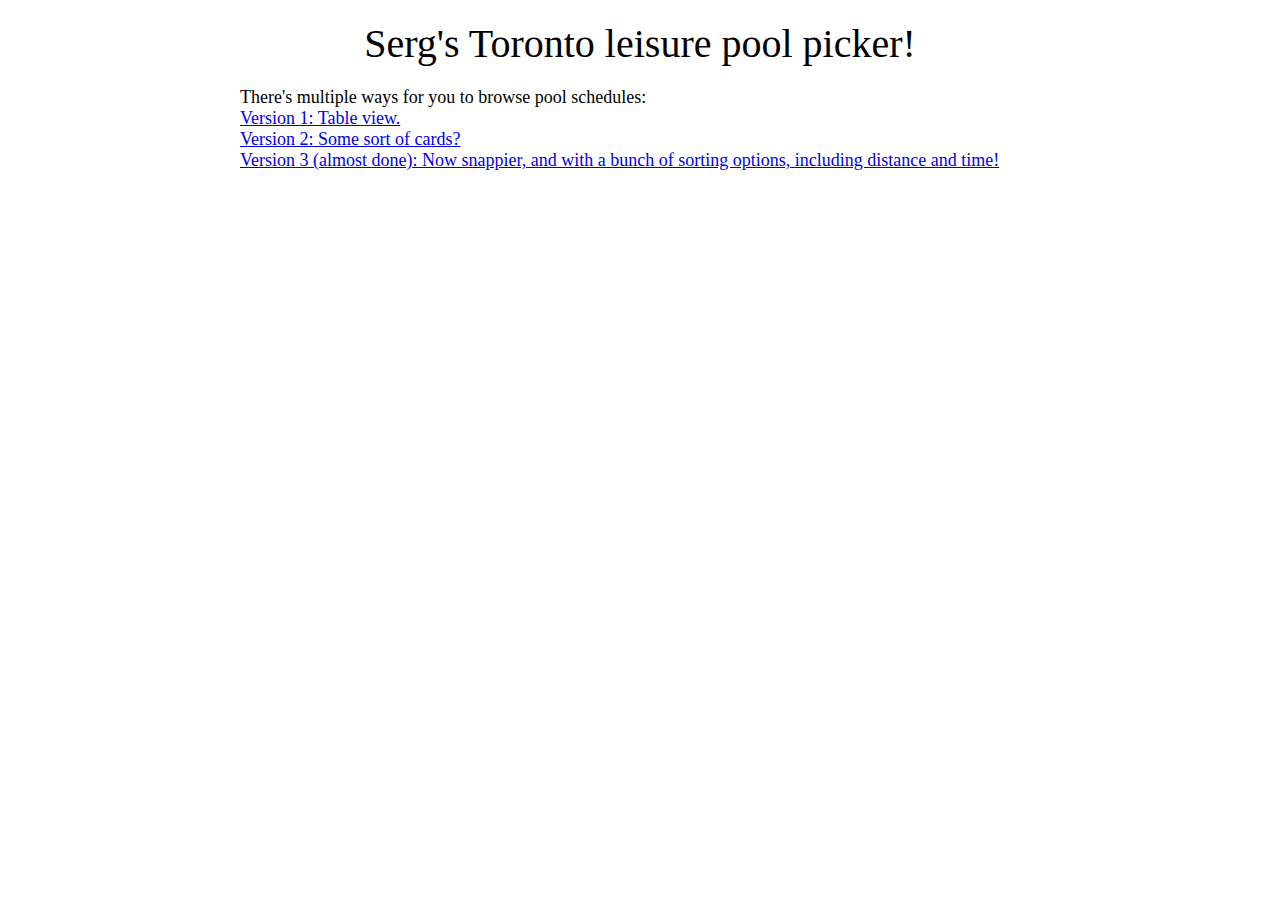
<file: index.html>
<!doctype html>
<html lang="en">
<head>
    <!-- Required meta tags -->
    <meta charset="utf-8">
    <meta name="viewport" content="width=device-width, initial-scale=1, shrink-to-fit=no">

    <link rel='stylesheet' type='text/css' href='index.css'>
<!--    <script src='index.js'></script>-->

    <title>Hello, world!</title>
</head>
<body>
<div class="container">
    <div class="title">
        Serg's Toronto leisure pool picker!
    </div>
    <div class="body">
        There's multiple ways for you to browse pool schedules:
        <div class="pool-ver"><a href="pool-browser/v1/pools-v1.html">Version 1: Table view.</a></div>
        <div class="pool-ver"><a href="pool-browser/v2/pools-v2.html">Version 2: Some sort of cards?</a></div>
        <div class="pool-ver"><a href="pool-browser/v3/pools-v3.html">Version 3 (almost done): Now snappier, and with a bunch of sorting options, including distance and time!</a></div>
    </div>
</div>
</body>
</html>

<!--
  TODO:
    - Bootstrap for prettiness?
    - Clusterize.js to display huge table w/o lag?
-->
</file>
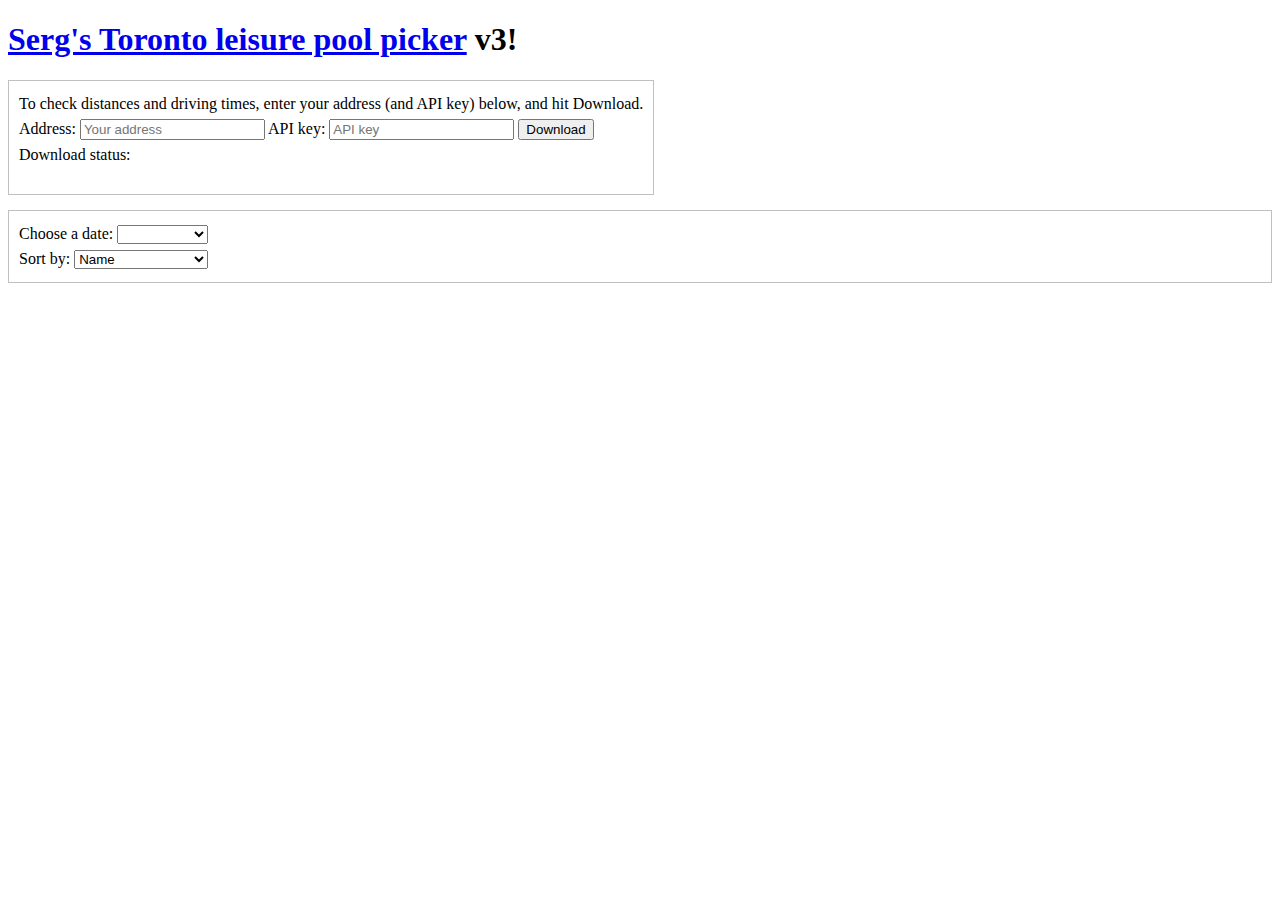
<file: pool-browser/v3/pools-v3.html>
<!doctype html>
<html lang="en">
<head>
    <!-- Required meta tags -->
    <meta charset="utf-8">
    <meta name="viewport" content="width=device-width, initial-scale=1, shrink-to-fit=no">

    <link rel='stylesheet' type='text/css' href='pools-v3.css'>

    <!-- Generate the pool info and store it as a global JS object. -->
    <script type="text/javascript">const pool_info = {"Albert Crosland Park": {"name": "Albert Crosland Park", "classified_name": "albert-crosland-park", "availabilities": {}, "address": "14 FULLER AVE", "type": "wading pool", "phone": null}, "Albion Pool and Health Club": {"name": "Albion Pool and Health Club", "classified_name": "albion-pool-and-health-club", "availabilities": {"2019-06-12": [{"start": 1200, "end": 1260}], "2019-07-07": [{"start": 840, "end": 895}], "2019-06-05": [{"start": 1200, "end": 1260}], "2019-06-17": [{"start": 1200, "end": 1260}], "2019-06-19": [{"start": 1200, "end": 1260}], "2019-06-07": [{"start": 1170, "end": 1230}], "2019-07-23": [{"start": 900, "end": 955}], "2019-06-03": [{"start": 1200, "end": 1260}], "2019-07-10": [{"start": 900, "end": 955}], "2019-06-23": [{"start": 840, "end": 900}], "2019-07-12": [{"start": 900, "end": 955}], "2019-07-08": [{"start": 900, "end": 955}], "2019-07-19": [{"start": 900, "end": 955}], "2019-06-30": [{"start": 840, "end": 900}], "2019-06-22": [{"start": 840, "end": 900}], "2019-07-02": [{"start": 900, "end": 955}], "2019-06-14": [{"start": 1170, "end": 1230}], "2019-06-08": [{"start": 840, "end": 900}], "2019-07-13": [{"start": 840, "end": 895}], "2019-06-29": [{"start": 840, "end": 900}], "2019-06-16": [{"start": 840, "end": 900}], "2019-07-05": [{"start": 900, "end": 955}], "2019-06-02": [{"start": 840, "end": 900}], "2019-07-27": [{"start": 840, "end": 895}], "2019-07-17": [{"start": 900, "end": 955}], "2019-07-18": [{"start": 900, "end": 955}], "2019-07-09": [{"start": 900, "end": 955}], "2019-07-15": [{"start": 900, "end": 955}], "2019-06-21": [{"start": 1170, "end": 1230}], "2019-07-21": [{"start": 840, "end": 895}], "2019-06-24": [{"start": 1200, "end": 1260}], "2019-07-25": [{"start": 900, "end": 955}], "2019-06-26": [{"start": 1200, "end": 1260}], "2019-07-04": [{"start": 900, "end": 955}], "2019-07-24": [{"start": 900, "end": 955}], "2019-07-06": [{"start": 840, "end": 895}], "2019-07-16": [{"start": 900, "end": 955}], "2019-07-11": [{"start": 900, "end": 955}], "2019-07-14": [{"start": 840, "end": 895}], "2019-07-03": [{"start": 900, "end": 955}], "2019-07-20": [{"start": 840, "end": 895}], "2019-07-26": [{"start": 900, "end": 955}], "2019-07-22": [{"start": 900, "end": 955}], "2019-06-28": [{"start": 1170, "end": 1230}], "2019-06-10": [{"start": 1200, "end": 1260}]}, "address": "1485 ALBION RD", "type": "indoor pool", "phone": "416 394-8676"}, "Alderwood Centre": {"name": "Alderwood Centre", "classified_name": "alderwood-centre", "availabilities": {"2019-06-12": [{"start": 1155, "end": 1210}], "2019-07-07": [{"start": 795, "end": 945}], "2019-06-05": [{"start": 1155, "end": 1210}], "2019-06-19": [{"start": 1155, "end": 1210}], "2019-06-13": [{"start": 720, "end": 805}], "2019-07-23": [{"start": 735, "end": 780}, {"start": 855, "end": 925}], "2019-06-27": [{"start": 720, "end": 805}], "2019-07-10": [{"start": 855, "end": 925}], "2019-07-12": [{"start": 900, "end": 955}, {"start": 1020, "end": 1125}], "2019-07-19": [{"start": 900, "end": 955}, {"start": 1020, "end": 1125}], "2019-07-08": [{"start": 855, "end": 925}], "2019-06-30": [{"start": 795, "end": 955}], "2019-06-22": [{"start": 870, "end": 955}], "2019-07-02": [{"start": 735, "end": 780}, {"start": 855, "end": 925}], "2019-06-04": [{"start": 720, "end": 775}], "2019-06-14": [{"start": 1080, "end": 1165}], "2019-06-08": [{"start": 870, "end": 955}], "2019-07-13": [{"start": 795, "end": 945}], "2019-06-06": [{"start": 720, "end": 805}], "2019-06-29": [{"start": 870, "end": 955}], "2019-06-16": [{"start": 795, "end": 955}], "2019-07-05": [{"start": 900, "end": 955}, {"start": 1020, "end": 1125}], "2019-06-15": [{"start": 870, "end": 955}], "2019-06-02": [{"start": 795, "end": 955}], "2019-07-27": [{"start": 795, "end": 945}], "2019-07-17": [{"start": 855, "end": 925}], "2019-07-18": [{"start": 735, "end": 780}, {"start": 855, "end": 925}], "2019-07-09": [{"start": 735, "end": 780}, {"start": 855, "end": 925}], "2019-07-15": [{"start": 855, "end": 925}], "2019-06-21": [{"start": 1080, "end": 1165}], "2019-07-21": [{"start": 795, "end": 945}], "2019-07-25": [{"start": 735, "end": 780}, {"start": 855, "end": 925}], "2019-06-26": [{"start": 1155, "end": 1210}], "2019-07-04": [{"start": 735, "end": 780}, {"start": 855, "end": 925}], "2019-07-24": [{"start": 855, "end": 925}], "2019-07-06": [{"start": 795, "end": 945}], "2019-07-16": [{"start": 735, "end": 780}, {"start": 855, "end": 925}], "2019-06-11": [{"start": 720, "end": 775}], "2019-07-11": [{"start": 735, "end": 780}, {"start": 855, "end": 925}], "2019-07-14": [{"start": 795, "end": 945}], "2019-07-03": [{"start": 855, "end": 925}], "2019-07-20": [{"start": 795, "end": 945}], "2019-07-26": [{"start": 900, "end": 955}, {"start": 1020, "end": 1125}], "2019-07-22": [{"start": 855, "end": 925}], "2019-06-20": [{"start": 720, "end": 805}], "2019-06-18": [{"start": 720, "end": 775}], "2019-06-25": [{"start": 720, "end": 775}], "2019-06-28": [{"start": 1080, "end": 1165}], "2019-06-07": [{"start": 1080, "end": 1165}]}, "address": "2 ORIANNA DR", "type": "indoor pool", "phone": "416 394-8738"}, "Alex Duff Memorial Pool": {"name": "Alex Duff Memorial Pool", "classified_name": "alex-duff-memorial-pool", "availabilities": {"2019-07-07": [{"start": 720, "end": 1200}], "2019-06-17": [{"start": 960, "end": 1200}], "2019-06-19": [{"start": 960, "end": 1200}], "2019-07-23": [{"start": 600, "end": 1200}], "2019-06-27": [{"start": 960, "end": 1200}], "2019-07-10": [{"start": 600, "end": 1200}], "2019-06-23": [{"start": 720, "end": 1200}], "2019-07-12": [{"start": 600, "end": 1200}], "2019-07-08": [{"start": 600, "end": 1200}], "2019-07-19": [{"start": 600, "end": 1200}], "2019-06-30": [{"start": 720, "end": 1200}], "2019-06-22": [{"start": 720, "end": 1200}], "2019-07-02": [{"start": 600, "end": 1200}], "2019-07-13": [{"start": 720, "end": 1200}], "2019-06-29": [{"start": 720, "end": 1200}], "2019-06-16": [{"start": 720, "end": 1200}], "2019-06-15": [{"start": 720, "end": 1200}], "2019-07-05": [{"start": 600, "end": 1200}], "2019-07-27": [{"start": 720, "end": 1200}], "2019-07-17": [{"start": 600, "end": 1200}], "2019-07-18": [{"start": 600, "end": 1200}], "2019-07-09": [{"start": 600, "end": 1200}], "2019-07-15": [{"start": 600, "end": 1200}], "2019-06-21": [{"start": 960, "end": 1200}], "2019-07-21": [{"start": 720, "end": 1200}], "2019-06-24": [{"start": 960, "end": 1200}], "2019-07-25": [{"start": 600, "end": 1200}], "2019-06-26": [{"start": 960, "end": 1200}], "2019-07-04": [{"start": 600, "end": 1200}], "2019-07-24": [{"start": 600, "end": 1200}], "2019-07-06": [{"start": 720, "end": 1200}], "2019-07-16": [{"start": 600, "end": 1200}], "2019-07-11": [{"start": 600, "end": 1200}], "2019-07-14": [{"start": 720, "end": 1200}], "2019-07-03": [{"start": 600, "end": 1200}], "2019-07-01": [{"start": 600, "end": 1200}], "2019-07-20": [{"start": 720, "end": 1200}], "2019-07-26": [{"start": 600, "end": 1200}], "2019-07-22": [{"start": 600, "end": 1200}], "2019-06-20": [{"start": 960, "end": 1200}], "2019-06-18": [{"start": 960, "end": 1200}], "2019-06-25": [{"start": 960, "end": 1200}], "2019-06-28": [{"start": 600, "end": 1200}]}, "address": "779 CRAWFORD ST", "type": "outdoor pool", "phone": "416 392-0910"}, "Alexandra Park": {"name": "Alexandra Park", "classified_name": "alexandra-park", "availabilities": {"2019-07-07": [{"start": 720, "end": 1200}], "2019-07-23": [{"start": 720, "end": 1200}], "2019-06-27": [{"start": 960, "end": 1200}], "2019-07-10": [{"start": 720, "end": 1200}], "2019-06-23": [{"start": 720, "end": 1200}], "2019-07-12": [{"start": 720, "end": 1200}], "2019-07-08": [{"start": 720, "end": 1200}], "2019-07-19": [{"start": 720, "end": 1200}], "2019-06-30": [{"start": 720, "end": 1200}], "2019-06-22": [{"start": 720, "end": 1200}], "2019-07-02": [{"start": 720, "end": 1200}], "2019-07-13": [{"start": 720, "end": 1200}], "2019-06-29": [{"start": 720, "end": 1200}], "2019-07-05": [{"start": 720, "end": 1200}], "2019-07-27": [{"start": 720, "end": 1200}], "2019-07-17": [{"start": 720, "end": 1200}], "2019-07-18": [{"start": 720, "end": 1200}], "2019-07-09": [{"start": 720, "end": 1200}], "2019-07-15": [{"start": 720, "end": 1200}], "2019-07-21": [{"start": 720, "end": 1200}], "2019-06-24": [{"start": 960, "end": 1200}], "2019-07-25": [{"start": 720, "end": 1200}], "2019-06-26": [{"start": 960, "end": 1200}], "2019-07-04": [{"start": 720, "end": 1200}], "2019-07-24": [{"start": 720, "end": 1200}], "2019-07-06": [{"start": 720, "end": 1200}], "2019-07-16": [{"start": 720, "end": 1200}], "2019-07-11": [{"start": 720, "end": 1200}], "2019-07-14": [{"start": 720, "end": 1200}], "2019-07-03": [{"start": 720, "end": 1200}], "2019-07-01": [{"start": 720, "end": 1200}], "2019-07-20": [{"start": 720, "end": 1200}], "2019-07-26": [{"start": 720, "end": 1200}], "2019-07-22": [{"start": 720, "end": 1200}], "2019-06-25": [{"start": 960, "end": 1200}], "2019-06-28": [{"start": 720, "end": 1200}]}, "address": "275 BATHURST ST", "type": "splash pad", "phone": null}, "Amesbury Sports Complex": {"name": "Amesbury Sports Complex", "classified_name": "amesbury-sports-complex", "availabilities": {"2019-07-07": [{"start": 840, "end": 975}, {"start": 1065, "end": 1135}], "2019-07-23": [{"start": 840, "end": 975}, {"start": 1065, "end": 1135}], "2019-06-27": [{"start": 1065, "end": 1135}], "2019-07-10": [{"start": 840, "end": 975}, {"start": 1065, "end": 1135}], "2019-06-23": [{"start": 840, "end": 975}, {"start": 1065, "end": 1135}], "2019-07-12": [{"start": 840, "end": 975}, {"start": 1065, "end": 1135}], "2019-07-08": [{"start": 840, "end": 975}, {"start": 1065, "end": 1135}], "2019-07-19": [{"start": 840, "end": 975}, {"start": 1065, "end": 1135}], "2019-06-30": [{"start": 840, "end": 975}, {"start": 1065, "end": 1135}], "2019-06-22": [{"start": 840, "end": 975}, {"start": 1065, "end": 1135}], "2019-07-02": [{"start": 840, "end": 975}, {"start": 1065, "end": 1135}], "2019-07-13": [{"start": 840, "end": 975}, {"start": 1065, "end": 1135}], "2019-06-29": [{"start": 840, "end": 975}, {"start": 1065, "end": 1135}], "2019-07-05": [{"start": 840, "end": 975}, {"start": 1065, "end": 1135}], "2019-07-27": [{"start": 840, "end": 975}, {"start": 1065, "end": 1135}], "2019-07-17": [{"start": 840, "end": 975}, {"start": 1065, "end": 1135}], "2019-07-18": [{"start": 840, "end": 975}, {"start": 1065, "end": 1135}], "2019-07-09": [{"start": 840, "end": 975}, {"start": 1065, "end": 1135}], "2019-07-15": [{"start": 840, "end": 975}, {"start": 1065, "end": 1135}], "2019-07-21": [{"start": 840, "end": 975}, {"start": 1065, "end": 1135}], "2019-06-24": [{"start": 1065, "end": 1135}], "2019-07-25": [{"start": 840, "end": 975}, {"start": 1065, "end": 1135}], "2019-06-26": [{"start": 1065, "end": 1135}], "2019-07-04": [{"start": 840, "end": 975}, {"start": 1065, "end": 1135}], "2019-07-24": [{"start": 840, "end": 975}, {"start": 1065, "end": 1135}], "2019-07-06": [{"start": 840, "end": 975}, {"start": 1065, "end": 1135}], "2019-07-16": [{"start": 840, "end": 975}, {"start": 1065, "end": 1135}], "2019-07-11": [{"start": 840, "end": 975}, {"start": 1065, "end": 1135}], "2019-07-14": [{"start": 840, "end": 975}, {"start": 1065, "end": 1135}], "2019-07-03": [{"start": 840, "end": 975}, {"start": 1065, "end": 1135}], "2019-07-01": [{"start": 840, "end": 975}, {"start": 1065, "end": 1135}], "2019-07-20": [{"start": 840, "end": 975}, {"start": 1065, "end": 1135}], "2019-07-26": [{"start": 840, "end": 975}, {"start": 1065, "end": 1135}], "2019-07-22": [{"start": 840, "end": 975}, {"start": 1065, "end": 1135}], "2019-06-25": [{"start": 1065, "end": 1135}], "2019-06-28": [{"start": 840, "end": 975}, {"start": 1065, "end": 1135}]}, "address": "155 CULFORD RD", "type": "outdoor pool", "phone": "416 395-0145"}, "Amos Waites Park Outdoor Pool": {"name": "Amos Waites Park Outdoor Pool", "classified_name": "amos-waites-park-outdoor-pool", "availabilities": {"2019-07-07": [{"start": 840, "end": 985}, {"start": 1140, "end": 1195}], "2019-07-23": [{"start": 840, "end": 985}, {"start": 1140, "end": 1195}], "2019-06-27": [{"start": 1140, "end": 1195}], "2019-07-10": [{"start": 840, "end": 985}, {"start": 1140, "end": 1195}], "2019-06-23": [{"start": 840, "end": 985}, {"start": 1140, "end": 1195}], "2019-07-12": [{"start": 840, "end": 985}, {"start": 1140, "end": 1195}], "2019-07-08": [{"start": 840, "end": 985}, {"start": 1140, "end": 1195}], "2019-07-19": [{"start": 840, "end": 985}, {"start": 1140, "end": 1195}], "2019-06-30": [{"start": 840, "end": 985}, {"start": 1140, "end": 1195}], "2019-06-22": [{"start": 840, "end": 955}, {"start": 1140, "end": 1195}], "2019-07-02": [{"start": 840, "end": 985}, {"start": 1140, "end": 1195}], "2019-07-13": [{"start": 840, "end": 955}, {"start": 1140, "end": 1195}], "2019-06-29": [{"start": 840, "end": 955}, {"start": 1140, "end": 1195}], "2019-07-05": [{"start": 840, "end": 985}, {"start": 1140, "end": 1195}], "2019-07-27": [{"start": 840, "end": 955}, {"start": 1140, "end": 1195}], "2019-07-17": [{"start": 840, "end": 985}, {"start": 1140, "end": 1195}], "2019-07-18": [{"start": 840, "end": 985}, {"start": 1140, "end": 1195}], "2019-07-09": [{"start": 840, "end": 985}, {"start": 1140, "end": 1195}], "2019-07-15": [{"start": 840, "end": 985}, {"start": 1140, "end": 1195}], "2019-07-21": [{"start": 840, "end": 985}, {"start": 1140, "end": 1195}], "2019-06-24": [{"start": 1140, "end": 1195}], "2019-07-25": [{"start": 840, "end": 985}, {"start": 1140, "end": 1195}], "2019-06-26": [{"start": 1140, "end": 1195}], "2019-07-04": [{"start": 840, "end": 985}, {"start": 1140, "end": 1195}], "2019-07-24": [{"start": 840, "end": 985}, {"start": 1140, "end": 1195}], "2019-07-06": [{"start": 840, "end": 955}, {"start": 1140, "end": 1195}], "2019-07-16": [{"start": 840, "end": 985}, {"start": 1140, "end": 1195}], "2019-07-11": [{"start": 840, "end": 985}, {"start": 1140, "end": 1195}], "2019-07-14": [{"start": 840, "end": 985}, {"start": 1140, "end": 1195}], "2019-07-03": [{"start": 840, "end": 985}, {"start": 1140, "end": 1195}], "2019-07-01": [{"start": 840, "end": 985}, {"start": 1140, "end": 1195}], "2019-07-20": [{"start": 840, "end": 955}, {"start": 1140, "end": 1195}], "2019-07-26": [{"start": 840, "end": 985}, {"start": 1140, "end": 1195}], "2019-07-22": [{"start": 840, "end": 985}, {"start": 1140, "end": 1195}], "2019-06-25": [{"start": 1140, "end": 1195}], "2019-06-28": [{"start": 840, "end": 985}, {"start": 1140, "end": 1195}]}, "address": "2441 LAKE SHORE BLVD W", "type": "outdoor pool", "phone": "416 394-8484"}, "Annette Community Recreation Centre": {"name": "Annette Community Recreation Centre", "classified_name": "annette-community-recreation-centre", "availabilities": {"2019-06-12": [{"start": 1155, "end": 1210}], "2019-07-07": [{"start": 795, "end": 895}], "2019-06-05": [{"start": 1155, "end": 1210}], "2019-06-19": [{"start": 1155, "end": 1210}], "2019-07-23": [{"start": 870, "end": 925}, {"start": 1140, "end": 1255}], "2019-07-10": [{"start": 870, "end": 925}], "2019-06-23": [{"start": 810, "end": 895}], "2019-07-12": [{"start": 870, "end": 935}], "2019-07-08": [{"start": 870, "end": 925}], "2019-07-19": [{"start": 870, "end": 935}], "2019-06-30": [{"start": 810, "end": 895}], "2019-06-22": [{"start": 810, "end": 895}], "2019-07-02": [{"start": 870, "end": 925}, {"start": 1140, "end": 1255}], "2019-06-14": [{"start": 1080, "end": 1195}], "2019-06-08": [{"start": 810, "end": 895}], "2019-07-13": [{"start": 795, "end": 895}], "2019-06-29": [{"start": 810, "end": 895}], "2019-06-09": [{"start": 810, "end": 895}], "2019-06-16": [{"start": 810, "end": 895}], "2019-06-15": [{"start": 810, "end": 895}], "2019-06-02": [{"start": 810, "end": 895}], "2019-07-05": [{"start": 870, "end": 935}], "2019-07-27": [{"start": 795, "end": 895}], "2019-07-17": [{"start": 870, "end": 925}], "2019-07-18": [{"start": 870, "end": 925}, {"start": 1140, "end": 1255}], "2019-07-09": [{"start": 870, "end": 925}, {"start": 1140, "end": 1255}], "2019-07-15": [{"start": 870, "end": 925}], "2019-06-21": [{"start": 1080, "end": 1195}], "2019-07-21": [{"start": 795, "end": 895}], "2019-07-25": [{"start": 870, "end": 925}, {"start": 1140, "end": 1255}], "2019-06-26": [{"start": 1155, "end": 1210}], "2019-07-04": [{"start": 870, "end": 925}, {"start": 1140, "end": 1255}], "2019-07-24": [{"start": 870, "end": 925}], "2019-07-06": [{"start": 795, "end": 895}], "2019-07-16": [{"start": 870, "end": 925}, {"start": 1140, "end": 1255}], "2019-07-11": [{"start": 870, "end": 925}, {"start": 1140, "end": 1255}], "2019-07-14": [{"start": 795, "end": 895}], "2019-07-03": [{"start": 870, "end": 925}], "2019-07-20": [{"start": 795, "end": 895}], "2019-07-26": [{"start": 870, "end": 935}], "2019-07-22": [{"start": 870, "end": 925}], "2019-06-07": [{"start": 1080, "end": 1195}]}, "address": "333 ANNETTE ST", "type": "indoor pool", "phone": "416 392-0736"}, "Antibes Community Centre": {"name": "Antibes Community Centre", "classified_name": "antibes-community-centre", "availabilities": {"2019-06-12": [{"start": 1140, "end": 1215}], "2019-07-07": [{"start": 870, "end": 960}], "2019-06-05": [{"start": 1140, "end": 1215}], "2019-06-19": [{"start": 1140, "end": 1215}], "2019-07-23": [{"start": 870, "end": 960}, {"start": 1170, "end": 1230}], "2019-07-10": [{"start": 870, "end": 960}, {"start": 1170, "end": 1230}], "2019-07-12": [{"start": 870, "end": 960}, {"start": 1170, "end": 1230}], "2019-07-19": [{"start": 870, "end": 960}, {"start": 1170, "end": 1230}], "2019-07-08": [{"start": 870, "end": 960}, {"start": 1170, "end": 1230}], "2019-07-02": [{"start": 870, "end": 960}, {"start": 1170, "end": 1230}], "2019-06-14": [{"start": 1095, "end": 1195}], "2019-06-08": [{"start": 870, "end": 955}], "2019-07-13": [{"start": 870, "end": 960}], "2019-06-09": [{"start": 870, "end": 955}], "2019-06-16": [{"start": 870, "end": 955}], "2019-06-15": [{"start": 870, "end": 955}], "2019-06-02": [{"start": 870, "end": 955}], "2019-07-05": [{"start": 870, "end": 960}, {"start": 1170, "end": 1230}], "2019-07-27": [{"start": 870, "end": 960}], "2019-07-17": [{"start": 870, "end": 960}, {"start": 1170, "end": 1230}], "2019-07-18": [{"start": 870, "end": 960}, {"start": 1170, "end": 1230}], "2019-07-09": [{"start": 870, "end": 960}, {"start": 1170, "end": 1230}], "2019-07-15": [{"start": 870, "end": 960}, {"start": 1170, "end": 1230}], "2019-07-21": [{"start": 870, "end": 960}], "2019-07-25": [{"start": 870, "end": 960}, {"start": 1170, "end": 1230}], "2019-07-04": [{"start": 870, "end": 960}, {"start": 1170, "end": 1230}], "2019-07-24": [{"start": 870, "end": 960}, {"start": 1170, "end": 1230}], "2019-07-06": [{"start": 870, "end": 960}], "2019-07-16": [{"start": 870, "end": 960}, {"start": 1170, "end": 1230}], "2019-07-11": [{"start": 870, "end": 960}, {"start": 1170, "end": 1230}], "2019-07-14": [{"start": 870, "end": 960}], "2019-07-03": [{"start": 870, "end": 960}, {"start": 1170, "end": 1230}], "2019-07-20": [{"start": 870, "end": 960}], "2019-07-26": [{"start": 870, "end": 960}, {"start": 1170, "end": 1230}], "2019-07-22": [{"start": 870, "end": 960}, {"start": 1170, "end": 1230}], "2019-06-07": [{"start": 1095, "end": 1195}]}, "address": "140 ANTIBES DR", "type": "indoor pool", "phone": "416 395-0096"}, "Art Eggleton Park": {"name": "Art Eggleton Park", "classified_name": "art-eggleton-park", "availabilities": {}, "address": "323 HARBORD ST", "type": "wading pool", "phone": null}, "Beaches Recreation Centre": {"name": "Beaches Recreation Centre", "classified_name": "beaches-recreation-centre", "availabilities": {"2019-07-23": [{"start": 750, "end": 840}], "2019-07-10": [{"start": 750, "end": 840}], "2019-07-12": [{"start": 750, "end": 840}], "2019-06-23": [{"start": 840, "end": 930}], "2019-07-08": [{"start": 750, "end": 840}], "2019-07-19": [{"start": 750, "end": 840}], "2019-06-30": [{"start": 840, "end": 930}], "2019-06-22": [{"start": 840, "end": 930}], "2019-07-02": [{"start": 750, "end": 840}], "2019-06-08": [{"start": 840, "end": 930}], "2019-06-29": [{"start": 840, "end": 930}], "2019-06-09": [{"start": 840, "end": 930}], "2019-06-16": [{"start": 840, "end": 930}], "2019-07-05": [{"start": 750, "end": 840}], "2019-06-15": [{"start": 840, "end": 930}], "2019-06-02": [{"start": 840, "end": 930}], "2019-07-17": [{"start": 750, "end": 840}], "2019-07-18": [{"start": 750, "end": 840}, {"start": 1080, "end": 1230}], "2019-07-09": [{"start": 750, "end": 840}], "2019-07-15": [{"start": 750, "end": 840}], "2019-07-25": [{"start": 750, "end": 840}, {"start": 1080, "end": 1230}], "2019-07-04": [{"start": 750, "end": 840}, {"start": 1080, "end": 1230}], "2019-07-24": [{"start": 750, "end": 840}], "2019-07-16": [{"start": 750, "end": 840}], "2019-07-11": [{"start": 750, "end": 840}, {"start": 1080, "end": 1230}], "2019-07-03": [{"start": 750, "end": 840}], "2019-07-26": [{"start": 750, "end": 840}], "2019-07-22": [{"start": 750, "end": 840}]}, "address": "6 WILLIAMSON RD", "type": "indoor pool", "phone": "416 392-0740"}, "Bedford Park Community Centre": {"name": "Bedford Park Community Centre", "classified_name": "bedford-park-community-centre", "availabilities": {"2019-07-23": [{"start": 780, "end": 960}], "2019-07-10": [{"start": 780, "end": 960}], "2019-07-19": [{"start": 780, "end": 960}], "2019-07-12": [{"start": 780, "end": 960}], "2019-07-08": [{"start": 780, "end": 960}], "2019-07-02": [{"start": 780, "end": 960}], "2019-07-13": [{"start": 780, "end": 960}], "2019-07-05": [{"start": 780, "end": 960}], "2019-07-27": [{"start": 780, "end": 960}], "2019-07-17": [{"start": 780, "end": 960}], "2019-07-18": [{"start": 780, "end": 960}], "2019-07-09": [{"start": 780, "end": 960}], "2019-07-15": [{"start": 780, "end": 960}], "2019-07-25": [{"start": 780, "end": 960}], "2019-07-04": [{"start": 780, "end": 960}], "2019-07-24": [{"start": 780, "end": 960}], "2019-07-06": [{"start": 780, "end": 960}], "2019-07-16": [{"start": 780, "end": 960}], "2019-07-11": [{"start": 780, "end": 960}], "2019-07-03": [{"start": 780, "end": 960}], "2019-07-20": [{"start": 780, "end": 960}], "2019-07-26": [{"start": 780, "end": 960}], "2019-07-22": [{"start": 780, "end": 960}]}, "address": "81 RANLEIGH AVE", "type": "indoor pool", "phone": "416 392-0618"}, "Beresford Park": {"name": "Beresford Park", "classified_name": "beresford-park", "availabilities": {}, "address": "400 BERESFORD AVE", "type": "wading pool", "phone": null}, "Birch Park": {"name": "Birch Park", "classified_name": "birch-park", "availabilities": {}, "address": "75 ARCADIAN CIR", "type": "wading pool", "phone": null}, "Birchmount Community Centre": {"name": "Birchmount Community Centre", "classified_name": "birchmount-community-centre", "availabilities": {"2019-07-07": [{"start": 870, "end": 1200}], "2019-07-23": [{"start": 855, "end": 975}], "2019-06-03": [{"start": 1155, "end": 1230}], "2019-06-27": [{"start": 855, "end": 975}], "2019-07-10": [{"start": 900, "end": 1110}], "2019-07-12": [{"start": 900, "end": 1170}], "2019-07-19": [{"start": 900, "end": 1170}], "2019-07-08": [{"start": 900, "end": 1170}], "2019-06-30": [{"start": 870, "end": 1200}], "2019-07-02": [{"start": 855, "end": 975}], "2019-07-13": [{"start": 870, "end": 1140}], "2019-06-29": [{"start": 870, "end": 1140}], "2019-07-05": [{"start": 900, "end": 1170}], "2019-06-02": [{"start": 1020, "end": 1170}], "2019-07-27": [{"start": 870, "end": 1140}], "2019-07-17": [{"start": 900, "end": 1110}], "2019-07-18": [{"start": 855, "end": 975}], "2019-07-09": [{"start": 855, "end": 975}], "2019-07-15": [{"start": 900, "end": 1170}], "2019-07-21": [{"start": 870, "end": 1200}], "2019-06-24": [{"start": 900, "end": 1170}], "2019-07-25": [{"start": 855, "end": 975}], "2019-06-26": [{"start": 900, "end": 1110}], "2019-07-04": [{"start": 855, "end": 975}], "2019-07-24": [{"start": 900, "end": 1110}], "2019-07-06": [{"start": 870, "end": 1140}], "2019-07-16": [{"start": 855, "end": 975}], "2019-07-11": [{"start": 855, "end": 975}], "2019-07-14": [{"start": 870, "end": 1200}], "2019-07-03": [{"start": 900, "end": 1110}], "2019-07-20": [{"start": 870, "end": 1140}], "2019-07-26": [{"start": 900, "end": 1170}], "2019-07-22": [{"start": 900, "end": 1170}], "2019-06-25": [{"start": 855, "end": 975}], "2019-06-28": [{"start": 900, "end": 1170}], "2019-06-07": [{"start": 1050, "end": 1230}]}, "address": "93 BIRCHMOUNT RD", "type": "indoor pool", "phone": "416 396-4311"}, "Blantyre Park": {"name": "Blantyre Park", "classified_name": "blantyre-park", "availabilities": {"2019-07-07": [{"start": 750, "end": 1200}], "2019-07-23": [{"start": 750, "end": 1200}], "2019-06-27": [{"start": 1020, "end": 1200}], "2019-07-10": [{"start": 750, "end": 1200}], "2019-06-23": [{"start": 750, "end": 1200}], "2019-07-12": [{"start": 750, "end": 1200}], "2019-07-08": [{"start": 750, "end": 1200}], "2019-07-19": [{"start": 750, "end": 1200}], "2019-06-30": [{"start": 750, "end": 1200}], "2019-06-22": [{"start": 750, "end": 1200}], "2019-07-02": [{"start": 750, "end": 1200}], "2019-07-13": [{"start": 750, "end": 1200}], "2019-06-29": [{"start": 750, "end": 1200}], "2019-07-05": [{"start": 750, "end": 1200}], "2019-07-27": [{"start": 750, "end": 1200}], "2019-07-17": [{"start": 750, "end": 1200}], "2019-07-18": [{"start": 750, "end": 1200}], "2019-07-09": [{"start": 750, "end": 1200}], "2019-07-15": [{"start": 750, "end": 1200}], "2019-07-21": [{"start": 750, "end": 1200}], "2019-06-24": [{"start": 1020, "end": 1200}], "2019-07-25": [{"start": 750, "end": 1200}], "2019-06-26": [{"start": 1020, "end": 1200}], "2019-07-04": [{"start": 750, "end": 1200}], "2019-07-24": [{"start": 750, "end": 1200}], "2019-07-06": [{"start": 750, "end": 1200}], "2019-07-16": [{"start": 750, "end": 1200}], "2019-07-11": [{"start": 750, "end": 1200}], "2019-07-14": [{"start": 750, "end": 1200}], "2019-07-03": [{"start": 750, "end": 1200}], "2019-07-01": [{"start": 750, "end": 1200}], "2019-07-20": [{"start": 750, "end": 1200}], "2019-07-26": [{"start": 750, "end": 1200}], "2019-07-22": [{"start": 750, "end": 1200}], "2019-06-25": [{"start": 1020, "end": 1200}], "2019-06-28": [{"start": 750, "end": 1200}]}, "address": "180 FALLINGBROOK RD", "type": "outdoor pool", "phone": "416-396-4126"}, "Broadlands Community Centre": {"name": "Broadlands Community Centre", "classified_name": "broadlands-community-centre", "availabilities": {"2019-07-07": [{"start": 720, "end": 955}, {"start": 1020, "end": 1165}], "2019-07-23": [{"start": 720, "end": 955}, {"start": 1020, "end": 1165}], "2019-06-27": [{"start": 720, "end": 955}, {"start": 1020, "end": 1165}], "2019-07-10": [{"start": 720, "end": 955}, {"start": 1020, "end": 1165}], "2019-06-23": [{"start": 720, "end": 955}, {"start": 1020, "end": 1165}], "2019-07-12": [{"start": 720, "end": 955}, {"start": 1020, "end": 1165}], "2019-07-08": [{"start": 720, "end": 955}, {"start": 1020, "end": 1165}], "2019-07-19": [{"start": 720, "end": 955}, {"start": 1020, "end": 1165}], "2019-06-30": [{"start": 720, "end": 955}, {"start": 1020, "end": 1165}], "2019-06-22": [{"start": 720, "end": 955}, {"start": 1020, "end": 1165}], "2019-07-02": [{"start": 720, "end": 955}, {"start": 1020, "end": 1165}], "2019-07-13": [{"start": 720, "end": 955}, {"start": 1020, "end": 1165}], "2019-06-29": [{"start": 720, "end": 955}, {"start": 1020, "end": 1165}], "2019-07-05": [{"start": 720, "end": 955}, {"start": 1020, "end": 1165}], "2019-07-27": [{"start": 720, "end": 955}, {"start": 1020, "end": 1165}], "2019-07-17": [{"start": 720, "end": 955}, {"start": 1020, "end": 1165}], "2019-07-18": [{"start": 720, "end": 955}, {"start": 1020, "end": 1165}], "2019-07-09": [{"start": 720, "end": 955}, {"start": 1020, "end": 1165}], "2019-07-15": [{"start": 720, "end": 955}, {"start": 1020, "end": 1165}], "2019-07-21": [{"start": 720, "end": 955}, {"start": 1020, "end": 1165}], "2019-06-24": [{"start": 720, "end": 955}, {"start": 1020, "end": 1165}], "2019-07-25": [{"start": 720, "end": 955}, {"start": 1020, "end": 1165}], "2019-06-26": [{"start": 720, "end": 955}, {"start": 1020, "end": 1165}], "2019-07-04": [{"start": 720, "end": 955}, {"start": 1020, "end": 1165}], "2019-07-24": [{"start": 720, "end": 955}, {"start": 1020, "end": 1165}], "2019-07-06": [{"start": 720, "end": 955}, {"start": 1020, "end": 1165}], "2019-07-16": [{"start": 720, "end": 955}, {"start": 1020, "end": 1165}], "2019-07-11": [{"start": 720, "end": 955}, {"start": 1020, "end": 1165}], "2019-07-14": [{"start": 720, "end": 955}, {"start": 1020, "end": 1165}], "2019-07-03": [{"start": 720, "end": 955}, {"start": 1020, "end": 1165}], "2019-07-20": [{"start": 720, "end": 955}, {"start": 1020, "end": 1165}], "2019-07-26": [{"start": 720, "end": 955}, {"start": 1020, "end": 1165}], "2019-07-22": [{"start": 720, "end": 955}, {"start": 1020, "end": 1165}], "2019-06-25": [{"start": 720, "end": 955}, {"start": 1020, "end": 1165}], "2019-06-28": [{"start": 720, "end": 955}, {"start": 1020, "end": 1165}]}, "address": "19 CASTLEGROVE BLVD", "type": "outdoor pool", "phone": "416 395-7966"}, "Budapest Park": {"name": "Budapest Park", "classified_name": "budapest-park", "availabilities": {}, "address": "1575 LAKE SHORE BLVD W", "type": "wading pool", "phone": null}, "Campbell Avenue Playground": {"name": "Campbell Avenue Playground", "classified_name": "campbell-avenue-playground", "availabilities": {}, "address": "225 CAMPBELL AVE", "type": "wading pool", "phone": null}, "Cedarbrae Collegiate Institute": {"name": "Cedarbrae Collegiate Institute", "classified_name": "cedarbrae-collegiate-institute", "availabilities": {"2019-07-17": [{"start": 870, "end": 960}], "2019-07-18": [{"start": 870, "end": 960}], "2019-07-16": [{"start": 810, "end": 960}], "2019-07-09": [{"start": 810, "end": 960}], "2019-07-02": [{"start": 810, "end": 960}], "2019-07-11": [{"start": 870, "end": 960}], "2019-07-03": [{"start": 870, "end": 960}], "2019-07-15": [{"start": 870, "end": 960}], "2019-07-23": [{"start": 810, "end": 960}], "2019-07-10": [{"start": 870, "end": 960}], "2019-07-22": [{"start": 870, "end": 960}], "2019-07-25": [{"start": 870, "end": 960}], "2019-07-08": [{"start": 870, "end": 960}], "2019-07-04": [{"start": 870, "end": 960}], "2019-07-24": [{"start": 870, "end": 960}]}, "address": "550 MARKHAM RD", "type": "indoor pool", "phone": "416 396-4006"}, "Centennial Park - Etobicoke": {"name": "Centennial Park - Etobicoke", "classified_name": "centennial-park---etobicoke", "availabilities": {}, "address": "256 CENTENNIAL PARK RD", "type": "wading pool", "phone": null}, "Centennial Recreation Centre - Scarborough": {"name": "Centennial Recreation Centre - Scarborough", "classified_name": "centennial-recreation-centre---scarborough", "availabilities": {"2019-06-12": [{"start": 825, "end": 885}], "2019-07-07": [{"start": 1080, "end": 1200}], "2019-06-05": [{"start": 825, "end": 885}], "2019-06-17": [{"start": 825, "end": 885}], "2019-06-19": [{"start": 825, "end": 885}], "2019-06-13": [{"start": 825, "end": 885}], "2019-07-23": [{"start": 885, "end": 1020}, {"start": 1080, "end": 1200}], "2019-06-03": [{"start": 825, "end": 885}], "2019-06-27": [{"start": 825, "end": 885}], "2019-07-10": [{"start": 885, "end": 1020}, {"start": 1080, "end": 1200}], "2019-06-23": [{"start": 1080, "end": 1200}], "2019-07-12": [{"start": 885, "end": 1020}, {"start": 1080, "end": 1200}], "2019-07-08": [{"start": 750, "end": 810}, {"start": 885, "end": 1020}], "2019-07-19": [{"start": 885, "end": 1020}, {"start": 1080, "end": 1200}], "2019-06-30": [{"start": 1080, "end": 1200}], "2019-06-22": [{"start": 840, "end": 960}, {"start": 1080, "end": 1200}], "2019-07-02": [{"start": 885, "end": 1020}, {"start": 1080, "end": 1200}], "2019-06-04": [{"start": 825, "end": 885}], "2019-06-14": [{"start": 825, "end": 885}, {"start": 1140, "end": 1260}], "2019-06-08": [{"start": 840, "end": 960}, {"start": 1080, "end": 1200}], "2019-07-13": [{"start": 840, "end": 1020}, {"start": 1080, "end": 1200}], "2019-06-06": [{"start": 825, "end": 885}], "2019-06-29": [{"start": 840, "end": 960}, {"start": 1080, "end": 1200}], "2019-06-09": [{"start": 1080, "end": 1200}], "2019-06-16": [{"start": 1080, "end": 1200}], "2019-07-05": [{"start": 885, "end": 1020}, {"start": 1080, "end": 1200}], "2019-06-15": [{"start": 840, "end": 960}, {"start": 1080, "end": 1200}], "2019-06-02": [{"start": 1080, "end": 1200}], "2019-07-27": [{"start": 840, "end": 1020}, {"start": 1080, "end": 1200}], "2019-07-17": [{"start": 885, "end": 1020}, {"start": 1080, "end": 1200}], "2019-07-18": [{"start": 750, "end": 810}, {"start": 885, "end": 1020}, {"start": 1080, "end": 1200}], "2019-07-09": [{"start": 885, "end": 1020}, {"start": 1080, "end": 1200}], "2019-07-15": [{"start": 750, "end": 810}, {"start": 885, "end": 1020}], "2019-06-21": [{"start": 825, "end": 885}, {"start": 1140, "end": 1260}], "2019-07-21": [{"start": 1080, "end": 1200}], "2019-06-24": [{"start": 825, "end": 885}], "2019-07-25": [{"start": 750, "end": 810}, {"start": 885, "end": 1020}, {"start": 1080, "end": 1200}], "2019-06-25": [{"start": 825, "end": 885}], "2019-06-26": [{"start": 825, "end": 885}], "2019-07-04": [{"start": 750, "end": 810}, {"start": 885, "end": 1020}, {"start": 1080, "end": 1200}], "2019-07-24": [{"start": 885, "end": 1020}, {"start": 1080, "end": 1200}], "2019-07-06": [{"start": 840, "end": 1020}, {"start": 1080, "end": 1200}], "2019-07-16": [{"start": 885, "end": 1020}, {"start": 1080, "end": 1200}], "2019-06-11": [{"start": 825, "end": 885}], "2019-07-11": [{"start": 750, "end": 810}, {"start": 885, "end": 1020}, {"start": 1080, "end": 1200}], "2019-07-14": [{"start": 1080, "end": 1200}], "2019-07-03": [{"start": 885, "end": 1020}, {"start": 1080, "end": 1200}], "2019-07-20": [{"start": 840, "end": 1020}, {"start": 1080, "end": 1200}], "2019-07-26": [{"start": 885, "end": 1020}, {"start": 1080, "end": 1200}], "2019-07-22": [{"start": 750, "end": 810}, {"start": 885, "end": 1020}], "2019-06-20": [{"start": 825, "end": 885}], "2019-06-18": [{"start": 825, "end": 885}], "2019-06-10": [{"start": 825, "end": 885}], "2019-06-28": [{"start": 825, "end": 885}, {"start": 1140, "end": 1260}], "2019-06-07": [{"start": 825, "end": 885}, {"start": 1140, "end": 1260}]}, "address": "1967 ELLESMERE RD", "type": "indoor pool", "phone": "416 396-4057"}, "Charles G. Williams Park": {"name": "Charles G. Williams Park", "classified_name": "charles-g-williams-park", "availabilities": {}, "address": "75 WABASH AVE", "type": "wading pool", "phone": null}, "Christie Pits Park": {"name": "Christie Pits Park", "classified_name": "christie-pits-park", "availabilities": {}, "address": "750 BLOOR ST W", "type": "wading pool", "phone": null}, "Close Avenue Parkette": {"name": "Close Avenue Parkette", "classified_name": "close-avenue-parkette", "availabilities": {}, "address": "116 CLOSE AVE", "type": "wading pool", "phone": null}, "Columbus Parkette": {"name": "Columbus Parkette", "classified_name": "columbus-parkette", "availabilities": {}, "address": "1985 DUNDAS ST W", "type": "wading pool", "phone": null}, "Cummer Park Community Centre": {"name": "Cummer Park Community Centre", "classified_name": "cummer-park-community-centre", "availabilities": {"2019-07-07": [{"start": 840, "end": 955}], "2019-07-23": [{"start": 810, "end": 925}], "2019-07-10": [{"start": 810, "end": 925}], "2019-07-12": [{"start": 810, "end": 925}, {"start": 1170, "end": 1255}], "2019-07-19": [{"start": 810, "end": 925}, {"start": 1170, "end": 1255}], "2019-07-08": [{"start": 810, "end": 925}], "2019-07-02": [{"start": 810, "end": 925}], "2019-06-14": [{"start": 1170, "end": 1255}], "2019-06-08": [{"start": 840, "end": 955}], "2019-07-13": [{"start": 840, "end": 955}], "2019-06-16": [{"start": 840, "end": 955}], "2019-06-15": [{"start": 840, "end": 955}], "2019-06-02": [{"start": 840, "end": 955}], "2019-07-05": [{"start": 810, "end": 925}, {"start": 1170, "end": 1255}], "2019-07-27": [{"start": 840, "end": 955}], "2019-07-17": [{"start": 810, "end": 925}], "2019-07-18": [{"start": 810, "end": 925}], "2019-07-09": [{"start": 810, "end": 925}], "2019-07-15": [{"start": 810, "end": 925}], "2019-06-21": [{"start": 1170, "end": 1255}], "2019-07-21": [{"start": 840, "end": 955}], "2019-07-25": [{"start": 810, "end": 925}], "2019-07-04": [{"start": 810, "end": 925}], "2019-07-24": [{"start": 810, "end": 925}], "2019-07-06": [{"start": 840, "end": 955}], "2019-07-16": [{"start": 810, "end": 925}], "2019-07-11": [{"start": 810, "end": 925}], "2019-07-14": [{"start": 840, "end": 955}], "2019-07-03": [{"start": 810, "end": 925}], "2019-07-20": [{"start": 840, "end": 955}], "2019-07-26": [{"start": 810, "end": 925}, {"start": 1170, "end": 1255}], "2019-07-22": [{"start": 810, "end": 925}], "2019-06-07": [{"start": 1170, "end": 1255}]}, "address": "6000 LESLIE ST", "type": "indoor pool", "phone": "416 395-7803"}, "CW Jefferys Collegiate Institute": {"name": "CW Jefferys Collegiate Institute", "classified_name": "cw-jefferys-collegiate-institute", "availabilities": {"2019-07-17": [{"start": 900, "end": 955}], "2019-07-18": [{"start": 900, "end": 955}], "2019-07-16": [{"start": 900, "end": 955}], "2019-07-09": [{"start": 900, "end": 955}], "2019-07-02": [{"start": 900, "end": 955}], "2019-07-11": [{"start": 900, "end": 955}], "2019-07-03": [{"start": 900, "end": 955}], "2019-07-15": [{"start": 900, "end": 955}], "2019-07-23": [{"start": 900, "end": 955}], "2019-07-10": [{"start": 900, "end": 955}], "2019-07-22": [{"start": 900, "end": 955}], "2019-07-25": [{"start": 900, "end": 955}], "2019-07-08": [{"start": 900, "end": 955}], "2019-07-04": [{"start": 900, "end": 955}], "2019-07-24": [{"start": 900, "end": 955}]}, "address": "340 SENTINEL RD", "type": "indoor pool", "phone": "416 395-7879"}, "David Crombie Park": {"name": "David Crombie Park", "classified_name": "david-crombie-park", "availabilities": {}, "address": "131 THE ESPLANADE", "type": "wading pool", "phone": null}, "Dennis R. Timbrell Resource Centre": {"name": "Dennis R. Timbrell Resource Centre", "classified_name": "dennis-r-timbrell-resource-centre", "availabilities": {"2019-07-07": [{"start": 810, "end": 930}], "2019-07-23": [{"start": 810, "end": 990}], "2019-07-10": [{"start": 810, "end": 990}], "2019-07-12": [{"start": 810, "end": 990}], "2019-07-19": [{"start": 810, "end": 990}], "2019-07-08": [{"start": 810, "end": 990}], "2019-07-02": [{"start": 810, "end": 990}], "2019-06-08": [{"start": 750, "end": 835}], "2019-07-13": [{"start": 810, "end": 930}], "2019-06-09": [{"start": 750, "end": 835}], "2019-06-16": [{"start": 750, "end": 835}], "2019-06-15": [{"start": 750, "end": 835}], "2019-06-02": [{"start": 750, "end": 835}], "2019-07-05": [{"start": 810, "end": 990}], "2019-07-27": [{"start": 810, "end": 930}], "2019-07-17": [{"start": 810, "end": 990}], "2019-07-18": [{"start": 810, "end": 990}], "2019-07-09": [{"start": 810, "end": 990}], "2019-07-15": [{"start": 810, "end": 990}], "2019-07-21": [{"start": 810, "end": 930}], "2019-07-25": [{"start": 810, "end": 990}], "2019-07-04": [{"start": 810, "end": 990}], "2019-07-24": [{"start": 810, "end": 990}], "2019-07-06": [{"start": 810, "end": 930}], "2019-07-16": [{"start": 810, "end": 990}], "2019-07-11": [{"start": 810, "end": 990}], "2019-07-14": [{"start": 810, "end": 930}], "2019-07-03": [{"start": 810, "end": 990}], "2019-07-20": [{"start": 810, "end": 930}], "2019-07-26": [{"start": 810, "end": 990}], "2019-07-22": [{"start": 810, "end": 990}]}, "address": "29 ST DENNIS DR", "type": "indoor pool", "phone": "416 395-7972"}, "Domenico Di Luca Community Recreation Centre": {"name": "Domenico Di Luca Community Recreation Centre", "classified_name": "domenico-di-luca-community-recreation-centre", "availabilities": {"2019-07-07": [{"start": 840, "end": 945}, {"start": 1020, "end": 1135}], "2019-07-23": [{"start": 840, "end": 945}, {"start": 1020, "end": 1135}], "2019-06-27": [{"start": 840, "end": 945}, {"start": 1020, "end": 1135}], "2019-07-10": [{"start": 840, "end": 945}, {"start": 1020, "end": 1135}], "2019-06-23": [{"start": 840, "end": 945}, {"start": 1020, "end": 1135}], "2019-07-12": [{"start": 840, "end": 945}, {"start": 1020, "end": 1135}], "2019-07-08": [{"start": 840, "end": 945}, {"start": 1020, "end": 1135}], "2019-07-19": [{"start": 840, "end": 945}, {"start": 1020, "end": 1135}], "2019-06-30": [{"start": 840, "end": 945}, {"start": 1020, "end": 1135}], "2019-06-22": [{"start": 840, "end": 945}, {"start": 1020, "end": 1135}], "2019-07-02": [{"start": 840, "end": 945}, {"start": 1020, "end": 1135}], "2019-07-13": [{"start": 840, "end": 945}, {"start": 1020, "end": 1135}], "2019-06-29": [{"start": 840, "end": 945}, {"start": 1020, "end": 1135}], "2019-07-05": [{"start": 840, "end": 945}, {"start": 1020, "end": 1135}], "2019-07-27": [{"start": 840, "end": 945}, {"start": 1020, "end": 1135}], "2019-07-17": [{"start": 840, "end": 945}, {"start": 1020, "end": 1135}], "2019-07-18": [{"start": 840, "end": 945}, {"start": 1020, "end": 1135}], "2019-07-09": [{"start": 840, "end": 945}, {"start": 1020, "end": 1135}], "2019-07-15": [{"start": 840, "end": 945}, {"start": 1020, "end": 1135}], "2019-07-21": [{"start": 840, "end": 945}, {"start": 1020, "end": 1135}], "2019-06-24": [{"start": 840, "end": 945}, {"start": 1020, "end": 1135}], "2019-07-25": [{"start": 840, "end": 945}, {"start": 1020, "end": 1135}], "2019-06-26": [{"start": 840, "end": 945}, {"start": 1020, "end": 1135}], "2019-07-04": [{"start": 840, "end": 945}, {"start": 1020, "end": 1135}], "2019-07-24": [{"start": 840, "end": 945}, {"start": 1020, "end": 1135}], "2019-07-06": [{"start": 840, "end": 945}, {"start": 1020, "end": 1135}], "2019-07-16": [{"start": 840, "end": 945}, {"start": 1020, "end": 1135}], "2019-07-11": [{"start": 840, "end": 945}, {"start": 1020, "end": 1135}], "2019-07-14": [{"start": 840, "end": 945}, {"start": 1020, "end": 1135}], "2019-07-03": [{"start": 840, "end": 945}, {"start": 1020, "end": 1135}], "2019-07-01": [{"start": 840, "end": 945}, {"start": 1020, "end": 1135}], "2019-07-20": [{"start": 840, "end": 945}, {"start": 1020, "end": 1135}], "2019-07-26": [{"start": 840, "end": 945}, {"start": 1020, "end": 1135}], "2019-07-22": [{"start": 840, "end": 945}, {"start": 1020, "end": 1135}], "2019-06-25": [{"start": 840, "end": 945}, {"start": 1020, "end": 1135}], "2019-06-28": [{"start": 840, "end": 945}, {"start": 1020, "end": 1135}]}, "address": "25 STANLEY RD", "type": "outdoor pool", "phone": "416 395-6673"}, "Don Russell Memorial Park": {"name": "Don Russell Memorial Park", "classified_name": "don-russell-memorial-park", "availabilities": {}, "address": "290 BIRMINGHAM ST", "type": "wading pool", "phone": null}, "Donald D. Summerville Olympic Pools": {"name": "Donald D. Summerville Olympic Pools", "classified_name": "donald-d-summerville-olympic-pools", "availabilities": {"2019-07-07": [{"start": 600, "end": 960}, {"start": 1020, "end": 1200}], "2019-06-17": [{"start": 960, "end": 1200}], "2019-06-19": [{"start": 960, "end": 1200}], "2019-07-23": [{"start": 600, "end": 960}, {"start": 1020, "end": 1200}], "2019-06-27": [{"start": 960, "end": 1200}], "2019-07-10": [{"start": 600, "end": 960}, {"start": 1020, "end": 1200}], "2019-06-23": [{"start": 600, "end": 960}, {"start": 1020, "end": 1200}], "2019-07-12": [{"start": 600, "end": 960}, {"start": 1020, "end": 1200}], "2019-07-08": [{"start": 600, "end": 960}, {"start": 1020, "end": 1200}], "2019-07-19": [{"start": 600, "end": 960}, {"start": 1020, "end": 1200}], "2019-06-30": [{"start": 600, "end": 960}, {"start": 1020, "end": 1200}], "2019-06-22": [{"start": 600, "end": 960}, {"start": 1020, "end": 1200}], "2019-07-02": [{"start": 600, "end": 960}, {"start": 1020, "end": 1200}], "2019-07-13": [{"start": 600, "end": 960}, {"start": 1020, "end": 1200}], "2019-06-29": [{"start": 600, "end": 960}, {"start": 1020, "end": 1200}], "2019-06-16": [{"start": 600, "end": 960}, {"start": 1020, "end": 1200}], "2019-06-15": [{"start": 600, "end": 960}, {"start": 1020, "end": 1200}], "2019-07-05": [{"start": 600, "end": 960}, {"start": 1020, "end": 1200}], "2019-07-27": [{"start": 600, "end": 960}, {"start": 1020, "end": 1200}], "2019-07-17": [{"start": 600, "end": 960}, {"start": 1020, "end": 1200}], "2019-07-18": [{"start": 600, "end": 960}, {"start": 1020, "end": 1200}], "2019-07-09": [{"start": 600, "end": 960}, {"start": 1020, "end": 1200}], "2019-07-15": [{"start": 600, "end": 960}, {"start": 1020, "end": 1200}], "2019-06-21": [{"start": 960, "end": 1200}], "2019-07-21": [{"start": 600, "end": 960}, {"start": 1020, "end": 1200}], "2019-06-24": [{"start": 960, "end": 1200}], "2019-07-25": [{"start": 600, "end": 960}, {"start": 1020, "end": 1200}], "2019-06-26": [{"start": 960, "end": 1200}], "2019-07-04": [{"start": 600, "end": 960}, {"start": 1020, "end": 1200}], "2019-07-24": [{"start": 600, "end": 960}, {"start": 1020, "end": 1200}], "2019-07-06": [{"start": 600, "end": 960}, {"start": 1020, "end": 1200}], "2019-07-16": [{"start": 600, "end": 960}, {"start": 1020, "end": 1200}], "2019-07-11": [{"start": 600, "end": 960}, {"start": 1020, "end": 1200}], "2019-07-14": [{"start": 600, "end": 960}, {"start": 1020, "end": 1200}], "2019-07-03": [{"start": 600, "end": 960}, {"start": 1020, "end": 1200}], "2019-07-01": [{"start": 600, "end": 960}, {"start": 1020, "end": 1200}], "2019-07-20": [{"start": 600, "end": 960}, {"start": 1020, "end": 1200}], "2019-07-26": [{"start": 600, "end": 960}, {"start": 1020, "end": 1200}], "2019-07-22": [{"start": 600, "end": 960}, {"start": 1020, "end": 1200}], "2019-06-20": [{"start": 960, "end": 1200}], "2019-06-18": [{"start": 960, "end": 1200}], "2019-06-25": [{"start": 960, "end": 1200}], "2019-06-28": [{"start": 600, "end": 960}, {"start": 1020, "end": 1200}]}, "address": "1867 LAKE SHORE BLVD E", "type": "outdoor pool", "phone": "416 392-7688"}, "Douglas Snow Aquatic Centre": {"name": "Douglas Snow Aquatic Centre", "classified_name": "douglas-snow-aquatic-centre", "availabilities": {"2019-07-07": [{"start": 810, "end": 930}], "2019-07-23": [{"start": 840, "end": 930}], "2019-07-10": [{"start": 840, "end": 930}], "2019-07-12": [{"start": 840, "end": 930}, {"start": 1145, "end": 1260}], "2019-07-19": [{"start": 840, "end": 930}, {"start": 1145, "end": 1260}], "2019-07-08": [{"start": 840, "end": 930}], "2019-07-02": [{"start": 840, "end": 930}], "2019-06-14": [{"start": 1145, "end": 1260}], "2019-07-13": [{"start": 810, "end": 930}], "2019-06-16": [{"start": 840, "end": 960}], "2019-06-15": [{"start": 840, "end": 960}], "2019-06-02": [{"start": 840, "end": 960}], "2019-07-05": [{"start": 840, "end": 930}, {"start": 1145, "end": 1260}], "2019-07-27": [{"start": 810, "end": 930}], "2019-07-17": [{"start": 840, "end": 930}], "2019-07-18": [{"start": 840, "end": 930}], "2019-07-09": [{"start": 840, "end": 930}], "2019-07-15": [{"start": 840, "end": 930}], "2019-07-21": [{"start": 810, "end": 930}], "2019-07-25": [{"start": 840, "end": 930}], "2019-07-04": [{"start": 840, "end": 930}], "2019-07-24": [{"start": 840, "end": 930}], "2019-07-06": [{"start": 810, "end": 930}], "2019-07-16": [{"start": 840, "end": 930}], "2019-07-11": [{"start": 840, "end": 930}], "2019-07-14": [{"start": 810, "end": 930}], "2019-07-03": [{"start": 840, "end": 930}], "2019-07-20": [{"start": 810, "end": 930}], "2019-07-26": [{"start": 840, "end": 930}, {"start": 1145, "end": 1260}], "2019-07-22": [{"start": 840, "end": 930}], "2019-06-07": [{"start": 1145, "end": 1260}]}, "address": "5100 YONGE ST", "type": "indoor pool", "phone": "416 395-7585"}, "Dovercourt Park": {"name": "Dovercourt Park", "classified_name": "dovercourt-park", "availabilities": {}, "address": "155 BARTLETT AVE", "type": "wading pool", "phone": null}, "Driftwood Community Recreation Centre": {"name": "Driftwood Community Recreation Centre", "classified_name": "driftwood-community-recreation-centre", "availabilities": {"2019-07-07": [{"start": 750, "end": 985}, {"start": 1020, "end": 1165}], "2019-07-23": [{"start": 750, "end": 985}, {"start": 1020, "end": 1165}], "2019-06-27": [{"start": 960, "end": 1165}], "2019-07-10": [{"start": 750, "end": 985}, {"start": 1020, "end": 1165}], "2019-06-23": [{"start": 750, "end": 985}, {"start": 1020, "end": 1165}], "2019-07-12": [{"start": 750, "end": 985}, {"start": 1020, "end": 1165}], "2019-07-08": [{"start": 750, "end": 985}, {"start": 1020, "end": 1165}], "2019-07-19": [{"start": 750, "end": 985}, {"start": 1020, "end": 1165}], "2019-06-30": [{"start": 750, "end": 985}, {"start": 1020, "end": 1165}], "2019-06-22": [{"start": 750, "end": 985}, {"start": 1020, "end": 1165}], "2019-07-02": [{"start": 750, "end": 985}, {"start": 1020, "end": 1165}], "2019-07-13": [{"start": 750, "end": 985}, {"start": 1020, "end": 1165}], "2019-06-29": [{"start": 750, "end": 985}, {"start": 1020, "end": 1165}], "2019-07-05": [{"start": 750, "end": 985}, {"start": 1020, "end": 1165}], "2019-07-27": [{"start": 750, "end": 985}, {"start": 1020, "end": 1165}], "2019-07-17": [{"start": 750, "end": 985}, {"start": 1020, "end": 1165}], "2019-07-18": [{"start": 750, "end": 985}, {"start": 1020, "end": 1165}], "2019-07-09": [{"start": 750, "end": 985}, {"start": 1020, "end": 1165}], "2019-07-15": [{"start": 750, "end": 985}, {"start": 1020, "end": 1165}], "2019-07-21": [{"start": 750, "end": 985}, {"start": 1020, "end": 1165}], "2019-06-24": [{"start": 960, "end": 1165}], "2019-07-25": [{"start": 750, "end": 985}, {"start": 1020, "end": 1165}], "2019-06-26": [{"start": 960, "end": 1165}], "2019-07-04": [{"start": 750, "end": 985}, {"start": 1020, "end": 1165}], "2019-07-24": [{"start": 750, "end": 985}, {"start": 1020, "end": 1165}], "2019-07-06": [{"start": 750, "end": 985}, {"start": 1020, "end": 1165}], "2019-07-16": [{"start": 750, "end": 985}, {"start": 1020, "end": 1165}], "2019-07-11": [{"start": 750, "end": 985}, {"start": 1020, "end": 1165}], "2019-07-14": [{"start": 750, "end": 985}, {"start": 1020, "end": 1165}], "2019-07-03": [{"start": 750, "end": 985}, {"start": 1020, "end": 1165}], "2019-07-20": [{"start": 750, "end": 985}, {"start": 1020, "end": 1165}], "2019-07-26": [{"start": 750, "end": 985}, {"start": 1020, "end": 1165}], "2019-07-22": [{"start": 750, "end": 985}, {"start": 1020, "end": 1165}], "2019-06-25": [{"start": 960, "end": 1165}], "2019-06-28": [{"start": 750, "end": 985}, {"start": 1020, "end": 1165}]}, "address": "4401 JANE ST", "type": "outdoor pool", "phone": "416 395-7944"}, "Dufferin Grove Park": {"name": "Dufferin Grove Park", "classified_name": "dufferin-grove-park", "availabilities": {}, "address": "875 DUFFERIN ST", "type": "wading pool", "phone": null}, "Earl Beatty Community Centre": {"name": "Earl Beatty Community Centre", "classified_name": "earl-beatty-community-centre", "availabilities": {"2019-06-13": [{"start": 1110, "end": 1170}], "2019-07-23": [{"start": 870, "end": 975}], "2019-06-27": [{"start": 1110, "end": 1170}], "2019-07-10": [{"start": 870, "end": 975}], "2019-07-08": [{"start": 870, "end": 975}], "2019-07-02": [{"start": 870, "end": 975}], "2019-07-13": [{"start": 840, "end": 915}], "2019-06-06": [{"start": 1110, "end": 1170}], "2019-07-27": [{"start": 840, "end": 915}], "2019-07-17": [{"start": 870, "end": 975}], "2019-07-18": [{"start": 870, "end": 975}], "2019-07-09": [{"start": 870, "end": 975}], "2019-07-15": [{"start": 870, "end": 975}], "2019-07-25": [{"start": 870, "end": 975}], "2019-07-04": [{"start": 870, "end": 975}], "2019-07-24": [{"start": 870, "end": 975}], "2019-07-06": [{"start": 840, "end": 915}], "2019-07-16": [{"start": 870, "end": 975}], "2019-07-11": [{"start": 870, "end": 975}], "2019-07-03": [{"start": 870, "end": 975}], "2019-07-20": [{"start": 840, "end": 915}], "2019-07-22": [{"start": 870, "end": 975}], "2019-06-20": [{"start": 1110, "end": 1170}]}, "address": "455 GLEBEHOLME BLVD", "type": "indoor pool", "phone": "416 392-0752"}, "Earlscourt Park": {"name": "Earlscourt Park", "classified_name": "earlscourt-park", "availabilities": {}, "address": "1200 LANSDOWNE AVE", "type": "wading pool", "phone": null}, "East York Community Centre": {"name": "East York Community Centre", "classified_name": "east-york-community-centre", "availabilities": {"2019-07-07": [{"start": 855, "end": 930}], "2019-06-17": [{"start": 1110, "end": 1170}], "2019-06-13": [{"start": 1110, "end": 1200}], "2019-07-23": [{"start": 795, "end": 855}, {"start": 855, "end": 930}], "2019-06-03": [{"start": 1110, "end": 1170}], "2019-06-27": [{"start": 1110, "end": 1200}], "2019-06-23": [{"start": 855, "end": 930}], "2019-07-12": [{"start": 1110, "end": 1170}], "2019-07-08": [{"start": 855, "end": 930}, {"start": 1110, "end": 1170}], "2019-07-19": [{"start": 1110, "end": 1170}], "2019-06-22": [{"start": 795, "end": 930}], "2019-07-02": [{"start": 795, "end": 855}, {"start": 855, "end": 930}], "2019-06-08": [{"start": 795, "end": 930}], "2019-07-13": [{"start": 795, "end": 930}], "2019-06-06": [{"start": 1110, "end": 1200}], "2019-06-29": [{"start": 795, "end": 930}], "2019-06-09": [{"start": 855, "end": 930}], "2019-06-16": [{"start": 855, "end": 930}], "2019-06-15": [{"start": 795, "end": 930}], "2019-06-02": [{"start": 855, "end": 930}], "2019-07-05": [{"start": 1110, "end": 1170}], "2019-07-27": [{"start": 795, "end": 930}], "2019-07-18": [{"start": 795, "end": 855}, {"start": 855, "end": 930}, {"start": 1110, "end": 1200}], "2019-07-09": [{"start": 795, "end": 855}, {"start": 855, "end": 930}], "2019-07-15": [{"start": 855, "end": 930}, {"start": 1110, "end": 1170}], "2019-07-21": [{"start": 855, "end": 930}], "2019-06-24": [{"start": 1110, "end": 1170}], "2019-07-25": [{"start": 795, "end": 855}, {"start": 855, "end": 930}, {"start": 1110, "end": 1200}], "2019-07-04": [{"start": 795, "end": 855}, {"start": 855, "end": 930}, {"start": 1110, "end": 1200}], "2019-07-06": [{"start": 795, "end": 930}], "2019-07-16": [{"start": 795, "end": 855}, {"start": 855, "end": 930}], "2019-07-11": [{"start": 795, "end": 855}, {"start": 855, "end": 930}, {"start": 1110, "end": 1200}], "2019-07-14": [{"start": 855, "end": 930}], "2019-07-20": [{"start": 795, "end": 930}], "2019-07-26": [{"start": 1110, "end": 1170}], "2019-07-22": [{"start": 855, "end": 930}, {"start": 1110, "end": 1170}], "2019-06-20": [{"start": 1110, "end": 1200}], "2019-06-10": [{"start": 1110, "end": 1170}]}, "address": "1081 1/2 PAPE AVE", "type": "indoor pool", "phone": "416 396-2880"}, "Eglinton Park": {"name": "Eglinton Park", "classified_name": "eglinton-park", "availabilities": {}, "address": "200 EGLINTON AVE W", "type": "wading pool", "phone": null}, "Eringate Park Outdoor Pool": {"name": "Eringate Park Outdoor Pool", "classified_name": "eringate-park-outdoor-pool", "availabilities": {"2019-07-07": [{"start": 840, "end": 985}, {"start": 1140, "end": 1195}], "2019-07-23": [{"start": 840, "end": 955}, {"start": 1140, "end": 1195}], "2019-06-27": [{"start": 1140, "end": 1195}], "2019-07-10": [{"start": 840, "end": 955}, {"start": 1140, "end": 1195}], "2019-06-23": [{"start": 840, "end": 985}, {"start": 1140, "end": 1195}], "2019-07-12": [{"start": 840, "end": 985}, {"start": 1140, "end": 1195}], "2019-07-08": [{"start": 840, "end": 955}, {"start": 1140, "end": 1195}], "2019-07-19": [{"start": 840, "end": 985}, {"start": 1140, "end": 1195}], "2019-06-30": [{"start": 840, "end": 985}, {"start": 1140, "end": 1195}], "2019-06-22": [{"start": 840, "end": 955}, {"start": 1140, "end": 1195}], "2019-07-02": [{"start": 840, "end": 955}, {"start": 1140, "end": 1195}], "2019-07-13": [{"start": 840, "end": 955}, {"start": 1140, "end": 1195}], "2019-06-29": [{"start": 840, "end": 955}, {"start": 1140, "end": 1195}], "2019-07-05": [{"start": 840, "end": 985}, {"start": 1140, "end": 1195}], "2019-07-27": [{"start": 840, "end": 955}, {"start": 1140, "end": 1195}], "2019-07-17": [{"start": 840, "end": 955}, {"start": 1140, "end": 1195}], "2019-07-18": [{"start": 840, "end": 955}, {"start": 1140, "end": 1195}], "2019-07-09": [{"start": 840, "end": 955}, {"start": 1140, "end": 1195}], "2019-07-15": [{"start": 840, "end": 955}, {"start": 1140, "end": 1195}], "2019-07-21": [{"start": 840, "end": 985}, {"start": 1140, "end": 1195}], "2019-06-24": [{"start": 1140, "end": 1195}], "2019-07-25": [{"start": 840, "end": 955}, {"start": 1140, "end": 1195}], "2019-06-26": [{"start": 1140, "end": 1195}], "2019-07-04": [{"start": 840, "end": 955}, {"start": 1140, "end": 1195}], "2019-07-24": [{"start": 840, "end": 955}, {"start": 1140, "end": 1195}], "2019-07-06": [{"start": 840, "end": 955}, {"start": 1140, "end": 1195}], "2019-07-16": [{"start": 840, "end": 955}, {"start": 1140, "end": 1195}], "2019-07-11": [{"start": 840, "end": 955}, {"start": 1140, "end": 1195}], "2019-07-14": [{"start": 840, "end": 985}, {"start": 1140, "end": 1195}], "2019-07-03": [{"start": 840, "end": 955}, {"start": 1140, "end": 1195}], "2019-07-01": [{"start": 840, "end": 955}, {"start": 1140, "end": 1195}], "2019-07-20": [{"start": 840, "end": 955}, {"start": 1140, "end": 1195}], "2019-07-26": [{"start": 840, "end": 985}, {"start": 1140, "end": 1195}], "2019-07-22": [{"start": 840, "end": 955}, {"start": 1140, "end": 1195}], "2019-06-25": [{"start": 1140, "end": 1195}], "2019-06-28": [{"start": 840, "end": 985}, {"start": 1140, "end": 1195}]}, "address": "121 WELLESWORTH DR", "type": "outdoor pool", "phone": "416 394-8485"}, "Etobicoke Olympium": {"name": "Etobicoke Olympium", "classified_name": "etobicoke-olympium", "availabilities": {"2019-07-07": [{"start": 780, "end": 955}], "2019-07-23": [{"start": 840, "end": 955}, {"start": 1170, "end": 1230}], "2019-07-10": [{"start": 840, "end": 955}, {"start": 1170, "end": 1230}], "2019-06-23": [{"start": 840, "end": 895}], "2019-07-12": [{"start": 840, "end": 955}, {"start": 1170, "end": 1230}], "2019-07-08": [{"start": 840, "end": 955}, {"start": 1170, "end": 1230}], "2019-07-19": [{"start": 840, "end": 955}, {"start": 1170, "end": 1230}], "2019-06-30": [{"start": 840, "end": 895}], "2019-06-22": [{"start": 900, "end": 955}], "2019-07-02": [{"start": 840, "end": 955}, {"start": 1170, "end": 1230}], "2019-06-14": [{"start": 1200, "end": 1255}], "2019-06-08": [{"start": 900, "end": 955}], "2019-07-13": [{"start": 840, "end": 955}], "2019-06-29": [{"start": 900, "end": 955}], "2019-06-09": [{"start": 840, "end": 895}], "2019-06-16": [{"start": 840, "end": 895}], "2019-07-05": [{"start": 840, "end": 955}, {"start": 1170, "end": 1230}], "2019-06-15": [{"start": 900, "end": 955}], "2019-07-27": [{"start": 840, "end": 955}], "2019-07-17": [{"start": 840, "end": 955}, {"start": 1170, "end": 1230}], "2019-07-18": [{"start": 840, "end": 955}, {"start": 1170, "end": 1230}], "2019-07-09": [{"start": 840, "end": 955}, {"start": 1170, "end": 1230}], "2019-07-15": [{"start": 840, "end": 955}, {"start": 1170, "end": 1230}], "2019-06-21": [{"start": 1200, "end": 1255}], "2019-07-21": [{"start": 780, "end": 955}], "2019-07-25": [{"start": 840, "end": 955}, {"start": 1170, "end": 1230}], "2019-07-04": [{"start": 840, "end": 955}, {"start": 1170, "end": 1230}], "2019-07-24": [{"start": 840, "end": 955}, {"start": 1170, "end": 1230}], "2019-07-06": [{"start": 840, "end": 955}], "2019-07-16": [{"start": 840, "end": 955}, {"start": 1170, "end": 1230}], "2019-07-11": [{"start": 840, "end": 955}, {"start": 1170, "end": 1230}], "2019-07-14": [{"start": 780, "end": 955}], "2019-07-03": [{"start": 840, "end": 955}, {"start": 1170, "end": 1230}], "2019-07-20": [{"start": 840, "end": 955}], "2019-07-26": [{"start": 840, "end": 955}, {"start": 1170, "end": 1230}], "2019-07-22": [{"start": 840, "end": 955}, {"start": 1170, "end": 1230}], "2019-06-28": [{"start": 1200, "end": 1255}], "2019-06-07": [{"start": 1200, "end": 1255}]}, "address": "590 RATHBURN RD", "type": "indoor pool", "phone": "416 394-8111"}, "Fairbank Memorial Park": {"name": "Fairbank Memorial Park", "classified_name": "fairbank-memorial-park", "availabilities": {"2019-07-07": [{"start": 720, "end": 1165}], "2019-07-23": [{"start": 720, "end": 1165}], "2019-06-27": [{"start": 960, "end": 1165}], "2019-07-10": [{"start": 720, "end": 1165}], "2019-06-23": [{"start": 960, "end": 1165}], "2019-07-12": [{"start": 720, "end": 1165}], "2019-07-08": [{"start": 720, "end": 1165}], "2019-07-19": [{"start": 720, "end": 1165}], "2019-06-30": [{"start": 720, "end": 1165}], "2019-06-22": [{"start": 960, "end": 1165}], "2019-07-02": [{"start": 720, "end": 1165}], "2019-07-13": [{"start": 720, "end": 1165}], "2019-06-29": [{"start": 720, "end": 1165}], "2019-07-05": [{"start": 720, "end": 1165}], "2019-07-27": [{"start": 720, "end": 1165}], "2019-07-17": [{"start": 720, "end": 1165}], "2019-07-18": [{"start": 720, "end": 1165}], "2019-07-09": [{"start": 720, "end": 1165}], "2019-07-15": [{"start": 720, "end": 1165}], "2019-07-21": [{"start": 720, "end": 1165}], "2019-06-24": [{"start": 960, "end": 1165}], "2019-07-25": [{"start": 720, "end": 1165}], "2019-06-26": [{"start": 960, "end": 1165}], "2019-07-04": [{"start": 720, "end": 1165}], "2019-07-24": [{"start": 720, "end": 1165}], "2019-07-06": [{"start": 720, "end": 1165}], "2019-07-16": [{"start": 720, "end": 1165}], "2019-07-11": [{"start": 720, "end": 1165}], "2019-07-14": [{"start": 720, "end": 1165}], "2019-07-03": [{"start": 720, "end": 1165}], "2019-07-01": [{"start": 720, "end": 1165}], "2019-07-20": [{"start": 720, "end": 1165}], "2019-07-26": [{"start": 720, "end": 1165}], "2019-07-22": [{"start": 720, "end": 1165}], "2019-06-25": [{"start": 960, "end": 1165}], "2019-06-28": [{"start": 720, "end": 1165}]}, "address": "2213 DUFFERIN ST", "type": "outdoor pool", "phone": "416-394-2742"}, "Fairhaven Park": {"name": "Fairhaven Park", "classified_name": "fairhaven-park", "availabilities": {}, "address": "100 GOLFWOOD HTS", "type": "wading pool", "phone": null}, "Fairhaven Park Outdoor Pool": {"name": "Fairhaven Park Outdoor Pool", "classified_name": "fairhaven-park-outdoor-pool", "availabilities": {"2019-07-07": [{"start": 795, "end": 945}, {"start": 1080, "end": 1135}], "2019-07-23": [{"start": 795, "end": 945}, {"start": 1080, "end": 1135}], "2019-07-10": [{"start": 795, "end": 945}, {"start": 1080, "end": 1135}], "2019-07-12": [{"start": 795, "end": 945}, {"start": 1080, "end": 1135}], "2019-06-23": [{"start": 795, "end": 945}, {"start": 1080, "end": 1135}], "2019-07-08": [{"start": 795, "end": 945}, {"start": 1080, "end": 1135}], "2019-07-19": [{"start": 795, "end": 945}, {"start": 1080, "end": 1135}], "2019-06-30": [{"start": 795, "end": 945}, {"start": 1080, "end": 1135}], "2019-06-22": [{"start": 795, "end": 945}, {"start": 1080, "end": 1135}], "2019-07-02": [{"start": 795, "end": 945}, {"start": 1080, "end": 1135}], "2019-07-13": [{"start": 795, "end": 945}, {"start": 1080, "end": 1135}], "2019-06-29": [{"start": 795, "end": 945}, {"start": 1080, "end": 1135}], "2019-07-05": [{"start": 795, "end": 945}, {"start": 1080, "end": 1135}], "2019-07-27": [{"start": 795, "end": 945}, {"start": 1080, "end": 1135}], "2019-07-17": [{"start": 795, "end": 945}, {"start": 1080, "end": 1135}], "2019-07-18": [{"start": 795, "end": 945}, {"start": 1080, "end": 1135}], "2019-07-09": [{"start": 795, "end": 945}, {"start": 1080, "end": 1135}], "2019-07-15": [{"start": 795, "end": 945}, {"start": 1080, "end": 1135}], "2019-07-21": [{"start": 795, "end": 945}, {"start": 1080, "end": 1135}], "2019-07-25": [{"start": 795, "end": 945}, {"start": 1080, "end": 1135}], "2019-07-04": [{"start": 795, "end": 945}, {"start": 1080, "end": 1135}], "2019-07-24": [{"start": 795, "end": 945}, {"start": 1080, "end": 1135}], "2019-07-06": [{"start": 795, "end": 945}, {"start": 1080, "end": 1135}], "2019-07-16": [{"start": 795, "end": 945}, {"start": 1080, "end": 1135}], "2019-07-11": [{"start": 795, "end": 945}, {"start": 1080, "end": 1135}], "2019-07-14": [{"start": 795, "end": 945}, {"start": 1080, "end": 1135}], "2019-07-03": [{"start": 795, "end": 945}, {"start": 1080, "end": 1135}], "2019-07-01": [{"start": 795, "end": 945}, {"start": 1080, "end": 1135}], "2019-07-20": [{"start": 795, "end": 945}, {"start": 1080, "end": 1135}], "2019-07-26": [{"start": 795, "end": 945}, {"start": 1080, "end": 1135}], "2019-07-22": [{"start": 795, "end": 945}, {"start": 1080, "end": 1135}]}, "address": "100 GOLFWOOD HTS", "type": "outdoor pool", "phone": "416 394-8486"}, "Fairmount Park Community Centre": {"name": "Fairmount Park Community Centre", "classified_name": "fairmount-park-community-centre", "availabilities": {"2019-07-17": [{"start": 1050, "end": 1110}], "2019-07-15": [{"start": 1050, "end": 1110}], "2019-07-03": [{"start": 1050, "end": 1110}], "2019-07-10": [{"start": 1050, "end": 1110}], "2019-07-22": [{"start": 1050, "end": 1110}], "2019-07-08": [{"start": 1050, "end": 1110}], "2019-07-24": [{"start": 1050, "end": 1110}]}, "address": "1757 GERRARD ST E", "type": "indoor pool", "phone": "416 392-7060"}, "Frankland Community Centre": {"name": "Frankland Community Centre", "classified_name": "frankland-community-centre", "availabilities": {"2019-07-10": [{"start": 720, "end": 900}], "2019-07-17": [{"start": 720, "end": 900}], "2019-07-03": [{"start": 720, "end": 900}], "2019-07-24": [{"start": 720, "end": 900}]}, "address": "816 LOGAN AVE", "type": "indoor pool", "phone": "416 392-0749"}, "Fred Hamilton Playground": {"name": "Fred Hamilton Playground", "classified_name": "fred-hamilton-playground", "availabilities": {}, "address": "155 ROXTON RD", "type": "wading pool", "phone": null}, "Geary Avenue Parkette": {"name": "Geary Avenue Parkette", "classified_name": "geary-avenue-parkette", "availabilities": {}, "address": "15 GEARY AVE", "type": "wading pool", "phone": null}, "General Mercer School - Wading Pool": {"name": "General Mercer School - Wading Pool", "classified_name": "general-mercer-school---wading-pool", "availabilities": {}, "address": "30 TURNBERRY AVE", "type": "wading pool", "phone": null}, "Gihon Spring Park Outdoor Pool": {"name": "Gihon Spring Park Outdoor Pool", "classified_name": "gihon-spring-park-outdoor-pool", "availabilities": {"2019-07-07": [{"start": 870, "end": 1125}], "2019-07-23": [{"start": 870, "end": 1125}], "2019-06-27": [{"start": 870, "end": 1125}], "2019-07-10": [{"start": 870, "end": 1125}], "2019-06-23": [{"start": 870, "end": 1125}], "2019-07-12": [{"start": 870, "end": 1125}], "2019-07-08": [{"start": 870, "end": 1125}], "2019-07-19": [{"start": 870, "end": 1125}], "2019-06-30": [{"start": 870, "end": 1125}], "2019-06-22": [{"start": 870, "end": 1125}], "2019-07-02": [{"start": 870, "end": 1125}], "2019-07-13": [{"start": 870, "end": 1125}], "2019-06-29": [{"start": 870, "end": 1125}], "2019-07-05": [{"start": 870, "end": 1125}], "2019-07-27": [{"start": 870, "end": 1125}], "2019-07-17": [{"start": 870, "end": 1125}], "2019-07-18": [{"start": 870, "end": 1125}], "2019-07-09": [{"start": 870, "end": 1125}], "2019-07-15": [{"start": 870, "end": 1125}], "2019-07-21": [{"start": 870, "end": 1125}], "2019-06-24": [{"start": 870, "end": 1125}], "2019-07-25": [{"start": 870, "end": 1125}], "2019-06-26": [{"start": 870, "end": 1125}], "2019-07-04": [{"start": 870, "end": 1125}], "2019-07-24": [{"start": 870, "end": 1125}], "2019-07-06": [{"start": 870, "end": 1125}], "2019-07-16": [{"start": 870, "end": 1125}], "2019-07-11": [{"start": 870, "end": 1125}], "2019-07-14": [{"start": 870, "end": 1125}], "2019-07-03": [{"start": 870, "end": 1125}], "2019-07-01": [{"start": 870, "end": 1125}], "2019-07-20": [{"start": 870, "end": 1125}], "2019-07-26": [{"start": 870, "end": 1125}], "2019-07-22": [{"start": 870, "end": 1125}], "2019-06-25": [{"start": 870, "end": 1125}], "2019-06-28": [{"start": 870, "end": 1125}]}, "address": "75 GIHON SPRING DR", "type": "outdoor pool", "phone": "416 394-8488"}, "Giovanni Caboto Rink, Pool and Tennis Courts": {"name": "Giovanni Caboto Rink, Pool and Tennis Courts", "classified_name": "giovanni-caboto-rink-pool-and-tennis-courts", "availabilities": {"2019-07-07": [{"start": 705, "end": 1170}], "2019-07-23": [{"start": 705, "end": 1170}], "2019-06-27": [{"start": 1020, "end": 1170}], "2019-07-10": [{"start": 705, "end": 1170}], "2019-06-23": [{"start": 705, "end": 1170}], "2019-07-12": [{"start": 705, "end": 1170}], "2019-07-08": [{"start": 705, "end": 1170}], "2019-07-19": [{"start": 705, "end": 1170}], "2019-06-30": [{"start": 705, "end": 1170}], "2019-06-22": [{"start": 705, "end": 1170}], "2019-07-02": [{"start": 705, "end": 1170}], "2019-07-13": [{"start": 705, "end": 1170}], "2019-06-29": [{"start": 705, "end": 1170}], "2019-07-05": [{"start": 705, "end": 1170}], "2019-07-27": [{"start": 705, "end": 1170}], "2019-07-17": [{"start": 705, "end": 1170}], "2019-07-18": [{"start": 705, "end": 1170}], "2019-07-09": [{"start": 705, "end": 1170}], "2019-07-15": [{"start": 705, "end": 1170}], "2019-07-21": [{"start": 705, "end": 1170}], "2019-06-24": [{"start": 1020, "end": 1170}], "2019-07-25": [{"start": 705, "end": 1170}], "2019-06-26": [{"start": 1020, "end": 1170}], "2019-07-04": [{"start": 705, "end": 1170}], "2019-07-24": [{"start": 705, "end": 1170}], "2019-07-06": [{"start": 705, "end": 1170}], "2019-07-16": [{"start": 705, "end": 1170}], "2019-07-11": [{"start": 705, "end": 1170}], "2019-07-14": [{"start": 705, "end": 1170}], "2019-07-03": [{"start": 705, "end": 1170}], "2019-07-01": [{"start": 705, "end": 1170}], "2019-07-20": [{"start": 705, "end": 1170}], "2019-07-26": [{"start": 705, "end": 1170}], "2019-07-22": [{"start": 705, "end": 1170}], "2019-06-25": [{"start": 1020, "end": 1170}], "2019-06-28": [{"start": 705, "end": 1170}]}, "address": "1367 ST CLAIR AVE W", "type": "outdoor pool", "phone": "416 392-7762"}, "Glen Long Community Centre": {"name": "Glen Long Community Centre", "classified_name": "glen-long-community-centre", "availabilities": {"2019-07-07": [{"start": 780, "end": 1165}], "2019-07-23": [{"start": 720, "end": 1165}], "2019-06-27": [{"start": 960, "end": 1165}], "2019-07-10": [{"start": 720, "end": 1165}], "2019-06-23": [{"start": 780, "end": 1165}], "2019-07-12": [{"start": 720, "end": 1165}], "2019-07-08": [{"start": 720, "end": 1165}], "2019-07-19": [{"start": 720, "end": 1165}], "2019-06-30": [{"start": 780, "end": 1165}], "2019-06-22": [{"start": 780, "end": 1165}], "2019-07-02": [{"start": 720, "end": 1165}], "2019-07-13": [{"start": 780, "end": 1165}], "2019-06-29": [{"start": 780, "end": 1165}], "2019-07-05": [{"start": 720, "end": 1165}], "2019-07-27": [{"start": 780, "end": 1165}], "2019-07-17": [{"start": 720, "end": 1165}], "2019-07-18": [{"start": 720, "end": 1165}], "2019-07-09": [{"start": 720, "end": 1165}], "2019-07-15": [{"start": 720, "end": 1165}], "2019-07-21": [{"start": 780, "end": 1165}], "2019-06-24": [{"start": 960, "end": 1165}], "2019-07-25": [{"start": 720, "end": 1165}], "2019-06-26": [{"start": 960, "end": 1165}], "2019-07-04": [{"start": 720, "end": 1165}], "2019-07-24": [{"start": 720, "end": 1165}], "2019-07-06": [{"start": 780, "end": 1165}], "2019-07-16": [{"start": 720, "end": 1165}], "2019-07-11": [{"start": 720, "end": 1165}], "2019-07-14": [{"start": 780, "end": 1165}], "2019-07-03": [{"start": 720, "end": 1165}], "2019-07-20": [{"start": 780, "end": 1165}], "2019-07-26": [{"start": 720, "end": 1165}], "2019-07-22": [{"start": 720, "end": 1165}], "2019-06-25": [{"start": 960, "end": 1165}], "2019-06-28": [{"start": 720, "end": 1165}]}, "address": "35 GLEN LONG AVE", "type": "outdoor pool", "phone": "416 395-7961"}, "Glen Park": {"name": "Glen Park", "classified_name": "glen-park", "availabilities": {}, "address": "44 A EASTGLEN CRES", "type": "wading pool", "phone": null}, "Gord and Irene Risk Community Centre": {"name": "Gord and Irene Risk Community Centre", "classified_name": "gord-and-irene-risk-community-centre", "availabilities": {"2019-07-07": [{"start": 825, "end": 955}, {"start": 1065, "end": 1135}], "2019-07-23": [{"start": 825, "end": 955}, {"start": 1065, "end": 1135}], "2019-06-27": [{"start": 825, "end": 955}, {"start": 1065, "end": 1135}], "2019-07-10": [{"start": 825, "end": 955}, {"start": 1065, "end": 1135}], "2019-06-23": [{"start": 825, "end": 955}, {"start": 1065, "end": 1135}], "2019-07-12": [{"start": 825, "end": 955}, {"start": 1065, "end": 1135}], "2019-07-08": [{"start": 825, "end": 955}, {"start": 1065, "end": 1135}], "2019-07-19": [{"start": 825, "end": 955}, {"start": 1065, "end": 1135}], "2019-06-30": [{"start": 825, "end": 955}, {"start": 1065, "end": 1135}], "2019-06-22": [{"start": 825, "end": 955}, {"start": 1065, "end": 1135}], "2019-07-02": [{"start": 825, "end": 955}, {"start": 1065, "end": 1135}], "2019-07-13": [{"start": 825, "end": 955}, {"start": 1065, "end": 1135}], "2019-06-29": [{"start": 825, "end": 955}, {"start": 1065, "end": 1135}], "2019-07-05": [{"start": 825, "end": 955}, {"start": 1065, "end": 1135}], "2019-07-27": [{"start": 825, "end": 955}, {"start": 1065, "end": 1135}], "2019-07-17": [{"start": 825, "end": 955}, {"start": 1065, "end": 1135}], "2019-07-18": [{"start": 825, "end": 955}, {"start": 1065, "end": 1135}], "2019-07-09": [{"start": 825, "end": 955}, {"start": 1065, "end": 1135}], "2019-07-15": [{"start": 825, "end": 955}, {"start": 1065, "end": 1135}], "2019-07-21": [{"start": 825, "end": 955}, {"start": 1065, "end": 1135}], "2019-06-24": [{"start": 825, "end": 955}, {"start": 1065, "end": 1135}], "2019-07-25": [{"start": 825, "end": 955}, {"start": 1065, "end": 1135}], "2019-06-26": [{"start": 825, "end": 955}, {"start": 1065, "end": 1135}], "2019-07-04": [{"start": 825, "end": 955}, {"start": 1065, "end": 1135}], "2019-07-24": [{"start": 825, "end": 955}, {"start": 1065, "end": 1135}], "2019-07-06": [{"start": 825, "end": 955}, {"start": 1065, "end": 1135}], "2019-07-16": [{"start": 825, "end": 955}, {"start": 1065, "end": 1135}], "2019-07-11": [{"start": 825, "end": 955}, {"start": 1065, "end": 1135}], "2019-07-14": [{"start": 825, "end": 955}, {"start": 1065, "end": 1135}], "2019-07-03": [{"start": 825, "end": 955}, {"start": 1065, "end": 1135}], "2019-07-01": [{"start": 825, "end": 955}, {"start": 1065, "end": 1135}], "2019-07-20": [{"start": 825, "end": 955}, {"start": 1065, "end": 1135}], "2019-07-26": [{"start": 825, "end": 955}, {"start": 1065, "end": 1135}], "2019-07-22": [{"start": 825, "end": 955}, {"start": 1065, "end": 1135}], "2019-06-25": [{"start": 825, "end": 955}, {"start": 1065, "end": 1135}], "2019-06-28": [{"start": 825, "end": 955}, {"start": 1065, "end": 1135}]}, "address": "2650 FINCH AVE W", "type": "outdoor pool", "phone": "416 395-0355"}, "Grandravine Community Recreation Centre": {"name": "Grandravine Community Recreation Centre", "classified_name": "grandravine-community-recreation-centre", "availabilities": {"2019-07-07": [{"start": 720, "end": 955}, {"start": 990, "end": 1075}], "2019-06-17": [{"start": 720, "end": 955}, {"start": 990, "end": 1135}], "2019-06-19": [{"start": 720, "end": 955}, {"start": 990, "end": 1135}], "2019-07-23": [{"start": 720, "end": 955}, {"start": 990, "end": 1135}], "2019-06-27": [{"start": 720, "end": 955}, {"start": 990, "end": 1135}], "2019-07-10": [{"start": 720, "end": 955}, {"start": 990, "end": 1135}], "2019-06-23": [{"start": 720, "end": 955}, {"start": 990, "end": 1075}], "2019-07-12": [{"start": 720, "end": 955}, {"start": 990, "end": 1135}], "2019-07-08": [{"start": 720, "end": 955}, {"start": 990, "end": 1135}], "2019-07-19": [{"start": 720, "end": 955}, {"start": 990, "end": 1135}], "2019-06-30": [{"start": 720, "end": 955}, {"start": 990, "end": 1075}], "2019-06-22": [{"start": 720, "end": 955}, {"start": 990, "end": 1075}], "2019-07-02": [{"start": 720, "end": 955}, {"start": 990, "end": 1135}], "2019-07-13": [{"start": 720, "end": 955}, {"start": 990, "end": 1075}], "2019-06-29": [{"start": 720, "end": 955}, {"start": 990, "end": 1075}], "2019-06-16": [{"start": 720, "end": 955}, {"start": 990, "end": 1075}], "2019-06-15": [{"start": 720, "end": 955}, {"start": 990, "end": 1075}], "2019-07-05": [{"start": 720, "end": 955}, {"start": 990, "end": 1135}], "2019-07-27": [{"start": 720, "end": 955}, {"start": 990, "end": 1075}], "2019-07-17": [{"start": 720, "end": 955}, {"start": 990, "end": 1135}], "2019-07-18": [{"start": 720, "end": 955}, {"start": 990, "end": 1135}], "2019-07-09": [{"start": 720, "end": 955}, {"start": 990, "end": 1135}], "2019-07-15": [{"start": 720, "end": 955}, {"start": 990, "end": 1135}], "2019-06-21": [{"start": 720, "end": 955}, {"start": 990, "end": 1135}], "2019-07-21": [{"start": 720, "end": 955}, {"start": 990, "end": 1075}], "2019-06-24": [{"start": 720, "end": 955}, {"start": 990, "end": 1135}], "2019-07-25": [{"start": 720, "end": 955}, {"start": 990, "end": 1135}], "2019-06-26": [{"start": 720, "end": 955}, {"start": 990, "end": 1135}], "2019-07-04": [{"start": 720, "end": 955}, {"start": 990, "end": 1135}], "2019-07-24": [{"start": 720, "end": 955}, {"start": 990, "end": 1135}], "2019-07-06": [{"start": 720, "end": 955}, {"start": 990, "end": 1075}], "2019-07-16": [{"start": 720, "end": 955}, {"start": 990, "end": 1135}], "2019-07-11": [{"start": 720, "end": 955}, {"start": 990, "end": 1135}], "2019-07-14": [{"start": 720, "end": 955}, {"start": 990, "end": 1075}], "2019-07-03": [{"start": 720, "end": 955}, {"start": 990, "end": 1135}], "2019-07-20": [{"start": 720, "end": 955}, {"start": 990, "end": 1075}], "2019-07-26": [{"start": 720, "end": 955}, {"start": 990, "end": 1135}], "2019-07-22": [{"start": 720, "end": 955}, {"start": 990, "end": 1135}], "2019-06-20": [{"start": 720, "end": 955}, {"start": 990, "end": 1135}], "2019-06-18": [{"start": 720, "end": 955}, {"start": 990, "end": 1135}], "2019-06-25": [{"start": 720, "end": 955}, {"start": 990, "end": 1135}], "2019-06-28": [{"start": 720, "end": 955}, {"start": 990, "end": 1135}]}, "address": "23 GRANDRAVINE DR", "type": "outdoor pool", "phone": "416 395-6171"}, "Greenwood Park": {"name": "Greenwood Park", "classified_name": "greenwood-park", "availabilities": {"2019-07-07": [{"start": 720, "end": 1200}], "2019-07-23": [{"start": 720, "end": 1200}], "2019-06-27": [{"start": 960, "end": 1200}], "2019-07-10": [{"start": 720, "end": 1200}], "2019-06-23": [{"start": 720, "end": 1200}], "2019-07-12": [{"start": 720, "end": 1200}], "2019-07-08": [{"start": 720, "end": 1200}], "2019-07-19": [{"start": 720, "end": 1200}], "2019-06-30": [{"start": 720, "end": 1200}], "2019-06-22": [{"start": 720, "end": 1200}], "2019-07-02": [{"start": 720, "end": 1200}], "2019-07-13": [{"start": 720, "end": 1200}], "2019-06-29": [{"start": 720, "end": 1200}], "2019-07-05": [{"start": 720, "end": 1200}], "2019-07-27": [{"start": 720, "end": 1200}], "2019-07-17": [{"start": 720, "end": 1200}], "2019-07-18": [{"start": 720, "end": 1200}], "2019-07-09": [{"start": 720, "end": 1200}], "2019-07-15": [{"start": 720, "end": 1200}], "2019-07-21": [{"start": 720, "end": 1200}], "2019-06-24": [{"start": 960, "end": 1200}], "2019-07-25": [{"start": 720, "end": 1200}], "2019-06-26": [{"start": 960, "end": 1200}], "2019-07-04": [{"start": 720, "end": 1200}], "2019-07-24": [{"start": 720, "end": 1200}], "2019-07-06": [{"start": 720, "end": 1200}], "2019-07-16": [{"start": 720, "end": 1200}], "2019-07-11": [{"start": 720, "end": 1200}], "2019-07-14": [{"start": 720, "end": 1200}], "2019-07-03": [{"start": 720, "end": 1200}], "2019-07-01": [{"start": 720, "end": 1200}], "2019-07-20": [{"start": 720, "end": 1200}], "2019-07-26": [{"start": 720, "end": 1200}], "2019-07-22": [{"start": 720, "end": 1200}], "2019-06-25": [{"start": 960, "end": 1200}], "2019-06-28": [{"start": 720, "end": 1200}]}, "address": "150 GREENWOOD AVE", "type": "splash pad", "phone": null}, "Gus Ryder Pool and Health Club": {"name": "Gus Ryder Pool and Health Club", "classified_name": "gus-ryder-pool-and-health-club", "availabilities": {"2019-07-23": [{"start": 900, "end": 975}], "2019-07-10": [{"start": 900, "end": 975}], "2019-06-23": [{"start": 780, "end": 865}], "2019-07-12": [{"start": 900, "end": 975}, {"start": 1140, "end": 1200}], "2019-07-08": [{"start": 900, "end": 975}], "2019-07-19": [{"start": 900, "end": 975}, {"start": 1140, "end": 1200}], "2019-06-30": [{"start": 780, "end": 865}], "2019-06-22": [{"start": 840, "end": 925}], "2019-07-02": [{"start": 900, "end": 975}], "2019-06-14": [{"start": 1215, "end": 1255}], "2019-06-08": [{"start": 840, "end": 925}], "2019-06-29": [{"start": 840, "end": 925}], "2019-06-09": [{"start": 780, "end": 865}], "2019-06-16": [{"start": 780, "end": 865}], "2019-07-05": [{"start": 900, "end": 975}, {"start": 1140, "end": 1200}], "2019-06-15": [{"start": 840, "end": 925}], "2019-06-02": [{"start": 780, "end": 865}], "2019-07-17": [{"start": 900, "end": 975}], "2019-07-18": [{"start": 900, "end": 975}], "2019-07-09": [{"start": 900, "end": 975}], "2019-07-15": [{"start": 900, "end": 975}], "2019-06-21": [{"start": 1215, "end": 1255}], "2019-07-25": [{"start": 900, "end": 975}], "2019-07-04": [{"start": 900, "end": 975}], "2019-07-24": [{"start": 900, "end": 975}], "2019-07-16": [{"start": 900, "end": 975}], "2019-07-11": [{"start": 900, "end": 975}], "2019-07-03": [{"start": 900, "end": 975}], "2019-07-26": [{"start": 900, "end": 975}, {"start": 1140, "end": 1200}], "2019-07-22": [{"start": 900, "end": 975}], "2019-06-07": [{"start": 1215, "end": 1255}]}, "address": "1 FAUSTINA DR", "type": "indoor pool", "phone": "416 394-8726"}, "Halbert Park": {"name": "Halbert Park", "classified_name": "halbert-park", "availabilities": {"2019-07-07": [{"start": 750, "end": 1200}], "2019-07-23": [{"start": 750, "end": 1200}], "2019-06-27": [{"start": 1020, "end": 1200}], "2019-07-10": [{"start": 750, "end": 1200}], "2019-06-23": [{"start": 750, "end": 1200}], "2019-07-12": [{"start": 750, "end": 1200}], "2019-07-08": [{"start": 750, "end": 1200}], "2019-07-19": [{"start": 750, "end": 1200}], "2019-06-30": [{"start": 750, "end": 1200}], "2019-06-22": [{"start": 750, "end": 1200}], "2019-07-02": [{"start": 750, "end": 1200}], "2019-07-13": [{"start": 750, "end": 1200}], "2019-06-29": [{"start": 750, "end": 1200}], "2019-07-05": [{"start": 750, "end": 1200}], "2019-07-27": [{"start": 750, "end": 1200}], "2019-07-17": [{"start": 750, "end": 1200}], "2019-07-18": [{"start": 750, "end": 1200}], "2019-07-09": [{"start": 750, "end": 1200}], "2019-07-15": [{"start": 750, "end": 1200}], "2019-07-21": [{"start": 750, "end": 1200}], "2019-06-24": [{"start": 1020, "end": 1200}], "2019-07-25": [{"start": 750, "end": 1200}], "2019-06-26": [{"start": 1020, "end": 1200}], "2019-07-04": [{"start": 750, "end": 1200}], "2019-07-24": [{"start": 750, "end": 1200}], "2019-07-06": [{"start": 750, "end": 1200}], "2019-07-16": [{"start": 750, "end": 1200}], "2019-07-11": [{"start": 750, "end": 1200}], "2019-07-14": [{"start": 750, "end": 1200}], "2019-07-03": [{"start": 750, "end": 1200}], "2019-07-01": [{"start": 750, "end": 1200}], "2019-07-20": [{"start": 750, "end": 1200}], "2019-07-26": [{"start": 750, "end": 1200}], "2019-07-22": [{"start": 750, "end": 1200}], "2019-06-25": [{"start": 1020, "end": 1200}], "2019-06-28": [{"start": 750, "end": 1200}]}, "address": "24 ROCKWOOD DR", "type": "wading pool", "phone": null}, "Harrison Pool": {"name": "Harrison Pool", "classified_name": "harrison-pool", "availabilities": {"2019-06-22": [{"start": 720, "end": 870}], "2019-07-14": [{"start": 720, "end": 960}], "2019-07-27": [{"start": 720, "end": 870}], "2019-06-29": [{"start": 720, "end": 870}], "2019-06-08": [{"start": 720, "end": 870}], "2019-07-20": [{"start": 720, "end": 870}], "2019-07-21": [{"start": 720, "end": 960}], "2019-06-23": [{"start": 720, "end": 960}], "2019-06-09": [{"start": 720, "end": 960}], "2019-06-16": [{"start": 720, "end": 960}], "2019-06-15": [{"start": 720, "end": 870}], "2019-06-02": [{"start": 720, "end": 960}], "2019-06-30": [{"start": 720, "end": 960}]}, "address": "15 STEPHANIE ST", "type": "indoor pool", "phone": "416 392-7984"}, "Healey Willan Park": {"name": "Healey Willan Park", "classified_name": "healey-willan-park", "availabilities": {}, "address": "504 EUCLID AVE", "type": "wading pool", "phone": null}, "Heron Park Community Centre": {"name": "Heron Park Community Centre", "classified_name": "heron-park-community-centre", "availabilities": {"2019-07-07": [{"start": 780, "end": 1140}], "2019-06-17": [{"start": 1020, "end": 1140}], "2019-06-19": [{"start": 1020, "end": 1140}], "2019-07-23": [{"start": 870, "end": 1140}], "2019-06-27": [{"start": 1020, "end": 1140}], "2019-07-10": [{"start": 870, "end": 1140}], "2019-06-23": [{"start": 780, "end": 1140}], "2019-07-12": [{"start": 870, "end": 1140}], "2019-07-08": [{"start": 870, "end": 1140}], "2019-07-19": [{"start": 870, "end": 1140}], "2019-06-30": [{"start": 780, "end": 1140}], "2019-06-22": [{"start": 780, "end": 1140}], "2019-07-02": [{"start": 870, "end": 1140}], "2019-07-13": [{"start": 780, "end": 1140}], "2019-06-29": [{"start": 780, "end": 1140}], "2019-06-16": [{"start": 780, "end": 1140}], "2019-06-15": [{"start": 780, "end": 1140}], "2019-07-05": [{"start": 870, "end": 1140}], "2019-07-27": [{"start": 780, "end": 1140}], "2019-07-17": [{"start": 870, "end": 1140}], "2019-07-18": [{"start": 870, "end": 1140}], "2019-07-09": [{"start": 870, "end": 1140}], "2019-07-15": [{"start": 870, "end": 1140}], "2019-06-21": [{"start": 1020, "end": 1140}], "2019-07-21": [{"start": 780, "end": 1140}], "2019-06-24": [{"start": 1020, "end": 1140}], "2019-07-25": [{"start": 870, "end": 1140}], "2019-06-26": [{"start": 1020, "end": 1140}], "2019-07-04": [{"start": 870, "end": 1140}], "2019-07-24": [{"start": 870, "end": 1140}], "2019-07-06": [{"start": 780, "end": 1140}], "2019-07-16": [{"start": 870, "end": 1140}], "2019-07-11": [{"start": 870, "end": 1140}], "2019-07-14": [{"start": 780, "end": 1140}], "2019-07-03": [{"start": 870, "end": 1140}], "2019-07-20": [{"start": 780, "end": 1140}], "2019-07-26": [{"start": 870, "end": 1140}], "2019-07-22": [{"start": 870, "end": 1140}], "2019-06-20": [{"start": 1020, "end": 1140}], "2019-06-18": [{"start": 1020, "end": 1140}], "2019-06-25": [{"start": 1020, "end": 1140}], "2019-06-28": [{"start": 870, "end": 1140}]}, "address": "292 MANSE RD", "type": "outdoor pool", "phone": "416 396-4035"}, "High Park": {"name": "High Park", "classified_name": "high-park", "availabilities": {"2019-07-07": [{"start": 720, "end": 960}, {"start": 1020, "end": 1135}], "2019-07-23": [{"start": 720, "end": 960}, {"start": 1020, "end": 1135}], "2019-06-27": [{"start": 1020, "end": 1135}], "2019-07-10": [{"start": 720, "end": 960}, {"start": 1020, "end": 1135}], "2019-06-23": [{"start": 720, "end": 960}, {"start": 1020, "end": 1135}], "2019-07-12": [{"start": 720, "end": 960}, {"start": 1020, "end": 1135}], "2019-07-08": [{"start": 720, "end": 960}, {"start": 1020, "end": 1135}], "2019-07-19": [{"start": 720, "end": 960}, {"start": 1020, "end": 1135}], "2019-06-30": [{"start": 720, "end": 960}, {"start": 1020, "end": 1135}], "2019-06-22": [{"start": 720, "end": 960}, {"start": 1020, "end": 1135}], "2019-07-02": [{"start": 720, "end": 960}, {"start": 1020, "end": 1135}], "2019-07-13": [{"start": 720, "end": 960}, {"start": 1020, "end": 1135}], "2019-06-29": [{"start": 720, "end": 960}, {"start": 1020, "end": 1135}], "2019-07-05": [{"start": 720, "end": 960}, {"start": 1020, "end": 1135}], "2019-07-27": [{"start": 720, "end": 960}, {"start": 1020, "end": 1135}], "2019-07-17": [{"start": 720, "end": 960}, {"start": 1020, "end": 1135}], "2019-07-18": [{"start": 720, "end": 960}, {"start": 1020, "end": 1135}], "2019-07-09": [{"start": 720, "end": 960}, {"start": 1020, "end": 1135}], "2019-07-15": [{"start": 720, "end": 960}, {"start": 1020, "end": 1135}], "2019-07-21": [{"start": 720, "end": 960}, {"start": 1020, "end": 1135}], "2019-06-24": [{"start": 1020, "end": 1135}], "2019-07-25": [{"start": 720, "end": 960}, {"start": 1020, "end": 1135}], "2019-06-26": [{"start": 1020, "end": 1135}], "2019-07-04": [{"start": 720, "end": 960}, {"start": 1020, "end": 1135}], "2019-07-24": [{"start": 720, "end": 960}, {"start": 1020, "end": 1135}], "2019-07-06": [{"start": 720, "end": 960}, {"start": 1020, "end": 1135}], "2019-07-16": [{"start": 720, "end": 960}, {"start": 1020, "end": 1135}], "2019-07-11": [{"start": 720, "end": 960}, {"start": 1020, "end": 1135}], "2019-07-14": [{"start": 720, "end": 960}, {"start": 1020, "end": 1135}], "2019-07-03": [{"start": 720, "end": 960}, {"start": 1020, "end": 1135}], "2019-07-01": [{"start": 720, "end": 960}, {"start": 1020, "end": 1135}], "2019-07-20": [{"start": 720, "end": 960}, {"start": 1020, "end": 1135}], "2019-07-26": [{"start": 720, "end": 960}, {"start": 1020, "end": 1135}], "2019-07-22": [{"start": 720, "end": 960}, {"start": 1020, "end": 1135}], "2019-06-25": [{"start": 1020, "end": 1135}], "2019-06-28": [{"start": 720, "end": 960}, {"start": 1020, "end": 1135}]}, "address": "1873 BLOOR ST W", "type": "wading pool", "phone": null}, "Highview Park": {"name": "Highview Park", "classified_name": "highview-park", "availabilities": {}, "address": "150 HIGHVIEW AVE", "type": "wading pool", "phone": null}, "Hillcrest Community Centre": {"name": "Hillcrest Community Centre", "classified_name": "hillcrest-community-centre", "availabilities": {"2019-07-07": [{"start": 795, "end": 900}], "2019-07-23": [{"start": 780, "end": 870}, {"start": 1080, "end": 1200}], "2019-07-10": [{"start": 780, "end": 870}, {"start": 1080, "end": 1140}], "2019-07-19": [{"start": 780, "end": 870}], "2019-07-12": [{"start": 780, "end": 870}], "2019-07-08": [{"start": 780, "end": 870}, {"start": 1080, "end": 1200}], "2019-07-02": [{"start": 780, "end": 870}, {"start": 1080, "end": 1200}], "2019-07-13": [{"start": 795, "end": 900}], "2019-07-05": [{"start": 780, "end": 870}], "2019-07-27": [{"start": 795, "end": 900}], "2019-07-17": [{"start": 780, "end": 870}, {"start": 1080, "end": 1140}], "2019-07-18": [{"start": 780, "end": 870}, {"start": 1080, "end": 1200}], "2019-07-09": [{"start": 780, "end": 870}, {"start": 1080, "end": 1200}], "2019-07-15": [{"start": 780, "end": 870}, {"start": 1080, "end": 1200}], "2019-07-21": [{"start": 795, "end": 900}], "2019-07-25": [{"start": 780, "end": 870}, {"start": 1080, "end": 1200}], "2019-07-04": [{"start": 780, "end": 870}, {"start": 1080, "end": 1200}], "2019-07-24": [{"start": 780, "end": 870}, {"start": 1080, "end": 1140}], "2019-07-06": [{"start": 795, "end": 900}], "2019-07-16": [{"start": 780, "end": 870}, {"start": 1080, "end": 1200}], "2019-07-11": [{"start": 780, "end": 870}, {"start": 1080, "end": 1200}], "2019-07-14": [{"start": 795, "end": 900}], "2019-07-03": [{"start": 780, "end": 870}, {"start": 1080, "end": 1140}], "2019-07-20": [{"start": 795, "end": 900}], "2019-07-26": [{"start": 780, "end": 870}], "2019-07-22": [{"start": 780, "end": 870}, {"start": 1080, "end": 1200}]}, "address": "1339 BATHURST ST", "type": "indoor pool", "phone": "416 392-0746"}, "Hillcrest Park": {"name": "Hillcrest Park", "classified_name": "hillcrest-park", "availabilities": {}, "address": "950 DAVENPORT RD", "type": "wading pool", "phone": null}, "Humber Community Pool": {"name": "Humber Community Pool", "classified_name": "humber-community-pool", "availabilities": {"2019-06-12": [{"start": 1140, "end": 1195}], "2019-07-07": [{"start": 840, "end": 895}], "2019-06-05": [{"start": 1140, "end": 1195}], "2019-06-19": [{"start": 1140, "end": 1195}], "2019-07-10": [{"start": 900, "end": 955}, {"start": 1200, "end": 1255}], "2019-06-23": [{"start": 840, "end": 895}], "2019-07-12": [{"start": 900, "end": 955}], "2019-07-08": [{"start": 900, "end": 955}, {"start": 1200, "end": 1255}], "2019-07-19": [{"start": 900, "end": 955}], "2019-06-30": [{"start": 840, "end": 895}], "2019-06-22": [{"start": 840, "end": 895}], "2019-06-08": [{"start": 840, "end": 895}], "2019-07-13": [{"start": 840, "end": 895}], "2019-06-29": [{"start": 840, "end": 895}], "2019-06-09": [{"start": 840, "end": 895}], "2019-06-16": [{"start": 840, "end": 895}], "2019-07-05": [{"start": 900, "end": 955}], "2019-06-15": [{"start": 840, "end": 895}], "2019-06-02": [{"start": 840, "end": 895}], "2019-07-27": [{"start": 840, "end": 895}], "2019-07-17": [{"start": 900, "end": 955}, {"start": 1200, "end": 1255}], "2019-07-15": [{"start": 900, "end": 955}, {"start": 1200, "end": 1255}], "2019-07-21": [{"start": 840, "end": 895}], "2019-06-26": [{"start": 1140, "end": 1195}], "2019-07-24": [{"start": 900, "end": 955}, {"start": 1200, "end": 1255}], "2019-07-06": [{"start": 840, "end": 895}], "2019-07-14": [{"start": 840, "end": 895}], "2019-07-03": [{"start": 900, "end": 955}, {"start": 1200, "end": 1255}], "2019-07-20": [{"start": 840, "end": 895}], "2019-07-26": [{"start": 900, "end": 955}], "2019-07-22": [{"start": 900, "end": 955}, {"start": 1200, "end": 1255}]}, "address": "205 HUMBER COLLEGE BLVD", "type": "indoor pool", "phone": "416 394-6050"}, "Irving W. Chapley Community Centre": {"name": "Irving W. Chapley Community Centre", "classified_name": "irving-w-chapley-community-centre", "availabilities": {"2019-07-07": [{"start": 720, "end": 955}, {"start": 1020, "end": 1165}], "2019-07-23": [{"start": 720, "end": 955}, {"start": 1020, "end": 1165}], "2019-06-27": [{"start": 720, "end": 955}, {"start": 1020, "end": 1165}], "2019-07-10": [{"start": 720, "end": 955}, {"start": 1020, "end": 1075}], "2019-06-23": [{"start": 720, "end": 955}, {"start": 1020, "end": 1165}], "2019-07-12": [{"start": 720, "end": 955}, {"start": 1020, "end": 1165}], "2019-07-08": [{"start": 720, "end": 955}, {"start": 1020, "end": 1075}], "2019-07-19": [{"start": 720, "end": 955}, {"start": 1020, "end": 1165}], "2019-06-30": [{"start": 720, "end": 955}, {"start": 1020, "end": 1165}], "2019-06-22": [{"start": 720, "end": 955}, {"start": 1020, "end": 1165}], "2019-07-02": [{"start": 720, "end": 955}, {"start": 1020, "end": 1165}], "2019-07-13": [{"start": 720, "end": 955}, {"start": 1020, "end": 1165}], "2019-06-29": [{"start": 720, "end": 955}, {"start": 1020, "end": 1165}], "2019-07-05": [{"start": 720, "end": 955}, {"start": 1020, "end": 1165}], "2019-07-27": [{"start": 720, "end": 955}, {"start": 1020, "end": 1165}], "2019-07-17": [{"start": 720, "end": 955}, {"start": 1020, "end": 1075}], "2019-07-18": [{"start": 720, "end": 955}, {"start": 1020, "end": 1165}], "2019-07-09": [{"start": 720, "end": 955}, {"start": 1020, "end": 1165}], "2019-07-15": [{"start": 720, "end": 955}, {"start": 1020, "end": 1075}], "2019-07-21": [{"start": 720, "end": 955}, {"start": 1020, "end": 1165}], "2019-06-24": [{"start": 720, "end": 955}, {"start": 1020, "end": 1075}], "2019-07-25": [{"start": 720, "end": 955}, {"start": 1020, "end": 1165}], "2019-06-26": [{"start": 720, "end": 955}, {"start": 1020, "end": 1075}], "2019-07-04": [{"start": 720, "end": 955}, {"start": 1020, "end": 1165}], "2019-07-24": [{"start": 720, "end": 955}, {"start": 1020, "end": 1075}], "2019-07-06": [{"start": 720, "end": 955}, {"start": 1020, "end": 1165}], "2019-07-16": [{"start": 720, "end": 955}, {"start": 1020, "end": 1165}], "2019-07-11": [{"start": 720, "end": 955}, {"start": 1020, "end": 1165}], "2019-07-14": [{"start": 720, "end": 955}, {"start": 1020, "end": 1165}], "2019-07-03": [{"start": 720, "end": 955}, {"start": 1020, "end": 1075}], "2019-07-20": [{"start": 720, "end": 955}, {"start": 1020, "end": 1165}], "2019-07-26": [{"start": 720, "end": 955}, {"start": 1020, "end": 1165}], "2019-07-22": [{"start": 720, "end": 955}, {"start": 1020, "end": 1075}], "2019-06-25": [{"start": 720, "end": 955}, {"start": 1020, "end": 1165}], "2019-06-28": [{"start": 720, "end": 955}, {"start": 1020, "end": 1165}]}, "address": "205 WILMINGTON AVE", "type": "outdoor pool", "phone": "416 395-0453"}, "Jimmie Simpson Recreation Centre": {"name": "Jimmie Simpson Recreation Centre", "classified_name": "jimmie-simpson-recreation-centre", "availabilities": {"2019-06-12": [{"start": 1020, "end": 1080}], "2019-07-07": [{"start": 855, "end": 960}], "2019-06-05": [{"start": 1020, "end": 1080}], "2019-06-19": [{"start": 1020, "end": 1080}], "2019-06-13": [{"start": 825, "end": 885}], "2019-07-23": [{"start": 630, "end": 690}, {"start": 810, "end": 900}, {"start": 930, "end": 1050}, {"start": 1080, "end": 1140}], "2019-06-27": [{"start": 825, "end": 885}], "2019-07-10": [{"start": 810, "end": 900}, {"start": 930, "end": 1050}, {"start": 1020, "end": 1080}, {"start": 1080, "end": 1200}], "2019-06-23": [{"start": 855, "end": 960}], "2019-07-12": [{"start": 630, "end": 690}, {"start": 870, "end": 1050}, {"start": 1020, "end": 1140}, {"start": 1080, "end": 1140}], "2019-07-08": [{"start": 930, "end": 1050}, {"start": 1080, "end": 1140}], "2019-07-19": [{"start": 630, "end": 690}, {"start": 870, "end": 1050}, {"start": 1080, "end": 1140}], "2019-06-30": [{"start": 855, "end": 960}], "2019-06-22": [{"start": 855, "end": 960}], "2019-07-02": [{"start": 630, "end": 690}, {"start": 810, "end": 900}, {"start": 930, "end": 1050}, {"start": 1080, "end": 1140}], "2019-06-04": [{"start": 825, "end": 885}], "2019-06-14": [{"start": 825, "end": 885}, {"start": 1020, "end": 1140}], "2019-06-08": [{"start": 855, "end": 960}], "2019-07-13": [{"start": 855, "end": 960}], "2019-06-06": [{"start": 825, "end": 885}], "2019-06-29": [{"start": 855, "end": 960}], "2019-06-09": [{"start": 855, "end": 960}], "2019-06-16": [{"start": 855, "end": 960}], "2019-07-05": [{"start": 630, "end": 690}, {"start": 870, "end": 1050}, {"start": 1020, "end": 1140}, {"start": 1080, "end": 1140}], "2019-06-15": [{"start": 855, "end": 960}], "2019-06-02": [{"start": 855, "end": 960}], "2019-07-27": [{"start": 855, "end": 960}], "2019-07-17": [{"start": 810, "end": 900}, {"start": 930, "end": 1050}, {"start": 1080, "end": 1200}], "2019-07-18": [{"start": 630, "end": 690}, {"start": 930, "end": 1050}, {"start": 1080, "end": 1140}], "2019-07-09": [{"start": 630, "end": 690}, {"start": 810, "end": 900}, {"start": 930, "end": 1050}, {"start": 1080, "end": 1140}], "2019-07-15": [{"start": 930, "end": 1050}, {"start": 1080, "end": 1140}], "2019-06-21": [{"start": 825, "end": 885}, {"start": 1020, "end": 1140}], "2019-07-21": [{"start": 855, "end": 960}], "2019-07-25": [{"start": 630, "end": 690}, {"start": 930, "end": 1050}, {"start": 1080, "end": 1140}], "2019-06-26": [{"start": 1020, "end": 1080}], "2019-07-04": [{"start": 630, "end": 690}, {"start": 930, "end": 1050}, {"start": 1080, "end": 1140}], "2019-07-24": [{"start": 810, "end": 900}, {"start": 930, "end": 1050}, {"start": 1080, "end": 1200}], "2019-07-06": [{"start": 855, "end": 960}], "2019-07-16": [{"start": 630, "end": 690}, {"start": 810, "end": 900}, {"start": 930, "end": 1050}, {"start": 1080, "end": 1140}], "2019-06-11": [{"start": 825, "end": 885}], "2019-07-14": [{"start": 855, "end": 960}], "2019-07-11": [{"start": 630, "end": 690}, {"start": 930, "end": 1050}, {"start": 1080, "end": 1140}], "2019-07-03": [{"start": 810, "end": 900}, {"start": 930, "end": 1050}, {"start": 1020, "end": 1080}, {"start": 1080, "end": 1200}], "2019-07-20": [{"start": 855, "end": 960}], "2019-07-26": [{"start": 630, "end": 690}, {"start": 870, "end": 1050}, {"start": 1080, "end": 1140}], "2019-07-22": [{"start": 930, "end": 1050}, {"start": 1080, "end": 1140}], "2019-06-20": [{"start": 825, "end": 885}], "2019-06-18": [{"start": 825, "end": 885}], "2019-06-25": [{"start": 825, "end": 885}], "2019-06-28": [{"start": 825, "end": 885}, {"start": 1020, "end": 1140}], "2019-06-07": [{"start": 825, "end": 885}, {"start": 1020, "end": 1140}]}, "address": "870 QUEEN ST E", "type": "indoor pool", "phone": "416 392-0751"}, "John Innes Community Recreation Centre": {"name": "John Innes Community Recreation Centre", "classified_name": "john-innes-community-recreation-centre", "availabilities": {"2019-06-12": [{"start": 840, "end": 900}], "2019-06-05": [{"start": 840, "end": 900}], "2019-06-17": [{"start": 840, "end": 900}], "2019-06-19": [{"start": 840, "end": 900}], "2019-06-07": [{"start": 840, "end": 900}, {"start": 960, "end": 1020}], "2019-06-03": [{"start": 840, "end": 900}], "2019-06-23": [{"start": 840, "end": 900}], "2019-06-30": [{"start": 840, "end": 900}], "2019-06-22": [{"start": 840, "end": 900}], "2019-06-14": [{"start": 840, "end": 900}, {"start": 960, "end": 1020}], "2019-06-08": [{"start": 840, "end": 900}], "2019-06-29": [{"start": 840, "end": 900}], "2019-06-09": [{"start": 840, "end": 900}], "2019-06-16": [{"start": 840, "end": 900}], "2019-06-15": [{"start": 840, "end": 900}], "2019-06-02": [{"start": 840, "end": 900}], "2019-06-21": [{"start": 840, "end": 900}, {"start": 960, "end": 1020}], "2019-06-24": [{"start": 840, "end": 900}], "2019-06-26": [{"start": 840, "end": 900}], "2019-06-28": [{"start": 840, "end": 900}, {"start": 960, "end": 1020}], "2019-06-10": [{"start": 840, "end": 900}]}, "address": "150 SHERBOURNE ST", "type": "indoor pool", "phone": "416 392-6779"}, "Joseph J. Piccininni Community Centre": {"name": "Joseph J. Piccininni Community Centre", "classified_name": "joseph-j-piccininni-community-centre", "availabilities": {"2019-06-22": [{"start": 810, "end": 945}], "2019-06-14": [{"start": 1110, "end": 1230}], "2019-06-29": [{"start": 810, "end": 945}], "2019-06-08": [{"start": 810, "end": 945}], "2019-06-21": [{"start": 1110, "end": 1230}], "2019-06-30": [{"start": 780, "end": 945}], "2019-06-23": [{"start": 780, "end": 945}], "2019-06-09": [{"start": 780, "end": 945}], "2019-06-16": [{"start": 780, "end": 945}], "2019-06-15": [{"start": 810, "end": 945}], "2019-06-02": [{"start": 780, "end": 945}], "2019-06-28": [{"start": 1110, "end": 1230}]}, "address": "1369 ST CLAIR AVE W", "type": "indoor pool", "phone": "416 392-0036"}, "Kidstown - Water Park": {"name": "Kidstown - Water Park", "classified_name": "kidstown---water-park", "availabilities": {"2019-07-07": [{"start": 630, "end": 1170}], "2019-07-23": [{"start": 630, "end": 1170}], "2019-06-27": [{"start": 960, "end": 1170}], "2019-07-10": [{"start": 630, "end": 1170}], "2019-07-12": [{"start": 630, "end": 1170}], "2019-06-23": [{"start": 630, "end": 1170}], "2019-07-08": [{"start": 630, "end": 1170}], "2019-07-19": [{"start": 630, "end": 1170}], "2019-06-30": [{"start": 630, "end": 1170}], "2019-06-22": [{"start": 630, "end": 1170}], "2019-07-02": [{"start": 630, "end": 1170}], "2019-07-13": [{"start": 630, "end": 1170}], "2019-06-29": [{"start": 630, "end": 1170}], "2019-07-05": [{"start": 630, "end": 1170}], "2019-07-27": [{"start": 630, "end": 1170}], "2019-07-17": [{"start": 630, "end": 1170}], "2019-07-18": [{"start": 630, "end": 1170}], "2019-07-09": [{"start": 630, "end": 1170}], "2019-07-15": [{"start": 630, "end": 1170}], "2019-07-21": [{"start": 630, "end": 1170}], "2019-06-24": [{"start": 960, "end": 1170}], "2019-07-25": [{"start": 630, "end": 1170}], "2019-06-26": [{"start": 960, "end": 1170}], "2019-07-04": [{"start": 630, "end": 1170}], "2019-07-24": [{"start": 630, "end": 1170}], "2019-07-06": [{"start": 630, "end": 1170}], "2019-07-16": [{"start": 630, "end": 1170}], "2019-07-11": [{"start": 630, "end": 1170}], "2019-07-14": [{"start": 630, "end": 1170}], "2019-07-03": [{"start": 630, "end": 1170}], "2019-07-01": [{"start": 630, "end": 1170}], "2019-07-20": [{"start": 630, "end": 1170}], "2019-07-26": [{"start": 630, "end": 1170}], "2019-07-22": [{"start": 630, "end": 1170}], "2019-06-25": [{"start": 960, "end": 1170}], "2019-06-28": [{"start": 630, "end": 1170}]}, "address": "3159 BIRCHMOUNT RD", "type": "outdoor pool", "phone": "416-396-8325"}, "Kiwanis Outdoor Pool": {"name": "Kiwanis Outdoor Pool", "classified_name": "kiwanis-outdoor-pool", "availabilities": {"2019-07-07": [{"start": 720, "end": 1200}], "2019-07-23": [{"start": 660, "end": 720}, {"start": 720, "end": 1200}], "2019-06-27": [{"start": 960, "end": 1200}], "2019-07-10": [{"start": 720, "end": 1200}], "2019-06-23": [{"start": 720, "end": 1200}], "2019-07-12": [{"start": 660, "end": 720}, {"start": 720, "end": 1200}], "2019-07-08": [{"start": 660, "end": 720}, {"start": 720, "end": 1200}], "2019-07-19": [{"start": 660, "end": 720}, {"start": 720, "end": 1200}], "2019-06-30": [{"start": 720, "end": 1200}], "2019-06-22": [{"start": 720, "end": 1200}], "2019-07-02": [{"start": 660, "end": 720}, {"start": 720, "end": 1200}], "2019-07-13": [{"start": 720, "end": 1200}], "2019-06-29": [{"start": 720, "end": 1200}], "2019-07-05": [{"start": 660, "end": 720}, {"start": 720, "end": 1200}], "2019-07-27": [{"start": 720, "end": 1200}], "2019-07-17": [{"start": 720, "end": 1200}], "2019-07-18": [{"start": 720, "end": 1200}], "2019-07-09": [{"start": 660, "end": 720}, {"start": 720, "end": 1200}], "2019-07-15": [{"start": 660, "end": 720}, {"start": 720, "end": 1200}], "2019-07-21": [{"start": 720, "end": 1200}], "2019-06-24": [{"start": 960, "end": 1200}], "2019-07-25": [{"start": 720, "end": 1200}], "2019-06-26": [{"start": 960, "end": 1200}], "2019-07-04": [{"start": 720, "end": 1200}], "2019-07-24": [{"start": 720, "end": 1200}], "2019-07-06": [{"start": 720, "end": 1200}], "2019-07-16": [{"start": 660, "end": 720}, {"start": 720, "end": 1200}], "2019-07-11": [{"start": 720, "end": 1200}], "2019-07-14": [{"start": 720, "end": 1200}], "2019-07-03": [{"start": 720, "end": 1200}], "2019-07-01": [{"start": 720, "end": 1200}], "2019-07-20": [{"start": 720, "end": 1200}], "2019-07-26": [{"start": 660, "end": 720}, {"start": 720, "end": 1200}], "2019-07-22": [{"start": 660, "end": 720}, {"start": 720, "end": 1200}], "2019-06-25": [{"start": 960, "end": 1200}], "2019-06-28": [{"start": 720, "end": 1200}]}, "address": "375 CEDARVALE AVE", "type": "outdoor pool", "phone": "416 396-2847"}, "Knob Hill Park": {"name": "Knob Hill Park", "classified_name": "knob-hill-park", "availabilities": {"2019-07-07": [{"start": 720, "end": 1200}], "2019-07-23": [{"start": 780, "end": 1200}], "2019-06-27": [{"start": 780, "end": 1200}], "2019-07-10": [{"start": 780, "end": 1200}], "2019-06-23": [{"start": 720, "end": 1200}], "2019-07-12": [{"start": 780, "end": 1200}], "2019-07-08": [{"start": 780, "end": 1200}], "2019-07-19": [{"start": 780, "end": 1200}], "2019-06-30": [{"start": 720, "end": 1200}], "2019-06-22": [{"start": 720, "end": 1200}], "2019-07-02": [{"start": 780, "end": 1200}], "2019-07-13": [{"start": 720, "end": 1200}], "2019-06-29": [{"start": 720, "end": 1200}], "2019-07-05": [{"start": 780, "end": 1200}], "2019-07-27": [{"start": 720, "end": 1200}], "2019-07-17": [{"start": 780, "end": 1200}], "2019-07-18": [{"start": 780, "end": 1200}], "2019-07-09": [{"start": 780, "end": 1200}], "2019-07-15": [{"start": 780, "end": 1200}], "2019-07-21": [{"start": 720, "end": 1200}], "2019-06-24": [{"start": 780, "end": 1200}], "2019-07-25": [{"start": 780, "end": 1200}], "2019-06-26": [{"start": 780, "end": 1200}], "2019-07-04": [{"start": 780, "end": 1200}], "2019-07-24": [{"start": 780, "end": 1200}], "2019-07-06": [{"start": 720, "end": 1200}], "2019-07-16": [{"start": 780, "end": 1200}], "2019-07-11": [{"start": 780, "end": 1200}], "2019-07-14": [{"start": 720, "end": 1200}], "2019-07-03": [{"start": 780, "end": 1200}], "2019-07-01": [{"start": 780, "end": 1200}], "2019-07-20": [{"start": 720, "end": 1200}], "2019-07-26": [{"start": 780, "end": 1200}], "2019-07-22": [{"start": 780, "end": 1200}], "2019-06-25": [{"start": 780, "end": 1200}], "2019-06-28": [{"start": 780, "end": 1200}]}, "address": "625 BRIMLEY RD", "type": "wading pool", "phone": null}, "Lambton - Kingsway Park Outdoor Pool": {"name": "Lambton - Kingsway Park Outdoor Pool", "classified_name": "lambton---kingsway-park-outdoor-pool", "availabilities": {"2019-07-07": [{"start": 840, "end": 985}, {"start": 1140, "end": 1195}], "2019-07-23": [{"start": 840, "end": 955}, {"start": 1140, "end": 1195}], "2019-06-27": [{"start": 1140, "end": 1195}], "2019-07-10": [{"start": 840, "end": 955}, {"start": 1140, "end": 1195}], "2019-06-23": [{"start": 840, "end": 985}, {"start": 1140, "end": 1195}], "2019-07-12": [{"start": 840, "end": 985}, {"start": 1140, "end": 1195}], "2019-07-08": [{"start": 840, "end": 955}, {"start": 1140, "end": 1195}], "2019-07-19": [{"start": 840, "end": 985}, {"start": 1140, "end": 1195}], "2019-06-30": [{"start": 840, "end": 985}, {"start": 1140, "end": 1195}], "2019-06-22": [{"start": 840, "end": 985}, {"start": 1140, "end": 1195}], "2019-07-02": [{"start": 840, "end": 955}, {"start": 1140, "end": 1195}], "2019-07-13": [{"start": 840, "end": 985}, {"start": 1140, "end": 1195}], "2019-06-29": [{"start": 840, "end": 985}, {"start": 1140, "end": 1195}], "2019-07-05": [{"start": 840, "end": 985}, {"start": 1140, "end": 1195}], "2019-07-27": [{"start": 840, "end": 985}, {"start": 1140, "end": 1195}], "2019-07-17": [{"start": 840, "end": 955}, {"start": 1140, "end": 1195}], "2019-07-18": [{"start": 840, "end": 955}, {"start": 1140, "end": 1195}], "2019-07-09": [{"start": 840, "end": 955}, {"start": 1140, "end": 1195}], "2019-07-15": [{"start": 840, "end": 955}, {"start": 1140, "end": 1195}], "2019-07-21": [{"start": 840, "end": 985}, {"start": 1140, "end": 1195}], "2019-06-24": [{"start": 1140, "end": 1195}], "2019-07-25": [{"start": 840, "end": 955}, {"start": 1140, "end": 1195}], "2019-06-26": [{"start": 1140, "end": 1195}], "2019-07-04": [{"start": 840, "end": 955}, {"start": 1140, "end": 1195}], "2019-07-24": [{"start": 840, "end": 955}, {"start": 1140, "end": 1195}], "2019-07-06": [{"start": 840, "end": 985}, {"start": 1140, "end": 1195}], "2019-07-16": [{"start": 840, "end": 955}, {"start": 1140, "end": 1195}], "2019-07-11": [{"start": 840, "end": 955}, {"start": 1140, "end": 1195}], "2019-07-14": [{"start": 840, "end": 985}, {"start": 1140, "end": 1195}], "2019-07-03": [{"start": 840, "end": 955}, {"start": 1140, "end": 1195}], "2019-07-01": [{"start": 840, "end": 955}, {"start": 1140, "end": 1195}], "2019-07-20": [{"start": 840, "end": 985}, {"start": 1140, "end": 1195}], "2019-07-26": [{"start": 840, "end": 985}, {"start": 1140, "end": 1195}], "2019-07-22": [{"start": 840, "end": 955}, {"start": 1140, "end": 1195}], "2019-06-25": [{"start": 1140, "end": 1195}], "2019-06-28": [{"start": 840, "end": 985}, {"start": 1140, "end": 1195}]}, "address": "37 MARQUIS AVE", "type": "outdoor pool", "phone": "416 394-8489"}, "L'Amoreaux Collegiate Institute": {"name": "L'Amoreaux Collegiate Institute", "classified_name": "lamoreaux-collegiate-institute", "availabilities": {"2019-07-07": [{"start": 780, "end": 960}], "2019-07-23": [{"start": 870, "end": 1020}], "2019-07-10": [{"start": 870, "end": 1020}], "2019-07-19": [{"start": 870, "end": 1020}], "2019-07-12": [{"start": 870, "end": 1020}], "2019-07-08": [{"start": 870, "end": 1020}], "2019-07-02": [{"start": 870, "end": 1020}], "2019-07-13": [{"start": 840, "end": 1020}], "2019-07-05": [{"start": 870, "end": 1020}], "2019-07-27": [{"start": 840, "end": 1020}], "2019-07-17": [{"start": 870, "end": 1020}], "2019-07-18": [{"start": 870, "end": 1020}], "2019-07-09": [{"start": 870, "end": 1020}], "2019-07-15": [{"start": 870, "end": 1020}], "2019-07-21": [{"start": 780, "end": 960}], "2019-07-25": [{"start": 870, "end": 1020}], "2019-07-04": [{"start": 870, "end": 1020}], "2019-07-24": [{"start": 870, "end": 1020}], "2019-07-06": [{"start": 840, "end": 1020}], "2019-07-16": [{"start": 870, "end": 1020}], "2019-07-11": [{"start": 870, "end": 1020}], "2019-07-14": [{"start": 780, "end": 960}], "2019-07-03": [{"start": 870, "end": 1020}], "2019-07-20": [{"start": 840, "end": 1020}], "2019-07-26": [{"start": 870, "end": 1020}], "2019-07-22": [{"start": 870, "end": 1020}]}, "address": "2501 BRIDLETOWNE CIR", "type": "indoor pool", "phone": "416 396-4005"}, "Lawrence Heights Community Centre": {"name": "Lawrence Heights Community Centre", "classified_name": "lawrence-heights-community-centre", "availabilities": {"2019-07-07": [{"start": 780, "end": 985}, {"start": 1020, "end": 1135}], "2019-07-23": [{"start": 780, "end": 985}], "2019-06-27": [{"start": 780, "end": 985}, {"start": 985, "end": 1135}], "2019-07-10": [{"start": 780, "end": 985}, {"start": 1020, "end": 1135}], "2019-06-23": [{"start": 780, "end": 985}, {"start": 1020, "end": 1135}], "2019-07-12": [{"start": 780, "end": 985}, {"start": 1020, "end": 1135}], "2019-07-08": [{"start": 780, "end": 985}, {"start": 1020, "end": 1135}], "2019-07-19": [{"start": 780, "end": 985}, {"start": 1020, "end": 1135}], "2019-06-30": [{"start": 780, "end": 985}, {"start": 1020, "end": 1135}], "2019-06-22": [{"start": 780, "end": 985}, {"start": 1020, "end": 1135}], "2019-07-02": [{"start": 780, "end": 985}], "2019-07-13": [{"start": 780, "end": 985}, {"start": 1020, "end": 1135}], "2019-06-29": [{"start": 780, "end": 985}, {"start": 1020, "end": 1135}], "2019-07-05": [{"start": 780, "end": 985}, {"start": 1020, "end": 1135}], "2019-07-27": [{"start": 780, "end": 985}, {"start": 1020, "end": 1135}], "2019-07-17": [{"start": 780, "end": 985}, {"start": 1020, "end": 1135}], "2019-07-18": [{"start": 780, "end": 985}], "2019-07-09": [{"start": 780, "end": 985}], "2019-07-15": [{"start": 780, "end": 985}, {"start": 1020, "end": 1135}], "2019-07-21": [{"start": 780, "end": 985}, {"start": 1020, "end": 1135}], "2019-06-24": [{"start": 780, "end": 985}, {"start": 985, "end": 1135}], "2019-07-25": [{"start": 780, "end": 985}], "2019-06-26": [{"start": 780, "end": 985}, {"start": 985, "end": 1135}], "2019-07-04": [{"start": 780, "end": 985}], "2019-07-24": [{"start": 780, "end": 985}, {"start": 1020, "end": 1135}], "2019-07-06": [{"start": 780, "end": 985}, {"start": 1020, "end": 1135}], "2019-07-16": [{"start": 780, "end": 985}], "2019-07-11": [{"start": 780, "end": 985}], "2019-07-14": [{"start": 780, "end": 985}, {"start": 1020, "end": 1135}], "2019-07-03": [{"start": 780, "end": 985}, {"start": 1020, "end": 1135}], "2019-07-20": [{"start": 780, "end": 985}, {"start": 1020, "end": 1135}], "2019-07-26": [{"start": 780, "end": 985}, {"start": 1020, "end": 1135}], "2019-07-22": [{"start": 780, "end": 985}, {"start": 1020, "end": 1135}], "2019-06-25": [{"start": 780, "end": 985}, {"start": 985, "end": 1135}], "2019-06-28": [{"start": 780, "end": 985}, {"start": 1020, "end": 1135}]}, "address": "5 REPLIN RD", "type": "outdoor pool", "phone": "416 395-6118"}, "Leaside Memorial Gardens Swimming Pool - Indoor Pool": {"name": "Leaside Memorial Gardens Swimming Pool - Indoor Pool", "classified_name": "leaside-memorial-gardens-swimming-pool---indoor-pool", "availabilities": {"2019-07-07": [{"start": 870, "end": 960}], "2019-07-23": [{"start": 810, "end": 930}], "2019-07-10": [{"start": 810, "end": 930}], "2019-07-12": [{"start": 810, "end": 930}], "2019-06-23": [{"start": 840, "end": 930}], "2019-07-08": [{"start": 810, "end": 930}], "2019-07-19": [{"start": 810, "end": 930}], "2019-06-22": [{"start": 840, "end": 930}], "2019-07-02": [{"start": 810, "end": 930}], "2019-06-08": [{"start": 840, "end": 930}], "2019-07-13": [{"start": 870, "end": 960}], "2019-06-09": [{"start": 840, "end": 930}], "2019-06-16": [{"start": 840, "end": 930}], "2019-06-15": [{"start": 840, "end": 930}], "2019-06-02": [{"start": 840, "end": 930}], "2019-07-05": [{"start": 810, "end": 930}], "2019-07-27": [{"start": 870, "end": 960}], "2019-07-17": [{"start": 810, "end": 930}], "2019-07-18": [{"start": 810, "end": 930}], "2019-07-09": [{"start": 810, "end": 930}], "2019-07-15": [{"start": 810, "end": 930}], "2019-07-21": [{"start": 870, "end": 960}], "2019-07-25": [{"start": 810, "end": 930}], "2019-07-04": [{"start": 810, "end": 930}], "2019-07-24": [{"start": 810, "end": 930}], "2019-07-06": [{"start": 870, "end": 960}], "2019-07-16": [{"start": 810, "end": 930}], "2019-07-11": [{"start": 810, "end": 930}], "2019-07-14": [{"start": 870, "end": 960}], "2019-07-03": [{"start": 810, "end": 930}], "2019-07-20": [{"start": 870, "end": 960}], "2019-07-26": [{"start": 810, "end": 930}], "2019-07-22": [{"start": 810, "end": 930}]}, "address": "1073 MILLWOOD RD", "type": "indoor pool", "phone": "416 396-2822"}, "Leaside Outdoor Pool": {"name": "Leaside Outdoor Pool", "classified_name": "leaside-outdoor-pool", "availabilities": {"2019-07-07": [{"start": 720, "end": 1170}], "2019-07-23": [{"start": 720, "end": 1170}], "2019-06-27": [{"start": 960, "end": 1170}], "2019-07-10": [{"start": 720, "end": 1170}], "2019-06-23": [{"start": 720, "end": 1170}], "2019-07-12": [{"start": 720, "end": 1170}], "2019-07-08": [{"start": 720, "end": 1170}], "2019-07-19": [{"start": 720, "end": 1170}], "2019-06-30": [{"start": 720, "end": 1170}], "2019-06-22": [{"start": 720, "end": 1170}], "2019-07-02": [{"start": 720, "end": 1170}], "2019-07-13": [{"start": 720, "end": 1170}], "2019-06-29": [{"start": 720, "end": 1170}], "2019-07-05": [{"start": 720, "end": 1170}], "2019-07-27": [{"start": 720, "end": 1170}], "2019-07-17": [{"start": 720, "end": 1170}], "2019-07-18": [{"start": 720, "end": 1170}], "2019-07-09": [{"start": 720, "end": 1170}], "2019-07-15": [{"start": 720, "end": 1170}], "2019-07-21": [{"start": 720, "end": 1170}], "2019-06-24": [{"start": 960, "end": 1170}], "2019-07-25": [{"start": 720, "end": 1170}], "2019-06-26": [{"start": 960, "end": 1170}], "2019-07-04": [{"start": 720, "end": 1170}], "2019-07-24": [{"start": 720, "end": 1170}], "2019-07-06": [{"start": 720, "end": 1170}], "2019-07-16": [{"start": 720, "end": 1170}], "2019-07-11": [{"start": 720, "end": 1170}], "2019-07-14": [{"start": 720, "end": 1170}], "2019-07-03": [{"start": 720, "end": 1170}], "2019-07-01": [{"start": 720, "end": 1170}], "2019-07-20": [{"start": 720, "end": 1170}], "2019-07-26": [{"start": 720, "end": 1170}], "2019-07-22": [{"start": 720, "end": 1170}], "2019-06-25": [{"start": 960, "end": 1170}], "2019-06-28": [{"start": 720, "end": 1170}]}, "address": "5 LEASIDE PARK DR", "type": "outdoor pool", "phone": "416 396-2846"}, "Lester B. Pearson Collegiate Institute": {"name": "Lester B. Pearson Collegiate Institute", "classified_name": "lester-b-pearson-collegiate-institute", "availabilities": {"2019-07-19": [{"start": 840, "end": 960}], "2019-07-17": [{"start": 840, "end": 960}], "2019-07-07": [{"start": 840, "end": 960}], "2019-07-14": [{"start": 840, "end": 960}], "2019-07-03": [{"start": 840, "end": 960}], "2019-07-21": [{"start": 840, "end": 960}], "2019-07-26": [{"start": 840, "end": 960}], "2019-07-10": [{"start": 840, "end": 960}], "2019-07-12": [{"start": 840, "end": 960}], "2019-07-05": [{"start": 840, "end": 960}], "2019-07-24": [{"start": 840, "end": 960}]}, "address": "150 TAPSCOTT RD", "type": "indoor pool", "phone": "416 396-4010"}, "Lionel Conacher Park": {"name": "Lionel Conacher Park", "classified_name": "lionel-conacher-park", "availabilities": {}, "address": "80 COTTINGHAM ST", "type": "wading pool", "phone": null}, "Little Norway Park": {"name": "Little Norway Park", "classified_name": "little-norway-park", "availabilities": {}, "address": "659 QUEENS QUAY  W", "type": "wading pool", "phone": null}, "Livingstone Park": {"name": "Livingstone Park", "classified_name": "livingstone-park", "availabilities": {}, "address": "21 WOODVILLE AVE", "type": "wading pool", "phone": null}, "Loretto College - Wading Pool": {"name": "Loretto College - Wading Pool", "classified_name": "loretto-college---wading-pool", "availabilities": {}, "address": "151 ROSEMOUNT AVE", "type": "wading pool", "phone": null}, "Main Square Community Centre": {"name": "Main Square Community Centre", "classified_name": "main-square-community-centre", "availabilities": {"2019-06-12": [{"start": 960, "end": 1050}], "2019-07-07": [{"start": 810, "end": 930}], "2019-06-05": [{"start": 960, "end": 1050}], "2019-06-07": [{"start": 1140, "end": 1230}], "2019-07-23": [{"start": 1080, "end": 1230}], "2019-06-03": [{"start": 1110, "end": 1200}], "2019-07-10": [{"start": 960, "end": 1050}], "2019-07-12": [{"start": 1140, "end": 1230}], "2019-07-19": [{"start": 1140, "end": 1230}], "2019-07-08": [{"start": 780, "end": 870}], "2019-07-02": [{"start": 1080, "end": 1230}], "2019-06-08": [{"start": 810, "end": 930}], "2019-07-13": [{"start": 810, "end": 930}], "2019-06-09": [{"start": 810, "end": 930}], "2019-07-05": [{"start": 1140, "end": 1230}], "2019-06-02": [{"start": 810, "end": 930}], "2019-07-27": [{"start": 810, "end": 930}], "2019-07-17": [{"start": 960, "end": 1050}], "2019-07-18": [{"start": 780, "end": 900}], "2019-07-09": [{"start": 1080, "end": 1230}], "2019-07-15": [{"start": 780, "end": 870}], "2019-07-21": [{"start": 810, "end": 930}], "2019-07-25": [{"start": 780, "end": 900}], "2019-07-04": [{"start": 780, "end": 900}], "2019-07-24": [{"start": 960, "end": 1050}], "2019-07-06": [{"start": 810, "end": 930}], "2019-07-16": [{"start": 1080, "end": 1230}], "2019-07-11": [{"start": 780, "end": 900}], "2019-07-14": [{"start": 810, "end": 930}], "2019-07-03": [{"start": 960, "end": 1050}], "2019-07-20": [{"start": 810, "end": 930}], "2019-07-26": [{"start": 1140, "end": 1230}], "2019-07-22": [{"start": 780, "end": 870}], "2019-06-10": [{"start": 1110, "end": 1200}]}, "address": "245 MAIN ST", "type": "indoor pool", "phone": "416 392-1070"}, "Margaret Fairley Park": {"name": "Margaret Fairley Park", "classified_name": "margaret-fairley-park", "availabilities": {}, "address": "100 BRUNSWICK AVE", "type": "wading pool", "phone": null}, "Marian Engel Park": {"name": "Marian Engel Park", "classified_name": "marian-engel-park", "availabilities": {}, "address": "285 MELITA AVE", "type": "wading pool", "phone": null}, "Marie Curtis Park": {"name": "Marie Curtis Park", "classified_name": "marie-curtis-park", "availabilities": {}, "address": "2 FORTY SECOND ST", "type": "wading pool", "phone": null}, "Mary McCormick Recreation Centre": {"name": "Mary McCormick Recreation Centre", "classified_name": "mary-mccormick-recreation-centre", "availabilities": {"2019-06-12": [{"start": 540, "end": 585}, {"start": 1065, "end": 1200}], "2019-06-17": [{"start": 540, "end": 585}, {"start": 1080, "end": 1200}], "2019-06-05": [{"start": 540, "end": 585}], "2019-06-19": [{"start": 540, "end": 585}, {"start": 1065, "end": 1200}], "2019-06-13": [{"start": 1080, "end": 1200}], "2019-06-03": [{"start": 540, "end": 585}, {"start": 1080, "end": 1140}], "2019-06-27": [{"start": 1080, "end": 1200}], "2019-07-10": [{"start": 540, "end": 580}], "2019-07-12": [{"start": 600, "end": 655}, {"start": 960, "end": 1185}], "2019-07-19": [{"start": 600, "end": 655}, {"start": 960, "end": 1185}], "2019-07-08": [{"start": 540, "end": 580}], "2019-06-22": [{"start": 840, "end": 975}], "2019-06-04": [{"start": 605, "end": 660}, {"start": 1080, "end": 1200}], "2019-06-14": [{"start": 605, "end": 660}, {"start": 1080, "end": 1200}], "2019-06-08": [{"start": 885, "end": 975}], "2019-07-13": [{"start": 780, "end": 985}], "2019-06-29": [{"start": 840, "end": 975}], "2019-06-10": [{"start": 540, "end": 585}, {"start": 1080, "end": 1200}], "2019-06-15": [{"start": 840, "end": 975}], "2019-07-05": [{"start": 600, "end": 655}, {"start": 960, "end": 1185}], "2019-07-27": [{"start": 780, "end": 985}], "2019-07-18": [{"start": 810, "end": 925}], "2019-07-17": [{"start": 540, "end": 580}], "2019-07-15": [{"start": 540, "end": 580}], "2019-06-21": [{"start": 605, "end": 660}, {"start": 1080, "end": 1200}], "2019-06-24": [{"start": 540, "end": 585}, {"start": 1080, "end": 1200}], "2019-07-25": [{"start": 810, "end": 925}], "2019-06-26": [{"start": 540, "end": 585}, {"start": 1065, "end": 1200}], "2019-07-04": [{"start": 810, "end": 925}], "2019-07-24": [{"start": 540, "end": 580}], "2019-07-06": [{"start": 780, "end": 985}], "2019-06-11": [{"start": 605, "end": 660}, {"start": 1080, "end": 1200}], "2019-07-11": [{"start": 810, "end": 925}], "2019-07-03": [{"start": 540, "end": 580}], "2019-07-20": [{"start": 780, "end": 985}], "2019-07-26": [{"start": 600, "end": 655}, {"start": 960, "end": 1185}], "2019-07-22": [{"start": 540, "end": 580}], "2019-06-20": [{"start": 1080, "end": 1200}], "2019-06-18": [{"start": 605, "end": 660}, {"start": 1080, "end": 1200}], "2019-06-25": [{"start": 605, "end": 660}, {"start": 1080, "end": 1200}], "2019-06-28": [{"start": 605, "end": 660}, {"start": 1080, "end": 1200}], "2019-06-07": [{"start": 605, "end": 660}, {"start": 1080, "end": 1200}]}, "address": "66 SHERIDAN AVE", "type": "indoor pool", "phone": "416 392-0742"}, "Maryvale Park": {"name": "Maryvale Park", "classified_name": "maryvale-park", "availabilities": {}, "address": "5 TRESTLESIDE GRV", "type": "wading pool", "phone": null}, "Maryvale Park Outdoor Pool": {"name": "Maryvale Park Outdoor Pool", "classified_name": "maryvale-park-outdoor-pool", "availabilities": {"2019-07-07": [{"start": 750, "end": 1200}], "2019-07-23": [{"start": 750, "end": 1200}], "2019-06-27": [{"start": 960, "end": 1200}], "2019-07-10": [{"start": 750, "end": 1200}], "2019-06-23": [{"start": 750, "end": 1200}], "2019-07-12": [{"start": 750, "end": 1200}], "2019-07-08": [{"start": 750, "end": 1200}], "2019-07-19": [{"start": 750, "end": 1200}], "2019-06-30": [{"start": 750, "end": 1200}], "2019-06-22": [{"start": 750, "end": 1200}], "2019-07-02": [{"start": 750, "end": 1200}], "2019-07-13": [{"start": 750, "end": 1200}], "2019-06-29": [{"start": 750, "end": 1200}], "2019-07-05": [{"start": 750, "end": 1200}], "2019-07-27": [{"start": 750, "end": 1200}], "2019-07-17": [{"start": 750, "end": 1200}], "2019-07-18": [{"start": 750, "end": 1200}], "2019-07-09": [{"start": 750, "end": 1200}], "2019-07-15": [{"start": 750, "end": 1200}], "2019-07-21": [{"start": 750, "end": 1200}], "2019-06-24": [{"start": 960, "end": 1200}], "2019-07-25": [{"start": 750, "end": 1200}], "2019-06-26": [{"start": 960, "end": 1200}], "2019-07-04": [{"start": 750, "end": 1200}], "2019-07-24": [{"start": 750, "end": 1200}], "2019-07-06": [{"start": 750, "end": 1200}], "2019-07-16": [{"start": 750, "end": 1200}], "2019-07-11": [{"start": 750, "end": 1200}], "2019-07-14": [{"start": 750, "end": 1200}], "2019-07-03": [{"start": 750, "end": 1200}], "2019-07-01": [{"start": 750, "end": 1200}], "2019-07-20": [{"start": 750, "end": 1200}], "2019-07-26": [{"start": 750, "end": 1200}], "2019-07-22": [{"start": 750, "end": 1200}], "2019-06-25": [{"start": 960, "end": 1200}], "2019-06-28": [{"start": 750, "end": 1200}]}, "address": "5 TRESTLESIDE GRV", "type": "outdoor pool", "phone": "416 396-4127"}, "Masaryk Park": {"name": "Masaryk Park", "classified_name": "masaryk-park", "availabilities": {}, "address": "212 COWAN AVE", "type": "wading pool", "phone": null}, "Matty Eckler Recreation Centre": {"name": "Matty Eckler Recreation Centre", "classified_name": "matty-eckler-recreation-centre", "availabilities": {"2019-06-12": [{"start": 690, "end": 750}], "2019-06-05": [{"start": 690, "end": 750}], "2019-06-17": [{"start": 690, "end": 750}], "2019-06-19": [{"start": 690, "end": 750}], "2019-06-13": [{"start": 700, "end": 750}], "2019-07-23": [{"start": 690, "end": 750}, {"start": 810, "end": 930}], "2019-06-03": [{"start": 690, "end": 750}], "2019-07-10": [{"start": 690, "end": 750}, {"start": 810, "end": 930}, {"start": 1140, "end": 1200}], "2019-07-12": [{"start": 690, "end": 750}, {"start": 810, "end": 930}], "2019-06-23": [{"start": 870, "end": 960}], "2019-07-08": [{"start": 690, "end": 750}, {"start": 810, "end": 930}, {"start": 1140, "end": 1200}], "2019-07-19": [{"start": 690, "end": 750}, {"start": 810, "end": 930}], "2019-06-30": [{"start": 870, "end": 960}], "2019-06-22": [{"start": 870, "end": 960}], "2019-07-02": [{"start": 690, "end": 750}], "2019-06-04": [{"start": 700, "end": 750}], "2019-06-14": [{"start": 690, "end": 750}], "2019-06-06": [{"start": 700, "end": 750}], "2019-06-29": [{"start": 870, "end": 960}], "2019-06-09": [{"start": 870, "end": 960}], "2019-06-16": [{"start": 870, "end": 960}], "2019-07-05": [{"start": 690, "end": 750}, {"start": 810, "end": 930}], "2019-06-15": [{"start": 870, "end": 960}], "2019-06-02": [{"start": 870, "end": 960}], "2019-07-17": [{"start": 690, "end": 750}, {"start": 810, "end": 930}, {"start": 1140, "end": 1200}], "2019-07-18": [{"start": 690, "end": 750}, {"start": 810, "end": 930}], "2019-07-09": [{"start": 690, "end": 750}, {"start": 810, "end": 930}], "2019-07-15": [{"start": 690, "end": 750}, {"start": 810, "end": 930}, {"start": 1140, "end": 1200}], "2019-06-21": [{"start": 690, "end": 750}], "2019-07-25": [{"start": 690, "end": 750}, {"start": 810, "end": 930}], "2019-07-04": [{"start": 690, "end": 750}, {"start": 810, "end": 930}], "2019-07-24": [{"start": 690, "end": 750}, {"start": 810, "end": 930}, {"start": 1140, "end": 1200}], "2019-07-16": [{"start": 690, "end": 750}, {"start": 810, "end": 930}], "2019-06-11": [{"start": 700, "end": 750}], "2019-07-11": [{"start": 690, "end": 750}, {"start": 810, "end": 930}], "2019-07-03": [{"start": 690, "end": 750}, {"start": 810, "end": 930}, {"start": 1140, "end": 1200}], "2019-07-26": [{"start": 690, "end": 750}, {"start": 810, "end": 930}], "2019-07-22": [{"start": 690, "end": 750}, {"start": 810, "end": 930}, {"start": 1140, "end": 1200}], "2019-06-20": [{"start": 700, "end": 750}], "2019-06-18": [{"start": 700, "end": 750}], "2019-06-10": [{"start": 690, "end": 750}], "2019-06-07": [{"start": 690, "end": 750}]}, "address": "953 GERRARD ST E", "type": "indoor pool", "phone": "416 392-0750"}, "McGregor Park Community Centre": {"name": "McGregor Park Community Centre", "classified_name": "mcgregor-park-community-centre", "availabilities": {"2019-07-07": [{"start": 720, "end": 1200}], "2019-06-17": [{"start": 960, "end": 1200}], "2019-06-19": [{"start": 960, "end": 1200}], "2019-07-23": [{"start": 855, "end": 1200}], "2019-06-27": [{"start": 960, "end": 1200}], "2019-07-10": [{"start": 855, "end": 1200}], "2019-06-23": [{"start": 720, "end": 1200}], "2019-07-12": [{"start": 855, "end": 1200}], "2019-07-08": [{"start": 855, "end": 1200}], "2019-07-19": [{"start": 855, "end": 1200}], "2019-06-30": [{"start": 720, "end": 1200}], "2019-06-22": [{"start": 720, "end": 1200}], "2019-07-02": [{"start": 855, "end": 1200}], "2019-07-13": [{"start": 720, "end": 1200}], "2019-06-29": [{"start": 720, "end": 1200}], "2019-06-16": [{"start": 720, "end": 1200}], "2019-06-15": [{"start": 720, "end": 1200}], "2019-07-05": [{"start": 855, "end": 1200}], "2019-07-27": [{"start": 720, "end": 1200}], "2019-07-17": [{"start": 855, "end": 1200}], "2019-07-18": [{"start": 855, "end": 1200}], "2019-07-09": [{"start": 855, "end": 1200}], "2019-07-15": [{"start": 855, "end": 1200}], "2019-06-21": [{"start": 960, "end": 1200}], "2019-07-21": [{"start": 720, "end": 1200}], "2019-06-24": [{"start": 960, "end": 1200}], "2019-07-25": [{"start": 855, "end": 1200}], "2019-06-26": [{"start": 960, "end": 1200}], "2019-07-04": [{"start": 855, "end": 1200}], "2019-07-24": [{"start": 855, "end": 1200}], "2019-07-06": [{"start": 720, "end": 1200}], "2019-07-16": [{"start": 855, "end": 1200}], "2019-07-11": [{"start": 855, "end": 1200}], "2019-07-14": [{"start": 720, "end": 1200}], "2019-07-03": [{"start": 855, "end": 1200}], "2019-07-01": [{"start": 855, "end": 1200}], "2019-07-20": [{"start": 720, "end": 1200}], "2019-07-26": [{"start": 855, "end": 1200}], "2019-07-22": [{"start": 855, "end": 1200}], "2019-06-20": [{"start": 960, "end": 1200}], "2019-06-18": [{"start": 960, "end": 1200}], "2019-06-25": [{"start": 960, "end": 1200}], "2019-06-28": [{"start": 855, "end": 1200}]}, "address": "2231 LAWRENCE AVE E", "type": "outdoor pool", "phone": "416 396-4023"}, "Memorial Pool and Health Club": {"name": "Memorial Pool and Health Club", "classified_name": "memorial-pool-and-health-club", "availabilities": {"2019-06-12": [{"start": 900, "end": 955}], "2019-06-05": [{"start": 900, "end": 955}], "2019-06-17": [{"start": 915, "end": 955}, {"start": 1215, "end": 1270}], "2019-06-19": [{"start": 900, "end": 955}], "2019-06-07": [{"start": 915, "end": 955}, {"start": 1200, "end": 1270}], "2019-06-03": [{"start": 915, "end": 955}, {"start": 1215, "end": 1270}], "2019-06-23": [{"start": 845, "end": 895}], "2019-06-30": [{"start": 845, "end": 895}], "2019-06-22": [{"start": 845, "end": 895}], "2019-06-14": [{"start": 915, "end": 955}], "2019-06-08": [{"start": 845, "end": 895}], "2019-06-09": [{"start": 845, "end": 895}], "2019-06-29": [{"start": 845, "end": 895}], "2019-06-16": [{"start": 845, "end": 895}], "2019-06-15": [{"start": 845, "end": 895}], "2019-06-02": [{"start": 845, "end": 895}], "2019-06-21": [{"start": 915, "end": 955}], "2019-06-24": [{"start": 1200, "end": 1275}], "2019-06-26": [{"start": 1095, "end": 1215}], "2019-06-28": [{"start": 915, "end": 955}, {"start": 1200, "end": 1270}], "2019-06-10": [{"start": 915, "end": 955}, {"start": 1215, "end": 1270}]}, "address": "44 MONTGOMERY RD", "type": "indoor pool", "phone": "416 394-8731"}, "Mimico Memorial Park": {"name": "Mimico Memorial Park", "classified_name": "mimico-memorial-park", "availabilities": {}, "address": "75 HILLSIDE AVE", "type": "wading pool", "phone": null}, "Monarch Park": {"name": "Monarch Park", "classified_name": "monarch-park", "availabilities": {"2019-07-07": [{"start": 720, "end": 1200}], "2019-07-23": [{"start": 720, "end": 1200}], "2019-06-27": [{"start": 960, "end": 1200}], "2019-07-10": [{"start": 720, "end": 1200}], "2019-06-23": [{"start": 720, "end": 1200}], "2019-07-12": [{"start": 720, "end": 1200}], "2019-07-08": [{"start": 720, "end": 1200}], "2019-07-19": [{"start": 720, "end": 1200}], "2019-06-30": [{"start": 720, "end": 1200}], "2019-06-22": [{"start": 720, "end": 1200}], "2019-07-02": [{"start": 720, "end": 1200}], "2019-07-13": [{"start": 720, "end": 1200}], "2019-06-29": [{"start": 720, "end": 1200}], "2019-07-05": [{"start": 720, "end": 1200}], "2019-07-27": [{"start": 720, "end": 1200}], "2019-07-17": [{"start": 720, "end": 1200}], "2019-07-18": [{"start": 720, "end": 1200}], "2019-07-09": [{"start": 720, "end": 1200}], "2019-07-15": [{"start": 720, "end": 1200}], "2019-07-21": [{"start": 720, "end": 1200}], "2019-06-24": [{"start": 960, "end": 1200}], "2019-07-25": [{"start": 720, "end": 1200}], "2019-06-26": [{"start": 960, "end": 1200}], "2019-07-04": [{"start": 720, "end": 1200}], "2019-07-24": [{"start": 720, "end": 1200}], "2019-07-06": [{"start": 720, "end": 1200}], "2019-07-16": [{"start": 720, "end": 1200}], "2019-07-11": [{"start": 720, "end": 1200}], "2019-07-14": [{"start": 720, "end": 1200}], "2019-07-03": [{"start": 720, "end": 1200}], "2019-07-01": [{"start": 720, "end": 1200}], "2019-07-20": [{"start": 720, "end": 1200}], "2019-07-26": [{"start": 720, "end": 1200}], "2019-07-22": [{"start": 720, "end": 1200}], "2019-06-25": [{"start": 960, "end": 1200}], "2019-06-28": [{"start": 720, "end": 1200}]}, "address": "115 FELSTEAD AVE", "type": "wading pool", "phone": null}, "Moorevale Park": {"name": "Moorevale Park", "classified_name": "moorevale-park", "availabilities": {}, "address": "175 MOORE AVE", "type": "wading pool", "phone": null}, "Norseman Community School And Pool": {"name": "Norseman Community School And Pool", "classified_name": "norseman-community-school-and-pool", "availabilities": {"2019-07-07": [{"start": 820, "end": 945}], "2019-07-23": [{"start": 885, "end": 945}], "2019-06-03": [{"start": 1170, "end": 1225}], "2019-07-10": [{"start": 885, "end": 945}, {"start": 1145, "end": 1195}], "2019-07-12": [{"start": 885, "end": 1015}], "2019-07-19": [{"start": 885, "end": 1015}], "2019-07-08": [{"start": 885, "end": 945}, {"start": 1145, "end": 1195}], "2019-07-02": [{"start": 885, "end": 945}], "2019-06-04": [{"start": 1170, "end": 1225}], "2019-07-13": [{"start": 820, "end": 945}], "2019-06-09": [{"start": 820, "end": 945}], "2019-07-05": [{"start": 885, "end": 1015}], "2019-06-02": [{"start": 820, "end": 945}], "2019-07-27": [{"start": 820, "end": 945}], "2019-07-17": [{"start": 885, "end": 945}, {"start": 1145, "end": 1195}], "2019-07-18": [{"start": 885, "end": 945}], "2019-07-09": [{"start": 885, "end": 945}], "2019-07-15": [{"start": 885, "end": 945}, {"start": 1145, "end": 1195}], "2019-07-21": [{"start": 820, "end": 945}], "2019-07-25": [{"start": 885, "end": 945}], "2019-07-04": [{"start": 885, "end": 945}], "2019-07-24": [{"start": 885, "end": 945}, {"start": 1145, "end": 1195}], "2019-07-06": [{"start": 820, "end": 945}], "2019-07-16": [{"start": 885, "end": 945}], "2019-07-11": [{"start": 885, "end": 945}], "2019-07-14": [{"start": 820, "end": 945}], "2019-07-03": [{"start": 885, "end": 945}, {"start": 1145, "end": 1195}], "2019-07-20": [{"start": 820, "end": 945}], "2019-07-26": [{"start": 885, "end": 1015}], "2019-07-22": [{"start": 885, "end": 945}, {"start": 1145, "end": 1195}], "2019-06-07": [{"start": 1205, "end": 1255}]}, "address": "105 NORSEMAN ST", "type": "indoor pool", "phone": "416 394-8719"}, "North Toronto Memorial Community Centre": {"name": "North Toronto Memorial Community Centre", "classified_name": "north-toronto-memorial-community-centre", "availabilities": {"2019-06-12": [{"start": 585, "end": 645}], "2019-07-07": [{"start": 810, "end": 930}], "2019-06-05": [{"start": 585, "end": 645}], "2019-06-19": [{"start": 585, "end": 645}], "2019-06-23": [{"start": 840, "end": 930}], "2019-06-30": [{"start": 840, "end": 930}], "2019-06-22": [{"start": 840, "end": 930}], "2019-06-14": [{"start": 1110, "end": 1185}], "2019-06-08": [{"start": 840, "end": 930}], "2019-07-13": [{"start": 810, "end": 930}], "2019-06-29": [{"start": 840, "end": 930}], "2019-06-09": [{"start": 840, "end": 930}], "2019-06-16": [{"start": 840, "end": 930}], "2019-06-15": [{"start": 840, "end": 930}], "2019-06-02": [{"start": 840, "end": 930}], "2019-07-27": [{"start": 810, "end": 930}], "2019-06-21": [{"start": 1110, "end": 1185}], "2019-07-21": [{"start": 810, "end": 930}], "2019-06-26": [{"start": 585, "end": 645}], "2019-07-06": [{"start": 810, "end": 930}], "2019-07-14": [{"start": 810, "end": 930}], "2019-07-20": [{"start": 810, "end": 930}], "2019-06-28": [{"start": 1110, "end": 1185}], "2019-06-07": [{"start": 1110, "end": 1185}]}, "address": "200 EGLINTON AVE W", "type": "outdoor pool", "phone": "416 392-6591"}, "Northumberland Playground": {"name": "Northumberland Playground", "classified_name": "northumberland-playground", "availabilities": {}, "address": "770 OSSINGTON AVE", "type": "wading pool", "phone": null}, "Oakdale Community Centre": {"name": "Oakdale Community Centre", "classified_name": "oakdale-community-centre", "availabilities": {"2019-07-07": [{"start": 720, "end": 955}, {"start": 990, "end": 1075}], "2019-07-23": [{"start": 720, "end": 955}, {"start": 990, "end": 1135}], "2019-06-27": [{"start": 960, "end": 1135}], "2019-07-10": [{"start": 720, "end": 955}, {"start": 990, "end": 1135}], "2019-06-23": [{"start": 720, "end": 955}, {"start": 990, "end": 1075}], "2019-07-12": [{"start": 720, "end": 955}, {"start": 990, "end": 1135}], "2019-07-08": [{"start": 720, "end": 955}, {"start": 990, "end": 1135}], "2019-07-19": [{"start": 720, "end": 955}, {"start": 990, "end": 1135}], "2019-06-30": [{"start": 720, "end": 955}, {"start": 990, "end": 1075}], "2019-06-22": [{"start": 720, "end": 955}, {"start": 990, "end": 1075}], "2019-07-02": [{"start": 720, "end": 955}, {"start": 990, "end": 1135}], "2019-07-13": [{"start": 720, "end": 955}, {"start": 990, "end": 1075}], "2019-06-29": [{"start": 720, "end": 955}, {"start": 990, "end": 1075}], "2019-07-05": [{"start": 720, "end": 955}, {"start": 990, "end": 1135}], "2019-07-27": [{"start": 720, "end": 955}, {"start": 990, "end": 1075}], "2019-07-17": [{"start": 720, "end": 955}, {"start": 990, "end": 1135}], "2019-07-18": [{"start": 720, "end": 955}, {"start": 990, "end": 1135}], "2019-07-09": [{"start": 720, "end": 955}, {"start": 990, "end": 1135}], "2019-07-15": [{"start": 720, "end": 955}, {"start": 990, "end": 1135}], "2019-07-21": [{"start": 720, "end": 955}, {"start": 990, "end": 1075}], "2019-06-24": [{"start": 960, "end": 1135}], "2019-07-25": [{"start": 720, "end": 955}, {"start": 990, "end": 1135}], "2019-06-26": [{"start": 960, "end": 1135}], "2019-07-04": [{"start": 720, "end": 955}, {"start": 990, "end": 1135}], "2019-07-24": [{"start": 720, "end": 955}, {"start": 990, "end": 1135}], "2019-07-06": [{"start": 720, "end": 955}, {"start": 990, "end": 1075}], "2019-07-16": [{"start": 720, "end": 955}, {"start": 990, "end": 1135}], "2019-07-11": [{"start": 720, "end": 955}, {"start": 990, "end": 1135}], "2019-07-14": [{"start": 720, "end": 955}, {"start": 990, "end": 1075}], "2019-07-03": [{"start": 720, "end": 955}, {"start": 990, "end": 1135}], "2019-07-20": [{"start": 720, "end": 955}, {"start": 990, "end": 1075}], "2019-07-26": [{"start": 720, "end": 955}, {"start": 990, "end": 1135}], "2019-07-22": [{"start": 720, "end": 955}, {"start": 990, "end": 1135}], "2019-06-25": [{"start": 960, "end": 1135}], "2019-06-28": [{"start": 720, "end": 955}, {"start": 990, "end": 1135}]}, "address": "350 GRANDRAVINE DR", "type": "outdoor pool", "phone": "416 395-0484"}, "O'Connor Community Centre": {"name": "O'Connor Community Centre", "classified_name": "oconnor-community-centre", "availabilities": {}, "address": "1386 VICTORIA PARK AVE", "type": "outdoor pool", "phone": "416 395-7957"}, "Oriole Park - Toronto": {"name": "Oriole Park - Toronto", "classified_name": "oriole-park---toronto", "availabilities": {}, "address": "201 ORIOLE PKWY", "type": "wading pool", "phone": null}, "Osler Playground": {"name": "Osler Playground", "classified_name": "osler-playground", "availabilities": {}, "address": "123 ARGYLE ST", "type": "wading pool", "phone": null}, "Ourland Park Outdoor Pool": {"name": "Ourland Park Outdoor Pool", "classified_name": "ourland-park-outdoor-pool", "availabilities": {"2019-07-07": [{"start": 840, "end": 985}, {"start": 1140, "end": 1195}], "2019-07-23": [{"start": 840, "end": 955}, {"start": 1140, "end": 1195}], "2019-06-27": [{"start": 1140, "end": 1195}], "2019-07-10": [{"start": 840, "end": 985}, {"start": 1140, "end": 1195}], "2019-06-23": [{"start": 840, "end": 985}, {"start": 1140, "end": 1195}], "2019-07-12": [{"start": 840, "end": 985}, {"start": 1140, "end": 1195}], "2019-07-08": [{"start": 840, "end": 985}, {"start": 1140, "end": 1195}], "2019-07-19": [{"start": 840, "end": 985}, {"start": 1140, "end": 1195}], "2019-06-30": [{"start": 840, "end": 985}, {"start": 1140, "end": 1195}], "2019-06-22": [{"start": 840, "end": 955}, {"start": 1140, "end": 1195}], "2019-07-02": [{"start": 840, "end": 955}, {"start": 1140, "end": 1195}], "2019-07-13": [{"start": 840, "end": 955}, {"start": 1140, "end": 1195}], "2019-06-29": [{"start": 840, "end": 955}, {"start": 1140, "end": 1195}], "2019-07-05": [{"start": 840, "end": 985}, {"start": 1140, "end": 1195}], "2019-07-27": [{"start": 840, "end": 955}, {"start": 1140, "end": 1195}], "2019-07-17": [{"start": 840, "end": 985}, {"start": 1140, "end": 1195}], "2019-07-18": [{"start": 840, "end": 955}, {"start": 1140, "end": 1195}], "2019-07-09": [{"start": 840, "end": 955}, {"start": 1140, "end": 1195}], "2019-07-15": [{"start": 840, "end": 985}, {"start": 1140, "end": 1195}], "2019-07-21": [{"start": 840, "end": 985}, {"start": 1140, "end": 1195}], "2019-06-24": [{"start": 1140, "end": 1195}], "2019-07-25": [{"start": 840, "end": 955}, {"start": 1140, "end": 1195}], "2019-06-26": [{"start": 1140, "end": 1195}], "2019-07-04": [{"start": 840, "end": 955}, {"start": 1140, "end": 1195}], "2019-07-24": [{"start": 840, "end": 985}, {"start": 1140, "end": 1195}], "2019-07-06": [{"start": 840, "end": 955}, {"start": 1140, "end": 1195}], "2019-07-16": [{"start": 840, "end": 955}, {"start": 1140, "end": 1195}], "2019-07-11": [{"start": 840, "end": 955}, {"start": 1140, "end": 1195}], "2019-07-14": [{"start": 840, "end": 985}, {"start": 1140, "end": 1195}], "2019-07-03": [{"start": 840, "end": 985}, {"start": 1140, "end": 1195}], "2019-07-01": [{"start": 840, "end": 985}, {"start": 1140, "end": 1195}], "2019-07-20": [{"start": 840, "end": 955}, {"start": 1140, "end": 1195}], "2019-07-26": [{"start": 840, "end": 985}, {"start": 1140, "end": 1195}], "2019-07-22": [{"start": 840, "end": 985}, {"start": 1140, "end": 1195}], "2019-06-25": [{"start": 1140, "end": 1195}], "2019-06-28": [{"start": 840, "end": 985}, {"start": 1140, "end": 1195}]}, "address": "36 OURLAND AVE", "type": "outdoor pool", "phone": "416 394-8490"}, "Pam McConnell Aquatic Centre": {"name": "Pam McConnell Aquatic Centre", "classified_name": "pam-mcconnell-aquatic-centre", "availabilities": {"2019-06-12": [{"start": 1080, "end": 1195}], "2019-07-07": [{"start": 810, "end": 1015}], "2019-06-05": [{"start": 1080, "end": 1195}], "2019-07-23": [{"start": 840, "end": 955}], "2019-07-10": [{"start": 840, "end": 955}], "2019-06-23": [{"start": 810, "end": 1015}], "2019-07-12": [{"start": 840, "end": 955}, {"start": 1020, "end": 1195}], "2019-07-08": [{"start": 840, "end": 955}, {"start": 1110, "end": 1225}], "2019-07-19": [{"start": 840, "end": 955}, {"start": 1020, "end": 1195}], "2019-06-30": [{"start": 810, "end": 1015}], "2019-06-22": [{"start": 810, "end": 1015}, {"start": 1185, "end": 1270}], "2019-07-02": [{"start": 840, "end": 955}], "2019-06-08": [{"start": 810, "end": 1015}, {"start": 1185, "end": 1270}], "2019-07-13": [{"start": 810, "end": 1015}, {"start": 1185, "end": 1270}], "2019-06-29": [{"start": 810, "end": 1015}, {"start": 1185, "end": 1270}], "2019-06-09": [{"start": 810, "end": 1015}], "2019-07-05": [{"start": 840, "end": 955}, {"start": 1020, "end": 1195}], "2019-06-15": [{"start": 810, "end": 1015}, {"start": 1185, "end": 1270}], "2019-06-02": [{"start": 810, "end": 1015}], "2019-07-27": [{"start": 810, "end": 1015}, {"start": 1185, "end": 1270}], "2019-07-17": [{"start": 840, "end": 955}], "2019-07-18": [{"start": 840, "end": 955}], "2019-07-09": [{"start": 840, "end": 955}], "2019-07-15": [{"start": 840, "end": 955}, {"start": 1110, "end": 1225}], "2019-06-21": [{"start": 1080, "end": 1195}], "2019-07-21": [{"start": 810, "end": 1015}], "2019-07-25": [{"start": 840, "end": 955}], "2019-07-04": [{"start": 840, "end": 955}], "2019-07-24": [{"start": 840, "end": 955}], "2019-07-06": [{"start": 810, "end": 1015}, {"start": 1185, "end": 1270}], "2019-07-16": [{"start": 840, "end": 955}], "2019-07-11": [{"start": 840, "end": 955}], "2019-07-14": [{"start": 810, "end": 1015}], "2019-07-03": [{"start": 840, "end": 955}], "2019-07-20": [{"start": 810, "end": 1015}, {"start": 1185, "end": 1270}], "2019-07-26": [{"start": 840, "end": 955}, {"start": 1020, "end": 1195}], "2019-07-22": [{"start": 840, "end": 955}, {"start": 1110, "end": 1225}], "2019-06-07": [{"start": 1080, "end": 1195}]}, "address": "640 DUNDAS ST E", "type": "indoor pool", "phone": "416 338-2237"}, "Park Lawn Park": {"name": "Park Lawn Park", "classified_name": "park-lawn-park", "availabilities": {"2019-07-07": [{"start": 840, "end": 985}, {"start": 1140, "end": 1195}], "2019-07-23": [{"start": 840, "end": 955}, {"start": 1140, "end": 1195}], "2019-06-27": [{"start": 1140, "end": 1195}], "2019-07-10": [{"start": 840, "end": 955}, {"start": 1140, "end": 1195}], "2019-06-23": [{"start": 840, "end": 985}, {"start": 1140, "end": 1195}], "2019-07-12": [{"start": 840, "end": 985}, {"start": 1140, "end": 1195}], "2019-07-08": [{"start": 840, "end": 955}, {"start": 1140, "end": 1195}], "2019-07-19": [{"start": 840, "end": 985}, {"start": 1140, "end": 1195}], "2019-06-30": [{"start": 840, "end": 985}, {"start": 1140, "end": 1195}], "2019-06-22": [{"start": 840, "end": 955}, {"start": 1140, "end": 1195}], "2019-07-02": [{"start": 840, "end": 955}, {"start": 1140, "end": 1195}], "2019-07-13": [{"start": 840, "end": 955}, {"start": 1140, "end": 1195}], "2019-06-29": [{"start": 840, "end": 955}, {"start": 1140, "end": 1195}], "2019-07-05": [{"start": 840, "end": 985}, {"start": 1140, "end": 1195}], "2019-07-27": [{"start": 840, "end": 955}, {"start": 1140, "end": 1195}], "2019-07-17": [{"start": 840, "end": 955}, {"start": 1140, "end": 1195}], "2019-07-18": [{"start": 840, "end": 955}, {"start": 1140, "end": 1195}], "2019-07-09": [{"start": 840, "end": 955}, {"start": 1140, "end": 1195}], "2019-07-15": [{"start": 840, "end": 955}, {"start": 1140, "end": 1195}], "2019-07-21": [{"start": 840, "end": 985}, {"start": 1140, "end": 1195}], "2019-06-24": [{"start": 1140, "end": 1195}], "2019-07-25": [{"start": 840, "end": 955}, {"start": 1140, "end": 1195}], "2019-06-26": [{"start": 1140, "end": 1195}], "2019-07-04": [{"start": 840, "end": 955}, {"start": 1140, "end": 1195}], "2019-07-24": [{"start": 840, "end": 955}, {"start": 1140, "end": 1195}], "2019-07-06": [{"start": 840, "end": 955}, {"start": 1140, "end": 1195}], "2019-07-16": [{"start": 840, "end": 955}, {"start": 1140, "end": 1195}], "2019-07-11": [{"start": 840, "end": 955}, {"start": 1140, "end": 1195}], "2019-07-14": [{"start": 840, "end": 985}, {"start": 1140, "end": 1195}], "2019-07-03": [{"start": 840, "end": 955}, {"start": 1140, "end": 1195}], "2019-07-01": [{"start": 840, "end": 955}, {"start": 1140, "end": 1195}], "2019-07-20": [{"start": 840, "end": 955}, {"start": 1140, "end": 1195}], "2019-07-26": [{"start": 840, "end": 985}, {"start": 1140, "end": 1195}], "2019-07-22": [{"start": 840, "end": 955}, {"start": 1140, "end": 1195}], "2019-06-25": [{"start": 1140, "end": 1195}], "2019-06-28": [{"start": 840, "end": 985}, {"start": 1140, "end": 1195}]}, "address": "330 PARK LAWN RD", "type": "outdoor pool", "phone": "416-394-8491"}, "Parkdale Community Recreation Centre": {"name": "Parkdale Community Recreation Centre", "classified_name": "parkdale-community-recreation-centre", "availabilities": {"2019-07-08": [{"start": 1080, "end": 1200}], "2019-07-17": [{"start": 1080, "end": 1200}], "2019-07-18": [{"start": 1080, "end": 1200}], "2019-07-16": [{"start": 1080, "end": 1200}], "2019-07-02": [{"start": 1080, "end": 1200}], "2019-07-09": [{"start": 1080, "end": 1200}], "2019-07-11": [{"start": 1080, "end": 1200}], "2019-07-03": [{"start": 1080, "end": 1200}], "2019-06-08": [{"start": 900, "end": 960}], "2019-07-04": [{"start": 1080, "end": 1200}], "2019-07-15": [{"start": 1080, "end": 1200}], "2019-07-23": [{"start": 1080, "end": 1200}], "2019-07-10": [{"start": 1080, "end": 1200}], "2019-07-22": [{"start": 1080, "end": 1200}], "2019-07-25": [{"start": 1080, "end": 1200}], "2019-06-09": [{"start": 900, "end": 960}], "2019-06-02": [{"start": 900, "end": 960}], "2019-07-24": [{"start": 1080, "end": 1200}]}, "address": "75 LANSDOWNE AVE", "type": "indoor pool", "phone": "416 392-6696"}, "Parkway Forest Outdoor Pool": {"name": "Parkway Forest Outdoor Pool", "classified_name": "parkway-forest-outdoor-pool", "availabilities": {"2019-07-07": [{"start": 780, "end": 1110}], "2019-06-17": [{"start": 960, "end": 1110}], "2019-06-19": [{"start": 960, "end": 1110}], "2019-07-23": [{"start": 780, "end": 1110}], "2019-06-27": [{"start": 960, "end": 1110}], "2019-07-10": [{"start": 780, "end": 1110}], "2019-06-23": [{"start": 780, "end": 1110}], "2019-07-12": [{"start": 780, "end": 1110}], "2019-07-08": [{"start": 780, "end": 1110}], "2019-07-19": [{"start": 780, "end": 1110}], "2019-06-30": [{"start": 780, "end": 1110}], "2019-06-22": [{"start": 780, "end": 1110}], "2019-07-02": [{"start": 780, "end": 1110}], "2019-07-13": [{"start": 780, "end": 1110}], "2019-06-29": [{"start": 780, "end": 1110}], "2019-06-16": [{"start": 780, "end": 1110}], "2019-06-15": [{"start": 780, "end": 1110}], "2019-07-05": [{"start": 780, "end": 1110}], "2019-07-27": [{"start": 780, "end": 1110}], "2019-07-17": [{"start": 780, "end": 1110}], "2019-07-18": [{"start": 780, "end": 1110}], "2019-07-09": [{"start": 780, "end": 1110}], "2019-07-15": [{"start": 780, "end": 1110}], "2019-06-21": [{"start": 960, "end": 1110}], "2019-07-21": [{"start": 780, "end": 1110}], "2019-06-24": [{"start": 960, "end": 1110}], "2019-07-25": [{"start": 780, "end": 1110}], "2019-06-26": [{"start": 960, "end": 1110}], "2019-07-04": [{"start": 780, "end": 1110}], "2019-07-24": [{"start": 780, "end": 1110}], "2019-07-06": [{"start": 780, "end": 1110}], "2019-07-16": [{"start": 780, "end": 1110}], "2019-07-11": [{"start": 780, "end": 1110}], "2019-07-14": [{"start": 780, "end": 1110}], "2019-07-03": [{"start": 780, "end": 1110}], "2019-07-01": [{"start": 780, "end": 1110}], "2019-07-20": [{"start": 780, "end": 1110}], "2019-07-26": [{"start": 780, "end": 1110}], "2019-07-22": [{"start": 780, "end": 1110}], "2019-06-20": [{"start": 960, "end": 1110}], "2019-06-18": [{"start": 960, "end": 1110}], "2019-06-25": [{"start": 960, "end": 1110}], "2019-06-28": [{"start": 780, "end": 1110}]}, "address": "59 Forest Manor RD", "type": "outdoor pool", "phone": "416-392-0945"}, "Pelham Avenue Playground": {"name": "Pelham Avenue Playground", "classified_name": "pelham-avenue-playground", "availabilities": {}, "address": "20 PELHAM AVE", "type": "wading pool", "phone": null}, "Pine Point Park Outdoor Pool": {"name": "Pine Point Park Outdoor Pool", "classified_name": "pine-point-park-outdoor-pool", "availabilities": {"2019-07-07": [{"start": 780, "end": 955}, {"start": 1020, "end": 1195}], "2019-06-17": [{"start": 1020, "end": 1195}], "2019-06-19": [{"start": 1020, "end": 1195}], "2019-07-23": [{"start": 780, "end": 955}, {"start": 1020, "end": 1195}], "2019-06-27": [{"start": 1020, "end": 1195}], "2019-07-10": [{"start": 780, "end": 955}, {"start": 1020, "end": 1195}], "2019-06-23": [{"start": 780, "end": 955}, {"start": 1020, "end": 1195}], "2019-07-12": [{"start": 780, "end": 955}, {"start": 1020, "end": 1195}], "2019-07-08": [{"start": 780, "end": 955}, {"start": 1020, "end": 1195}], "2019-07-19": [{"start": 780, "end": 955}, {"start": 1020, "end": 1195}], "2019-06-30": [{"start": 780, "end": 955}, {"start": 1020, "end": 1195}], "2019-06-22": [{"start": 780, "end": 955}, {"start": 1020, "end": 1195}], "2019-07-02": [{"start": 780, "end": 955}, {"start": 1020, "end": 1195}], "2019-07-13": [{"start": 780, "end": 955}, {"start": 1020, "end": 1195}], "2019-06-29": [{"start": 780, "end": 955}, {"start": 1020, "end": 1195}], "2019-06-16": [{"start": 780, "end": 955}, {"start": 1020, "end": 1195}], "2019-06-15": [{"start": 780, "end": 955}, {"start": 1020, "end": 1195}], "2019-07-05": [{"start": 780, "end": 955}, {"start": 1020, "end": 1195}], "2019-07-27": [{"start": 780, "end": 955}, {"start": 1020, "end": 1195}], "2019-07-17": [{"start": 780, "end": 955}, {"start": 1020, "end": 1195}], "2019-07-18": [{"start": 780, "end": 955}, {"start": 1020, "end": 1195}], "2019-07-09": [{"start": 780, "end": 955}, {"start": 1020, "end": 1195}], "2019-07-15": [{"start": 780, "end": 955}, {"start": 1020, "end": 1195}], "2019-06-21": [{"start": 1020, "end": 1195}], "2019-07-21": [{"start": 780, "end": 955}, {"start": 1020, "end": 1195}], "2019-06-24": [{"start": 1020, "end": 1195}], "2019-07-25": [{"start": 780, "end": 955}, {"start": 1020, "end": 1195}], "2019-06-26": [{"start": 1020, "end": 1195}], "2019-07-04": [{"start": 780, "end": 955}, {"start": 1020, "end": 1195}], "2019-07-24": [{"start": 780, "end": 955}, {"start": 1020, "end": 1195}], "2019-07-06": [{"start": 780, "end": 955}, {"start": 1020, "end": 1195}], "2019-07-16": [{"start": 780, "end": 955}, {"start": 1020, "end": 1195}], "2019-07-11": [{"start": 780, "end": 955}, {"start": 1020, "end": 1195}], "2019-07-14": [{"start": 780, "end": 955}, {"start": 1020, "end": 1195}], "2019-07-03": [{"start": 780, "end": 955}, {"start": 1020, "end": 1195}], "2019-07-01": [{"start": 780, "end": 955}, {"start": 1020, "end": 1195}], "2019-07-20": [{"start": 780, "end": 955}, {"start": 1020, "end": 1195}], "2019-07-26": [{"start": 780, "end": 955}, {"start": 1020, "end": 1195}], "2019-07-22": [{"start": 780, "end": 955}, {"start": 1020, "end": 1195}], "2019-06-20": [{"start": 1020, "end": 1195}], "2019-06-18": [{"start": 1020, "end": 1195}], "2019-06-25": [{"start": 1020, "end": 1195}], "2019-06-28": [{"start": 780, "end": 955}, {"start": 1020, "end": 1195}]}, "address": "15 GRIERSON RD", "type": "outdoor pool", "phone": "416 394-8492"}, "Pleasantview Community Centre": {"name": "Pleasantview Community Centre", "classified_name": "pleasantview-community-centre", "availabilities": {"2019-07-07": [{"start": 720, "end": 1105}, {"start": 1110, "end": 1170}], "2019-07-23": [{"start": 720, "end": 1135}], "2019-06-27": [{"start": 960, "end": 1105}], "2019-07-10": [{"start": 720, "end": 1135}, {"start": 1110, "end": 1170}], "2019-06-23": [{"start": 720, "end": 1105}, {"start": 1110, "end": 1170}], "2019-07-12": [{"start": 720, "end": 1135}], "2019-07-08": [{"start": 720, "end": 1135}], "2019-07-19": [{"start": 720, "end": 1135}], "2019-06-30": [{"start": 720, "end": 1105}, {"start": 1110, "end": 1170}], "2019-06-22": [{"start": 720, "end": 1135}], "2019-07-02": [{"start": 720, "end": 1135}], "2019-07-13": [{"start": 720, "end": 1135}], "2019-06-29": [{"start": 720, "end": 1135}], "2019-07-05": [{"start": 720, "end": 1135}], "2019-07-27": [{"start": 720, "end": 1135}], "2019-07-17": [{"start": 720, "end": 1135}, {"start": 1110, "end": 1170}], "2019-07-18": [{"start": 720, "end": 1105}], "2019-07-09": [{"start": 720, "end": 1135}], "2019-07-15": [{"start": 720, "end": 1135}], "2019-07-21": [{"start": 720, "end": 1105}, {"start": 1110, "end": 1170}], "2019-06-24": [{"start": 960, "end": 1135}], "2019-07-25": [{"start": 720, "end": 1105}], "2019-06-26": [{"start": 960, "end": 1135}, {"start": 1110, "end": 1170}], "2019-07-04": [{"start": 720, "end": 1105}], "2019-07-24": [{"start": 720, "end": 1135}, {"start": 1110, "end": 1170}], "2019-07-06": [{"start": 720, "end": 1135}], "2019-07-16": [{"start": 720, "end": 1135}], "2019-07-11": [{"start": 720, "end": 1105}], "2019-07-14": [{"start": 720, "end": 1105}, {"start": 1110, "end": 1170}], "2019-07-03": [{"start": 720, "end": 1135}, {"start": 1110, "end": 1170}], "2019-07-20": [{"start": 720, "end": 1135}], "2019-07-26": [{"start": 720, "end": 1135}], "2019-07-22": [{"start": 720, "end": 1135}], "2019-06-25": [{"start": 960, "end": 1135}], "2019-06-28": [{"start": 720, "end": 1135}]}, "address": "545 VAN HORNE AVE", "type": "outdoor pool", "phone": "416 395-6006"}, "Prairie Drive Park": {"name": "Prairie Drive Park", "classified_name": "prairie-drive-park", "availabilities": {}, "address": "101 Pharmacy Ave DR", "type": "wading pool", "phone": null}, "Primrose Avenue Parkette": {"name": "Primrose Avenue Parkette", "classified_name": "primrose-avenue-parkette", "availabilities": {}, "address": "120 PRIMROSE AVE", "type": "wading pool", "phone": null}, "Prince of Wales Park": {"name": "Prince of Wales Park", "classified_name": "prince-of-wales-park", "availabilities": {}, "address": "1 THIRD ST", "type": "wading pool", "phone": null}, "Ramsden Park": {"name": "Ramsden Park", "classified_name": "ramsden-park", "availabilities": {}, "address": "1020 YONGE ST", "type": "splash pad", "phone": null}, "Randy Padmore Park": {"name": "Randy Padmore Park", "classified_name": "randy-padmore-park", "availabilities": {}, "address": "47 DENISON AVE", "type": "wading pool", "phone": null}, "Ravina Gardens": {"name": "Ravina Gardens", "classified_name": "ravina-gardens", "availabilities": {}, "address": "290 CLENDENAN AVE", "type": "wading pool", "phone": null}, "Rennie Park": {"name": "Rennie Park", "classified_name": "rennie-park", "availabilities": {}, "address": "1 RENNIE TER", "type": "wading pool", "phone": null}, "Rexlington Park": {"name": "Rexlington Park", "classified_name": "rexlington-park", "availabilities": {}, "address": "30 BERGAMOT AVE", "type": "wading pool", "phone": null}, "Richmond Gardens Pool": {"name": "Richmond Gardens Pool", "classified_name": "richmond-gardens-pool", "availabilities": {"2019-07-07": [{"start": 870, "end": 985}, {"start": 1140, "end": 1195}], "2019-07-23": [{"start": 870, "end": 985}, {"start": 1140, "end": 1195}], "2019-06-27": [{"start": 1140, "end": 1195}], "2019-07-10": [{"start": 870, "end": 985}, {"start": 1140, "end": 1195}], "2019-06-23": [{"start": 870, "end": 985}, {"start": 1140, "end": 1195}], "2019-07-12": [{"start": 870, "end": 985}, {"start": 1140, "end": 1195}], "2019-07-08": [{"start": 870, "end": 985}, {"start": 1140, "end": 1195}], "2019-07-19": [{"start": 870, "end": 985}, {"start": 1140, "end": 1195}], "2019-06-30": [{"start": 870, "end": 985}, {"start": 1140, "end": 1195}], "2019-06-22": [{"start": 870, "end": 985}, {"start": 1140, "end": 1195}], "2019-07-02": [{"start": 870, "end": 985}, {"start": 1140, "end": 1195}], "2019-07-13": [{"start": 870, "end": 985}, {"start": 1140, "end": 1195}], "2019-06-29": [{"start": 870, "end": 985}, {"start": 1140, "end": 1195}], "2019-07-05": [{"start": 870, "end": 985}, {"start": 1140, "end": 1195}], "2019-07-27": [{"start": 870, "end": 985}, {"start": 1140, "end": 1195}], "2019-07-17": [{"start": 870, "end": 985}, {"start": 1140, "end": 1195}], "2019-07-18": [{"start": 870, "end": 985}, {"start": 1140, "end": 1195}], "2019-07-09": [{"start": 870, "end": 985}, {"start": 1140, "end": 1195}], "2019-07-15": [{"start": 870, "end": 985}, {"start": 1140, "end": 1195}], "2019-07-21": [{"start": 870, "end": 985}, {"start": 1140, "end": 1195}], "2019-06-24": [{"start": 1140, "end": 1195}], "2019-07-25": [{"start": 870, "end": 985}, {"start": 1140, "end": 1195}], "2019-06-26": [{"start": 1140, "end": 1195}], "2019-07-04": [{"start": 870, "end": 985}, {"start": 1140, "end": 1195}], "2019-07-24": [{"start": 870, "end": 985}, {"start": 1140, "end": 1195}], "2019-07-06": [{"start": 870, "end": 985}, {"start": 1140, "end": 1195}], "2019-07-16": [{"start": 870, "end": 985}, {"start": 1140, "end": 1195}], "2019-07-11": [{"start": 870, "end": 985}, {"start": 1140, "end": 1195}], "2019-07-14": [{"start": 870, "end": 985}, {"start": 1140, "end": 1195}], "2019-07-03": [{"start": 870, "end": 985}, {"start": 1140, "end": 1195}], "2019-07-01": [{"start": 870, "end": 985}, {"start": 1140, "end": 1195}], "2019-07-20": [{"start": 870, "end": 985}, {"start": 1140, "end": 1195}], "2019-07-26": [{"start": 870, "end": 985}, {"start": 1140, "end": 1195}], "2019-07-22": [{"start": 870, "end": 985}, {"start": 1140, "end": 1195}], "2019-06-25": [{"start": 1140, "end": 1195}], "2019-06-28": [{"start": 870, "end": 985}, {"start": 1140, "end": 1195}]}, "address": "44 STRATHDEE DR", "type": "outdoor pool", "phone": "416 394-8493"}, "Riverdale Park East": {"name": "Riverdale Park East", "classified_name": "riverdale-park-east", "availabilities": {"2019-07-07": [{"start": 720, "end": 1200}], "2019-06-17": [{"start": 960, "end": 1200}], "2019-06-19": [{"start": 960, "end": 1200}], "2019-07-23": [{"start": 720, "end": 1200}], "2019-06-27": [{"start": 960, "end": 1200}], "2019-07-10": [{"start": 720, "end": 1200}], "2019-06-23": [{"start": 720, "end": 1200}], "2019-07-12": [{"start": 720, "end": 1200}], "2019-07-08": [{"start": 720, "end": 1200}], "2019-07-19": [{"start": 720, "end": 1200}], "2019-06-30": [{"start": 720, "end": 1200}], "2019-06-22": [{"start": 720, "end": 1200}], "2019-07-02": [{"start": 720, "end": 1200}], "2019-07-13": [{"start": 720, "end": 1200}], "2019-06-29": [{"start": 720, "end": 1200}], "2019-06-16": [{"start": 720, "end": 1200}], "2019-06-15": [{"start": 720, "end": 1200}], "2019-07-05": [{"start": 720, "end": 1200}], "2019-07-27": [{"start": 720, "end": 1200}], "2019-07-17": [{"start": 720, "end": 1200}], "2019-07-18": [{"start": 720, "end": 1200}], "2019-07-09": [{"start": 720, "end": 1200}], "2019-07-15": [{"start": 720, "end": 1200}], "2019-06-21": [{"start": 960, "end": 1200}], "2019-07-21": [{"start": 720, "end": 1200}], "2019-06-24": [{"start": 960, "end": 1200}], "2019-07-25": [{"start": 720, "end": 1200}], "2019-06-26": [{"start": 960, "end": 1200}], "2019-07-04": [{"start": 720, "end": 1200}], "2019-07-24": [{"start": 720, "end": 1200}], "2019-07-06": [{"start": 720, "end": 1200}], "2019-07-16": [{"start": 720, "end": 1200}], "2019-07-11": [{"start": 720, "end": 1200}], "2019-07-14": [{"start": 720, "end": 1200}], "2019-07-03": [{"start": 720, "end": 1200}], "2019-07-01": [{"start": 720, "end": 1200}], "2019-07-20": [{"start": 720, "end": 1200}], "2019-07-26": [{"start": 720, "end": 1200}], "2019-07-22": [{"start": 720, "end": 1200}], "2019-06-20": [{"start": 960, "end": 1200}], "2019-06-18": [{"start": 960, "end": 1200}], "2019-06-25": [{"start": 960, "end": 1200}], "2019-06-28": [{"start": 720, "end": 1200}]}, "address": "550 BROADVIEW AVE", "type": "outdoor pool", "phone": "416-392-7801"}, "Riverdale Park West": {"name": "Riverdale Park West", "classified_name": "riverdale-park-west", "availabilities": {}, "address": "375 SUMACH ST", "type": "wading pool", "phone": null}, "Roding Community Centre": {"name": "Roding Community Centre", "classified_name": "roding-community-centre", "availabilities": {"2019-07-07": [{"start": 720, "end": 955}, {"start": 990, "end": 1135}], "2019-07-23": [{"start": 720, "end": 955}, {"start": 990, "end": 1135}], "2019-06-27": [{"start": 990, "end": 1135}], "2019-07-10": [{"start": 720, "end": 955}, {"start": 990, "end": 1135}], "2019-06-23": [{"start": 720, "end": 955}, {"start": 990, "end": 1135}], "2019-07-12": [{"start": 720, "end": 955}, {"start": 990, "end": 1135}], "2019-07-08": [{"start": 720, "end": 955}, {"start": 990, "end": 1135}], "2019-07-19": [{"start": 720, "end": 955}, {"start": 990, "end": 1135}], "2019-06-30": [{"start": 720, "end": 955}, {"start": 990, "end": 1135}], "2019-06-22": [{"start": 720, "end": 955}, {"start": 990, "end": 1135}], "2019-07-02": [{"start": 720, "end": 955}, {"start": 990, "end": 1135}], "2019-07-13": [{"start": 720, "end": 955}, {"start": 990, "end": 1135}], "2019-06-29": [{"start": 720, "end": 955}, {"start": 990, "end": 1135}], "2019-07-05": [{"start": 720, "end": 955}, {"start": 990, "end": 1135}], "2019-07-27": [{"start": 720, "end": 955}, {"start": 990, "end": 1135}], "2019-07-17": [{"start": 720, "end": 955}, {"start": 990, "end": 1135}], "2019-07-18": [{"start": 720, "end": 955}, {"start": 990, "end": 1135}], "2019-07-09": [{"start": 720, "end": 955}, {"start": 990, "end": 1135}], "2019-07-15": [{"start": 720, "end": 955}, {"start": 990, "end": 1135}], "2019-07-21": [{"start": 720, "end": 955}, {"start": 990, "end": 1135}], "2019-06-24": [{"start": 990, "end": 1135}], "2019-07-25": [{"start": 720, "end": 955}, {"start": 990, "end": 1135}], "2019-06-26": [{"start": 990, "end": 1135}], "2019-07-04": [{"start": 720, "end": 955}, {"start": 990, "end": 1135}], "2019-07-24": [{"start": 720, "end": 955}, {"start": 990, "end": 1135}], "2019-07-06": [{"start": 720, "end": 955}, {"start": 990, "end": 1135}], "2019-07-16": [{"start": 720, "end": 955}, {"start": 990, "end": 1135}], "2019-07-11": [{"start": 720, "end": 955}, {"start": 990, "end": 1135}], "2019-07-14": [{"start": 720, "end": 955}, {"start": 990, "end": 1135}], "2019-07-03": [{"start": 720, "end": 955}, {"start": 990, "end": 1135}], "2019-07-20": [{"start": 720, "end": 955}, {"start": 990, "end": 1135}], "2019-07-26": [{"start": 720, "end": 955}, {"start": 990, "end": 1135}], "2019-07-22": [{"start": 720, "end": 955}, {"start": 990, "end": 1135}], "2019-06-25": [{"start": 990, "end": 1135}], "2019-06-28": [{"start": 720, "end": 955}, {"start": 990, "end": 1135}]}, "address": "600 RODING ST", "type": "outdoor pool", "phone": "416 395-7964"}, "Rosedale Park": {"name": "Rosedale Park", "classified_name": "rosedale-park", "availabilities": {}, "address": "20 SCHOLFIELD AVE", "type": "wading pool", "phone": null}, "Rotary Peace Park Outdoor Pool": {"name": "Rotary Peace Park Outdoor Pool", "classified_name": "rotary-peace-park-outdoor-pool", "availabilities": {"2019-07-07": [{"start": 840, "end": 985}, {"start": 1140, "end": 1195}], "2019-07-23": [{"start": 840, "end": 955}, {"start": 1140, "end": 1195}], "2019-06-27": [{"start": 1140, "end": 1195}], "2019-07-10": [{"start": 840, "end": 955}, {"start": 1140, "end": 1195}], "2019-06-23": [{"start": 840, "end": 985}, {"start": 1140, "end": 1195}], "2019-07-12": [{"start": 840, "end": 955}, {"start": 1140, "end": 1195}], "2019-07-08": [{"start": 840, "end": 955}, {"start": 1140, "end": 1195}], "2019-07-19": [{"start": 840, "end": 955}, {"start": 1140, "end": 1195}], "2019-06-30": [{"start": 840, "end": 985}, {"start": 1140, "end": 1195}], "2019-06-22": [{"start": 840, "end": 985}, {"start": 1140, "end": 1195}], "2019-07-02": [{"start": 840, "end": 955}, {"start": 1140, "end": 1195}], "2019-07-13": [{"start": 840, "end": 985}, {"start": 1140, "end": 1195}], "2019-06-29": [{"start": 840, "end": 985}, {"start": 1140, "end": 1195}], "2019-07-05": [{"start": 840, "end": 955}, {"start": 1140, "end": 1195}], "2019-07-27": [{"start": 840, "end": 985}, {"start": 1140, "end": 1195}], "2019-07-17": [{"start": 840, "end": 955}, {"start": 1140, "end": 1195}], "2019-07-18": [{"start": 840, "end": 955}, {"start": 1140, "end": 1195}], "2019-07-09": [{"start": 840, "end": 955}, {"start": 1140, "end": 1195}], "2019-07-15": [{"start": 840, "end": 955}, {"start": 1140, "end": 1195}], "2019-07-21": [{"start": 840, "end": 985}, {"start": 1140, "end": 1195}], "2019-06-24": [{"start": 1140, "end": 1195}], "2019-07-25": [{"start": 840, "end": 955}, {"start": 1140, "end": 1195}], "2019-06-26": [{"start": 1140, "end": 1195}], "2019-07-04": [{"start": 840, "end": 955}, {"start": 1140, "end": 1195}], "2019-07-24": [{"start": 840, "end": 955}, {"start": 1140, "end": 1195}], "2019-07-06": [{"start": 840, "end": 985}, {"start": 1140, "end": 1195}], "2019-07-16": [{"start": 840, "end": 955}, {"start": 1140, "end": 1195}], "2019-07-11": [{"start": 840, "end": 955}, {"start": 1140, "end": 1195}], "2019-07-14": [{"start": 840, "end": 985}, {"start": 1140, "end": 1195}], "2019-07-03": [{"start": 840, "end": 955}, {"start": 1140, "end": 1195}], "2019-07-01": [{"start": 840, "end": 955}, {"start": 1140, "end": 1195}], "2019-07-20": [{"start": 840, "end": 985}, {"start": 1140, "end": 1195}], "2019-07-26": [{"start": 840, "end": 955}, {"start": 1140, "end": 1195}], "2019-07-22": [{"start": 840, "end": 955}, {"start": 1140, "end": 1195}], "2019-06-25": [{"start": 1140, "end": 1195}], "2019-06-28": [{"start": 840, "end": 955}, {"start": 1140, "end": 1195}]}, "address": "25 ELEVENTH ST", "type": "outdoor pool", "phone": "416 394-8494"}, "Runnymede Collegiate Institute": {"name": "Runnymede Collegiate Institute", "classified_name": "runnymede-collegiate-institute", "availabilities": {"2019-07-19": [{"start": 795, "end": 870}], "2019-07-17": [{"start": 795, "end": 870}], "2019-07-03": [{"start": 795, "end": 870}], "2019-07-15": [{"start": 795, "end": 870}], "2019-07-26": [{"start": 795, "end": 870}], "2019-07-10": [{"start": 795, "end": 870}], "2019-07-22": [{"start": 795, "end": 870}], "2019-07-12": [{"start": 795, "end": 870}], "2019-07-08": [{"start": 795, "end": 870}], "2019-07-05": [{"start": 795, "end": 870}], "2019-07-24": [{"start": 795, "end": 870}]}, "address": "569 JANE ST", "type": "indoor pool", "phone": "416 392-0036"}, "Runnymede Park": {"name": "Runnymede Park", "classified_name": "runnymede-park", "availabilities": {}, "address": "221 RYDING AVE", "type": "wading pool", "phone": null}, "S.H. Armstrong Community Centre": {"name": "S.H. Armstrong Community Centre", "classified_name": "sh-armstrong-community-centre", "availabilities": {"2019-07-19": [{"start": 750, "end": 840}], "2019-07-17": [{"start": 750, "end": 840}], "2019-07-18": [{"start": 750, "end": 840}], "2019-07-25": [{"start": 750, "end": 840}], "2019-07-16": [{"start": 750, "end": 840}], "2019-07-11": [{"start": 750, "end": 840}], "2019-07-09": [{"start": 750, "end": 840}], "2019-07-15": [{"start": 750, "end": 840}], "2019-07-23": [{"start": 750, "end": 840}], "2019-07-26": [{"start": 750, "end": 840}], "2019-07-10": [{"start": 750, "end": 840}], "2019-07-22": [{"start": 750, "end": 840}], "2019-07-12": [{"start": 750, "end": 840}], "2019-07-08": [{"start": 750, "end": 840}], "2019-07-24": [{"start": 750, "end": 840}]}, "address": "56 WOODFIELD RD", "type": "indoor pool", "phone": "416 392-0734"}, "Scadding Court Community Centre": {"name": "Scadding Court Community Centre", "classified_name": "scadding-court-community-centre", "availabilities": {"2019-07-07": [{"start": 840, "end": 950}], "2019-06-23": [{"start": 780, "end": 950}], "2019-06-30": [{"start": 780, "end": 950}], "2019-06-22": [{"start": 780, "end": 950}], "2019-06-14": [{"start": 1020, "end": 1130}], "2019-06-08": [{"start": 780, "end": 950}], "2019-07-13": [{"start": 780, "end": 950}], "2019-06-29": [{"start": 780, "end": 950}], "2019-06-09": [{"start": 780, "end": 950}], "2019-06-16": [{"start": 780, "end": 950}], "2019-07-27": [{"start": 780, "end": 950}], "2019-06-15": [{"start": 780, "end": 950}], "2019-06-02": [{"start": 840, "end": 950}], "2019-06-21": [{"start": 1020, "end": 1130}], "2019-07-21": [{"start": 840, "end": 950}], "2019-07-14": [{"start": 840, "end": 950}], "2019-07-20": [{"start": 780, "end": 950}], "2019-06-28": [{"start": 1020, "end": 1130}], "2019-06-07": [{"start": 1020, "end": 1080}]}, "address": "707 DUNDAS ST W", "type": "indoor pool", "phone": "416 392-0335"}, "Sherwood Park": {"name": "Sherwood Park", "classified_name": "sherwood-park", "availabilities": {}, "address": "190 SHERWOOD AVE", "type": "wading pool", "phone": null}, "Sir Casimir Gzowski Park": {"name": "Sir Casimir Gzowski Park", "classified_name": "sir-casimir-gzowski-park", "availabilities": {}, "address": "2001 LAKE SHORE BLVD W", "type": "wading pool", "phone": null}, "Sir Oliver Mowat Collegiate Institute": {"name": "Sir Oliver Mowat Collegiate Institute", "classified_name": "sir-oliver-mowat-collegiate-institute", "availabilities": {"2019-07-06": [{"start": 840, "end": 960}], "2019-07-18": [{"start": 840, "end": 960}], "2019-07-16": [{"start": 840, "end": 960}], "2019-07-11": [{"start": 840, "end": 960}], "2019-07-09": [{"start": 840, "end": 960}], "2019-07-02": [{"start": 840, "end": 960}], "2019-07-20": [{"start": 840, "end": 960}], "2019-07-13": [{"start": 840, "end": 960}], "2019-07-23": [{"start": 840, "end": 960}], "2019-07-25": [{"start": 840, "end": 960}], "2019-07-27": [{"start": 840, "end": 960}], "2019-07-04": [{"start": 840, "end": 960}]}, "address": "5400 LAWRENCE AVE E", "type": "indoor pool", "phone": "416 396-4007"}, "Smithfield Park Outdoor Pool": {"name": "Smithfield Park Outdoor Pool", "classified_name": "smithfield-park-outdoor-pool", "availabilities": {"2019-07-07": [{"start": 810, "end": 1005}], "2019-07-23": [{"start": 810, "end": 1185}], "2019-06-27": [{"start": 810, "end": 1185}], "2019-07-10": [{"start": 870, "end": 1185}], "2019-06-23": [{"start": 810, "end": 1005}], "2019-07-12": [{"start": 870, "end": 1185}], "2019-07-08": [{"start": 810, "end": 1185}], "2019-07-19": [{"start": 870, "end": 1185}], "2019-06-30": [{"start": 810, "end": 1005}], "2019-06-22": [{"start": 810, "end": 1185}], "2019-07-02": [{"start": 810, "end": 1185}], "2019-07-13": [{"start": 810, "end": 1185}], "2019-06-29": [{"start": 810, "end": 1185}], "2019-07-05": [{"start": 870, "end": 1185}], "2019-07-27": [{"start": 810, "end": 1185}], "2019-07-17": [{"start": 870, "end": 1185}], "2019-07-18": [{"start": 810, "end": 1185}], "2019-07-09": [{"start": 810, "end": 1185}], "2019-07-15": [{"start": 810, "end": 1185}], "2019-07-21": [{"start": 810, "end": 1005}], "2019-06-24": [{"start": 810, "end": 1185}], "2019-07-25": [{"start": 810, "end": 1185}], "2019-06-26": [{"start": 870, "end": 1185}], "2019-07-04": [{"start": 810, "end": 1185}], "2019-07-24": [{"start": 870, "end": 1185}], "2019-07-06": [{"start": 810, "end": 1185}], "2019-07-16": [{"start": 810, "end": 1185}], "2019-07-11": [{"start": 810, "end": 1185}], "2019-07-14": [{"start": 810, "end": 1005}], "2019-07-03": [{"start": 870, "end": 1185}], "2019-07-01": [{"start": 810, "end": 1185}], "2019-07-20": [{"start": 810, "end": 1185}], "2019-07-26": [{"start": 870, "end": 1185}], "2019-07-22": [{"start": 810, "end": 1185}], "2019-06-25": [{"start": 810, "end": 1185}], "2019-06-28": [{"start": 870, "end": 1185}]}, "address": "175 MOUNT OLIVE DR", "type": "outdoor pool", "phone": "416 394-8495"}, "Smythe Park": {"name": "Smythe Park", "classified_name": "smythe-park", "availabilities": {"2019-07-07": [{"start": 720, "end": 955}, {"start": 1020, "end": 1135}], "2019-07-23": [{"start": 720, "end": 955}, {"start": 1020, "end": 1135}], "2019-06-27": [{"start": 1020, "end": 1135}], "2019-07-10": [{"start": 720, "end": 955}, {"start": 1020, "end": 1135}], "2019-06-23": [{"start": 720, "end": 955}, {"start": 1020, "end": 1135}], "2019-07-12": [{"start": 720, "end": 955}, {"start": 1020, "end": 1135}], "2019-07-08": [{"start": 720, "end": 955}, {"start": 1020, "end": 1135}], "2019-07-19": [{"start": 720, "end": 955}, {"start": 1020, "end": 1135}], "2019-06-30": [{"start": 720, "end": 955}, {"start": 1020, "end": 1135}], "2019-06-22": [{"start": 720, "end": 955}, {"start": 1020, "end": 1135}], "2019-07-02": [{"start": 720, "end": 955}, {"start": 1020, "end": 1135}], "2019-07-13": [{"start": 720, "end": 955}, {"start": 1020, "end": 1135}], "2019-06-29": [{"start": 720, "end": 955}, {"start": 1020, "end": 1135}], "2019-07-05": [{"start": 720, "end": 955}, {"start": 1020, "end": 1135}], "2019-07-27": [{"start": 720, "end": 955}, {"start": 1020, "end": 1135}], "2019-07-17": [{"start": 720, "end": 955}, {"start": 1020, "end": 1135}], "2019-07-18": [{"start": 720, "end": 955}, {"start": 1020, "end": 1135}], "2019-07-09": [{"start": 720, "end": 955}, {"start": 1020, "end": 1135}], "2019-07-15": [{"start": 720, "end": 955}, {"start": 1020, "end": 1135}], "2019-07-21": [{"start": 720, "end": 955}, {"start": 1020, "end": 1135}], "2019-06-24": [{"start": 1020, "end": 1135}], "2019-07-25": [{"start": 720, "end": 955}, {"start": 1020, "end": 1135}], "2019-06-26": [{"start": 1020, "end": 1135}], "2019-07-04": [{"start": 720, "end": 955}, {"start": 1020, "end": 1135}], "2019-07-24": [{"start": 720, "end": 955}, {"start": 1020, "end": 1135}], "2019-07-06": [{"start": 720, "end": 955}, {"start": 1020, "end": 1135}], "2019-07-16": [{"start": 720, "end": 955}, {"start": 1020, "end": 1135}], "2019-07-11": [{"start": 720, "end": 955}, {"start": 1020, "end": 1135}], "2019-07-14": [{"start": 720, "end": 955}, {"start": 1020, "end": 1135}], "2019-07-03": [{"start": 720, "end": 955}, {"start": 1020, "end": 1135}], "2019-07-01": [{"start": 720, "end": 955}, {"start": 1020, "end": 1135}], "2019-07-20": [{"start": 720, "end": 955}, {"start": 1020, "end": 1135}], "2019-07-26": [{"start": 720, "end": 955}, {"start": 1020, "end": 1135}], "2019-07-22": [{"start": 720, "end": 955}, {"start": 1020, "end": 1135}], "2019-06-25": [{"start": 1020, "end": 1135}], "2019-06-28": [{"start": 720, "end": 955}, {"start": 1020, "end": 1135}]}, "address": "61 BLACK CREEK BLVD", "type": "splash pad", "phone": null}, "Spencer - Cowan Parkette": {"name": "Spencer - Cowan Parkette", "classified_name": "spencer---cowan-parkette", "availabilities": {}, "address": "80 SPENCER AVE", "type": "wading pool", "phone": null}, "St. Lawrence Community Recreation Centre": {"name": "St. Lawrence Community Recreation Centre", "classified_name": "st-lawrence-community-recreation-centre", "availabilities": {"2019-07-07": [{"start": 840, "end": 960}], "2019-07-23": [{"start": 840, "end": 960}], "2019-07-10": [{"start": 840, "end": 960}], "2019-07-19": [{"start": 840, "end": 960}], "2019-07-12": [{"start": 840, "end": 960}], "2019-07-08": [{"start": 840, "end": 960}], "2019-07-02": [{"start": 840, "end": 960}], "2019-07-13": [{"start": 840, "end": 960}], "2019-07-05": [{"start": 840, "end": 960}], "2019-07-27": [{"start": 840, "end": 960}], "2019-07-17": [{"start": 840, "end": 960}], "2019-07-18": [{"start": 840, "end": 960}], "2019-07-09": [{"start": 840, "end": 960}], "2019-07-15": [{"start": 840, "end": 960}], "2019-07-21": [{"start": 840, "end": 960}], "2019-07-25": [{"start": 840, "end": 960}], "2019-07-04": [{"start": 840, "end": 960}], "2019-07-24": [{"start": 840, "end": 960}], "2019-07-06": [{"start": 840, "end": 960}], "2019-07-16": [{"start": 840, "end": 960}], "2019-07-11": [{"start": 840, "end": 960}], "2019-07-14": [{"start": 840, "end": 960}], "2019-07-03": [{"start": 840, "end": 960}], "2019-07-20": [{"start": 840, "end": 960}], "2019-07-26": [{"start": 840, "end": 960}], "2019-07-22": [{"start": 840, "end": 960}]}, "address": "230 THE ESPLANADE", "type": "indoor pool", "phone": "416 392-1347"}, "Stanley Park North - Toronto": {"name": "Stanley Park North - Toronto", "classified_name": "stanley-park-north---toronto", "availabilities": {}, "address": "890 KING ST W", "type": "wading pool", "phone": null}, "Stanley Park South - Toronto": {"name": "Stanley Park South - Toronto", "classified_name": "stanley-park-south---toronto", "availabilities": {"2019-07-07": [{"start": 720, "end": 1200}], "2019-07-23": [{"start": 720, "end": 1200}], "2019-06-27": [{"start": 960, "end": 1200}], "2019-07-10": [{"start": 720, "end": 1200}], "2019-07-12": [{"start": 720, "end": 1200}], "2019-07-19": [{"start": 720, "end": 1200}], "2019-07-08": [{"start": 720, "end": 1200}], "2019-06-30": [{"start": 720, "end": 960}, {"start": 720, "end": 1200}, {"start": 1005, "end": 1200}], "2019-07-02": [{"start": 720, "end": 1200}], "2019-07-13": [{"start": 720, "end": 1200}], "2019-06-29": [{"start": 720, "end": 960}, {"start": 720, "end": 1200}, {"start": 1005, "end": 1200}], "2019-07-05": [{"start": 720, "end": 1200}], "2019-07-27": [{"start": 720, "end": 1200}], "2019-07-17": [{"start": 720, "end": 1200}], "2019-07-18": [{"start": 720, "end": 1200}], "2019-07-09": [{"start": 720, "end": 1200}], "2019-07-15": [{"start": 720, "end": 1200}], "2019-07-21": [{"start": 720, "end": 1200}], "2019-06-24": [{"start": 960, "end": 1200}], "2019-07-25": [{"start": 720, "end": 1200}], "2019-06-26": [{"start": 960, "end": 1200}], "2019-07-04": [{"start": 720, "end": 1200}], "2019-07-24": [{"start": 720, "end": 1200}], "2019-07-06": [{"start": 720, "end": 1200}], "2019-07-16": [{"start": 720, "end": 1200}], "2019-07-11": [{"start": 720, "end": 1200}], "2019-07-14": [{"start": 720, "end": 1200}], "2019-07-03": [{"start": 720, "end": 1200}], "2019-07-01": [{"start": 720, "end": 1200}], "2019-07-20": [{"start": 720, "end": 1200}], "2019-07-26": [{"start": 720, "end": 1200}], "2019-07-22": [{"start": 720, "end": 1200}], "2019-06-25": [{"start": 960, "end": 1200}], "2019-06-28": [{"start": 720, "end": 1200}]}, "address": "700 WELLINGTON ST W", "type": "outdoor pool", "phone": "416-392-0703"}, "Sumach - Shuter Parkette": {"name": "Sumach - Shuter Parkette", "classified_name": "sumach---shuter-parkette", "availabilities": {}, "address": "485 SHUTER ST", "type": "wading pool", "phone": null}, "Summerlea Park": {"name": "Summerlea Park", "classified_name": "summerlea-park", "availabilities": {}, "address": "2 ARCOT BLVD", "type": "wading pool", "phone": null}, "Sunnydale Acres Park": {"name": "Sunnydale Acres Park", "classified_name": "sunnydale-acres-park", "availabilities": {}, "address": "50 AMORO DR", "type": "wading pool", "phone": null}, "Sunnylea Park": {"name": "Sunnylea Park", "classified_name": "sunnylea-park", "availabilities": {}, "address": "195 PRINCE EDWARD DR S", "type": "wading pool", "phone": null}, "Sunnyside Gus Ryder Outdoor Pool": {"name": "Sunnyside Gus Ryder Outdoor Pool", "classified_name": "sunnyside-gus-ryder-outdoor-pool", "availabilities": {"2019-07-07": [{"start": 600, "end": 945}, {"start": 1020, "end": 1200}], "2019-06-17": [{"start": 1020, "end": 1200}], "2019-06-19": [{"start": 1020, "end": 1200}], "2019-07-23": [{"start": 600, "end": 945}, {"start": 1020, "end": 1200}], "2019-06-27": [{"start": 1020, "end": 1200}], "2019-07-10": [{"start": 600, "end": 945}, {"start": 1020, "end": 1200}], "2019-06-23": [{"start": 600, "end": 945}, {"start": 1020, "end": 1200}], "2019-07-12": [{"start": 600, "end": 945}, {"start": 1020, "end": 1200}], "2019-07-08": [{"start": 600, "end": 945}, {"start": 1020, "end": 1200}], "2019-07-19": [{"start": 600, "end": 945}, {"start": 1020, "end": 1200}], "2019-06-30": [{"start": 600, "end": 945}, {"start": 1020, "end": 1200}], "2019-06-22": [{"start": 600, "end": 945}, {"start": 1020, "end": 1200}], "2019-07-02": [{"start": 600, "end": 945}, {"start": 1020, "end": 1200}], "2019-07-13": [{"start": 600, "end": 945}, {"start": 1020, "end": 1200}], "2019-06-29": [{"start": 600, "end": 945}, {"start": 1020, "end": 1200}], "2019-06-16": [{"start": 600, "end": 945}, {"start": 1020, "end": 1200}], "2019-06-15": [{"start": 600, "end": 945}, {"start": 1020, "end": 1200}], "2019-07-05": [{"start": 600, "end": 945}, {"start": 1020, "end": 1200}], "2019-07-27": [{"start": 600, "end": 945}, {"start": 1020, "end": 1200}], "2019-07-17": [{"start": 600, "end": 945}, {"start": 1020, "end": 1200}], "2019-07-18": [{"start": 600, "end": 945}, {"start": 1020, "end": 1200}], "2019-07-09": [{"start": 600, "end": 945}, {"start": 1020, "end": 1200}], "2019-07-15": [{"start": 600, "end": 945}, {"start": 1020, "end": 1200}], "2019-06-21": [{"start": 1020, "end": 1200}], "2019-07-21": [{"start": 600, "end": 945}, {"start": 1020, "end": 1200}], "2019-06-24": [{"start": 1020, "end": 1200}], "2019-07-25": [{"start": 600, "end": 945}, {"start": 1020, "end": 1200}], "2019-06-26": [{"start": 1020, "end": 1200}], "2019-07-04": [{"start": 600, "end": 945}, {"start": 1020, "end": 1200}], "2019-07-24": [{"start": 600, "end": 945}, {"start": 1020, "end": 1200}], "2019-07-06": [{"start": 600, "end": 945}, {"start": 1020, "end": 1200}], "2019-07-16": [{"start": 600, "end": 945}, {"start": 1020, "end": 1200}], "2019-07-11": [{"start": 600, "end": 945}, {"start": 1020, "end": 1200}], "2019-07-14": [{"start": 600, "end": 945}, {"start": 1020, "end": 1200}], "2019-07-03": [{"start": 600, "end": 945}, {"start": 1020, "end": 1200}], "2019-07-01": [{"start": 600, "end": 945}, {"start": 1020, "end": 1200}], "2019-07-20": [{"start": 600, "end": 945}, {"start": 1020, "end": 1200}], "2019-07-26": [{"start": 600, "end": 945}, {"start": 1020, "end": 1200}], "2019-07-22": [{"start": 600, "end": 945}, {"start": 1020, "end": 1200}], "2019-06-20": [{"start": 1020, "end": 1200}], "2019-06-18": [{"start": 1020, "end": 1200}], "2019-06-25": [{"start": 1020, "end": 1200}], "2019-06-28": [{"start": 600, "end": 945}, {"start": 1020, "end": 1200}]}, "address": "1755 LAKE SHORE BLVD W", "type": "outdoor pool", "phone": "416 392-7915"}, "Swansea Community Recreation Centre": {"name": "Swansea Community Recreation Centre", "classified_name": "swansea-community-recreation-centre", "availabilities": {"2019-07-07": [{"start": 825, "end": 940}], "2019-07-23": [{"start": 855, "end": 910}], "2019-07-10": [{"start": 855, "end": 910}], "2019-07-12": [{"start": 855, "end": 910}, {"start": 1140, "end": 1215}], "2019-06-23": [{"start": 825, "end": 945}], "2019-07-08": [{"start": 855, "end": 910}], "2019-07-19": [{"start": 855, "end": 910}, {"start": 1140, "end": 1215}], "2019-06-30": [{"start": 825, "end": 945}], "2019-07-02": [{"start": 855, "end": 910}], "2019-07-13": [{"start": 825, "end": 940}], "2019-06-09": [{"start": 825, "end": 945}], "2019-06-16": [{"start": 825, "end": 945}], "2019-07-05": [{"start": 855, "end": 910}, {"start": 1140, "end": 1215}], "2019-06-02": [{"start": 825, "end": 945}], "2019-07-27": [{"start": 825, "end": 940}], "2019-07-17": [{"start": 855, "end": 910}], "2019-07-18": [{"start": 855, "end": 910}], "2019-07-09": [{"start": 855, "end": 910}], "2019-07-15": [{"start": 855, "end": 910}], "2019-07-21": [{"start": 825, "end": 940}], "2019-07-25": [{"start": 855, "end": 910}], "2019-07-04": [{"start": 855, "end": 910}], "2019-07-24": [{"start": 855, "end": 910}], "2019-07-06": [{"start": 825, "end": 940}], "2019-07-16": [{"start": 855, "end": 910}], "2019-07-11": [{"start": 855, "end": 910}], "2019-07-14": [{"start": 825, "end": 940}], "2019-07-03": [{"start": 855, "end": 910}], "2019-07-20": [{"start": 825, "end": 940}], "2019-07-26": [{"start": 855, "end": 910}, {"start": 1140, "end": 1215}], "2019-07-22": [{"start": 855, "end": 910}]}, "address": "15 WALLER AVE", "type": "indoor pool", "phone": "416 392-6796"}, "The Elms Pool and Community School": {"name": "The Elms Pool and Community School", "classified_name": "the-elms-pool-and-community-school", "availabilities": {"2019-07-07": [{"start": 810, "end": 925}], "2019-06-13": [{"start": 1200, "end": 1255}], "2019-07-23": [{"start": 1200, "end": 1255}], "2019-06-27": [{"start": 1200, "end": 1255}], "2019-07-10": [{"start": 765, "end": 820}], "2019-06-23": [{"start": 810, "end": 925}], "2019-07-12": [{"start": 810, "end": 925}], "2019-07-08": [{"start": 780, "end": 835}], "2019-07-19": [{"start": 810, "end": 925}], "2019-06-30": [{"start": 810, "end": 925}], "2019-06-22": [{"start": 810, "end": 925}], "2019-07-02": [{"start": 1200, "end": 1255}], "2019-06-04": [{"start": 1200, "end": 1255}], "2019-06-08": [{"start": 810, "end": 925}], "2019-07-13": [{"start": 810, "end": 925}], "2019-06-06": [{"start": 1200, "end": 1255}], "2019-06-29": [{"start": 810, "end": 925}], "2019-06-09": [{"start": 810, "end": 925}], "2019-06-16": [{"start": 810, "end": 925}], "2019-06-15": [{"start": 810, "end": 925}], "2019-06-02": [{"start": 810, "end": 925}], "2019-07-05": [{"start": 810, "end": 925}], "2019-07-27": [{"start": 810, "end": 925}], "2019-07-17": [{"start": 765, "end": 820}], "2019-07-18": [{"start": 1200, "end": 1255}], "2019-07-09": [{"start": 1200, "end": 1255}], "2019-07-15": [{"start": 780, "end": 835}], "2019-07-21": [{"start": 810, "end": 925}], "2019-07-25": [{"start": 1200, "end": 1255}], "2019-07-04": [{"start": 1200, "end": 1255}], "2019-07-24": [{"start": 765, "end": 820}], "2019-07-06": [{"start": 810, "end": 925}], "2019-06-11": [{"start": 1200, "end": 1255}], "2019-07-16": [{"start": 1200, "end": 1255}], "2019-07-11": [{"start": 1200, "end": 1255}], "2019-07-14": [{"start": 810, "end": 925}], "2019-07-03": [{"start": 765, "end": 820}], "2019-07-20": [{"start": 810, "end": 925}], "2019-07-26": [{"start": 810, "end": 925}], "2019-07-22": [{"start": 780, "end": 835}], "2019-06-20": [{"start": 1200, "end": 1255}], "2019-06-18": [{"start": 1200, "end": 1255}], "2019-06-25": [{"start": 1200, "end": 1255}], "2019-06-07": [{"start": 810, "end": 925}]}, "address": "45 GOLFDOWN DR", "type": "indoor pool", "phone": "416-394-8983"}, "The New Generation Youth Recreation Centre": {"name": "The New Generation Youth Recreation Centre", "classified_name": "the-new-generation-youth-recreation-centre", "availabilities": {"2019-07-17": [{"start": 840, "end": 895}], "2019-07-15": [{"start": 840, "end": 895}], "2019-07-03": [{"start": 840, "end": 895}], "2019-07-10": [{"start": 840, "end": 895}], "2019-07-22": [{"start": 840, "end": 895}], "2019-07-08": [{"start": 840, "end": 895}], "2019-07-24": [{"start": 840, "end": 895}]}, "address": "2694 EGLINTON AVE W", "type": "indoor pool", "phone": "416 394-2717"}, "Toronto Pan Am Sports Centre": {"name": "Toronto Pan Am Sports Centre", "classified_name": "toronto-pan-am-sports-centre", "availabilities": {"2019-06-12": [{"start": 630, "end": 720}], "2019-07-07": [{"start": 855, "end": 960}], "2019-06-05": [{"start": 630, "end": 720}], "2019-06-19": [{"start": 630, "end": 720}], "2019-06-13": [{"start": 570, "end": 690}], "2019-07-23": [{"start": 885, "end": 960}, {"start": 1155, "end": 1230}], "2019-06-27": [{"start": 570, "end": 690}], "2019-07-10": [{"start": 885, "end": 990}], "2019-06-23": [{"start": 855, "end": 960}], "2019-07-12": [{"start": 885, "end": 990}], "2019-07-08": [{"start": 885, "end": 990}], "2019-07-19": [{"start": 885, "end": 990}], "2019-06-30": [{"start": 855, "end": 960}], "2019-06-22": [{"start": 855, "end": 960}], "2019-07-02": [{"start": 885, "end": 960}, {"start": 1155, "end": 1230}], "2019-06-14": [{"start": 1110, "end": 1230}], "2019-06-08": [{"start": 855, "end": 960}], "2019-07-13": [{"start": 855, "end": 960}], "2019-06-06": [{"start": 570, "end": 690}], "2019-06-09": [{"start": 855, "end": 960}], "2019-06-29": [{"start": 855, "end": 960}], "2019-06-16": [{"start": 855, "end": 960}], "2019-06-15": [{"start": 855, "end": 960}], "2019-06-02": [{"start": 855, "end": 960}], "2019-07-05": [{"start": 885, "end": 990}], "2019-07-27": [{"start": 855, "end": 960}], "2019-07-17": [{"start": 885, "end": 990}], "2019-07-18": [{"start": 885, "end": 960}, {"start": 1155, "end": 1230}], "2019-07-09": [{"start": 885, "end": 960}, {"start": 1155, "end": 1230}], "2019-07-15": [{"start": 885, "end": 990}], "2019-06-21": [{"start": 1110, "end": 1230}], "2019-07-21": [{"start": 855, "end": 960}], "2019-07-25": [{"start": 885, "end": 960}, {"start": 1155, "end": 1230}], "2019-06-26": [{"start": 630, "end": 720}], "2019-07-04": [{"start": 885, "end": 960}, {"start": 1155, "end": 1230}], "2019-07-24": [{"start": 885, "end": 990}], "2019-07-06": [{"start": 855, "end": 960}], "2019-07-16": [{"start": 885, "end": 960}, {"start": 1155, "end": 1230}], "2019-07-11": [{"start": 885, "end": 960}, {"start": 1155, "end": 1230}], "2019-07-14": [{"start": 855, "end": 960}], "2019-07-03": [{"start": 885, "end": 990}], "2019-07-20": [{"start": 855, "end": 960}], "2019-07-26": [{"start": 885, "end": 990}], "2019-07-22": [{"start": 885, "end": 990}], "2019-06-20": [{"start": 570, "end": 690}], "2019-06-28": [{"start": 1110, "end": 1230}], "2019-06-07": [{"start": 1110, "end": 1230}]}, "address": "875 MORNINGSIDE AVE", "type": "indoor pool", "phone": "416 283-5222"}, "Trace Manes Park": {"name": "Trace Manes Park", "classified_name": "trace-manes-park", "availabilities": {}, "address": "110 RUMSEY RD", "type": "wading pool", "phone": null}, "Trinity Bellwoods Park": {"name": "Trinity Bellwoods Park", "classified_name": "trinity-bellwoods-park", "availabilities": {}, "address": "790 QUEEN ST W", "type": "wading pool", "phone": null}, "Trinity Community Recreation Centre": {"name": "Trinity Community Recreation Centre", "classified_name": "trinity-community-recreation-centre", "availabilities": {"2019-07-07": [{"start": 840, "end": 955}], "2019-07-23": [{"start": 960, "end": 1065}], "2019-07-10": [{"start": 960, "end": 1065}], "2019-06-23": [{"start": 840, "end": 955}], "2019-07-12": [{"start": 960, "end": 1065}], "2019-07-08": [{"start": 855, "end": 1065}], "2019-07-19": [{"start": 960, "end": 1065}], "2019-06-30": [{"start": 840, "end": 955}], "2019-06-22": [{"start": 840, "end": 955}], "2019-07-02": [{"start": 960, "end": 1065}], "2019-06-14": [{"start": 990, "end": 1075}], "2019-06-08": [{"start": 840, "end": 955}], "2019-07-13": [{"start": 840, "end": 955}], "2019-06-29": [{"start": 840, "end": 955}], "2019-06-09": [{"start": 840, "end": 955}], "2019-06-16": [{"start": 840, "end": 955}], "2019-07-05": [{"start": 960, "end": 1065}], "2019-06-15": [{"start": 840, "end": 955}], "2019-06-02": [{"start": 840, "end": 955}], "2019-07-27": [{"start": 840, "end": 955}], "2019-07-17": [{"start": 960, "end": 1065}], "2019-07-18": [{"start": 855, "end": 1065}], "2019-07-09": [{"start": 960, "end": 1065}], "2019-07-15": [{"start": 855, "end": 1065}], "2019-06-21": [{"start": 990, "end": 1075}], "2019-07-21": [{"start": 840, "end": 955}], "2019-07-25": [{"start": 855, "end": 1065}], "2019-07-04": [{"start": 855, "end": 1065}], "2019-07-24": [{"start": 960, "end": 1065}], "2019-07-06": [{"start": 840, "end": 955}], "2019-07-16": [{"start": 960, "end": 1065}], "2019-07-11": [{"start": 855, "end": 1065}], "2019-07-14": [{"start": 840, "end": 955}], "2019-07-03": [{"start": 960, "end": 1065}], "2019-07-20": [{"start": 840, "end": 955}], "2019-07-26": [{"start": 960, "end": 1065}], "2019-07-22": [{"start": 855, "end": 1065}], "2019-06-28": [{"start": 990, "end": 1075}], "2019-06-07": [{"start": 990, "end": 1075}]}, "address": "155 CRAWFORD ST", "type": "indoor pool", "phone": "416 392-0743"}, "Vaughan Road Academy": {"name": "Vaughan Road Academy", "classified_name": "vaughan-road-academy", "availabilities": {"2019-06-11": [{"start": 1200, "end": 1260}], "2019-06-04": [{"start": 1200, "end": 1260}], "2019-06-08": [{"start": 990, "end": 1110}], "2019-06-13": [{"start": 1200, "end": 1260}], "2019-06-06": [{"start": 1200, "end": 1260}], "2019-06-15": [{"start": 990, "end": 1110}]}, "address": "529 VAUGHAN RD", "type": "indoor pool", "phone": "416 392-6585"}, "Vermont Square Park": {"name": "Vermont Square Park", "classified_name": "vermont-square-park", "availabilities": {}, "address": "819 PALMERSTON AVE", "type": "wading pool", "phone": null}, "Vine Avenue Playground": {"name": "Vine Avenue Playground", "classified_name": "vine-avenue-playground", "availabilities": {}, "address": "200 VINE AVE", "type": "wading pool", "phone": null}, "Wadsworth Park": {"name": "Wadsworth Park", "classified_name": "wadsworth-park", "availabilities": {}, "address": "120 CONNOLLY ST", "type": "wading pool", "phone": null}, "Wallace Emerson Community Centre": {"name": "Wallace Emerson Community Centre", "classified_name": "wallace-emerson-community-centre", "availabilities": {"2019-07-07": [{"start": 810, "end": 990}], "2019-06-13": [{"start": 545, "end": 600}, {"start": 780, "end": 900}, {"start": 1080, "end": 1140}], "2019-07-23": [{"start": 540, "end": 600}, {"start": 1080, "end": 1140}], "2019-06-27": [{"start": 545, "end": 600}, {"start": 780, "end": 900}, {"start": 1080, "end": 1140}], "2019-06-23": [{"start": 780, "end": 990}], "2019-07-12": [{"start": 600, "end": 660}, {"start": 1080, "end": 1200}], "2019-07-19": [{"start": 600, "end": 660}, {"start": 1080, "end": 1200}], "2019-07-02": [{"start": 1080, "end": 1140}], "2019-06-04": [{"start": 545, "end": 600}, {"start": 1080, "end": 1140}], "2019-06-14": [{"start": 600, "end": 660}, {"start": 1080, "end": 1200}], "2019-06-06": [{"start": 545, "end": 600}, {"start": 780, "end": 900}, {"start": 1080, "end": 1140}], "2019-06-09": [{"start": 780, "end": 990}], "2019-06-16": [{"start": 780, "end": 990}], "2019-07-05": [{"start": 600, "end": 660}, {"start": 1080, "end": 1200}], "2019-06-02": [{"start": 780, "end": 990}], "2019-07-18": [{"start": 540, "end": 600}, {"start": 810, "end": 930}, {"start": 1080, "end": 1140}], "2019-07-09": [{"start": 540, "end": 600}, {"start": 1080, "end": 1140}], "2019-06-21": [{"start": 600, "end": 660}, {"start": 1080, "end": 1200}], "2019-07-21": [{"start": 810, "end": 990}], "2019-07-25": [{"start": 540, "end": 600}, {"start": 810, "end": 930}, {"start": 1080, "end": 1140}], "2019-07-04": [{"start": 540, "end": 600}, {"start": 810, "end": 930}, {"start": 1080, "end": 1140}], "2019-06-11": [{"start": 545, "end": 600}, {"start": 1080, "end": 1140}], "2019-07-16": [{"start": 540, "end": 600}, {"start": 1080, "end": 1140}], "2019-07-11": [{"start": 540, "end": 600}, {"start": 810, "end": 930}, {"start": 1080, "end": 1140}], "2019-07-14": [{"start": 810, "end": 990}], "2019-07-26": [{"start": 600, "end": 660}, {"start": 1080, "end": 1200}], "2019-06-20": [{"start": 545, "end": 600}, {"start": 780, "end": 900}, {"start": 1080, "end": 1140}], "2019-06-18": [{"start": 545, "end": 600}, {"start": 1080, "end": 1140}], "2019-06-25": [{"start": 545, "end": 600}, {"start": 1080, "end": 1140}], "2019-06-28": [{"start": 1080, "end": 1200}], "2019-06-07": [{"start": 600, "end": 660}, {"start": 1080, "end": 1200}]}, "address": "1260 DUFFERIN ST", "type": "indoor pool", "phone": "416 392-0039"}, "Wanless Park": {"name": "Wanless Park", "classified_name": "wanless-park", "availabilities": {}, "address": "250 WANLESS AVE", "type": "wading pool", "phone": null}, "Wedgewood Park  Outdoor Pool": {"name": "Wedgewood Park  Outdoor Pool", "classified_name": "wedgewood-park--outdoor-pool", "availabilities": {"2019-07-07": [{"start": 840, "end": 985}, {"start": 1140, "end": 1195}], "2019-07-23": [{"start": 840, "end": 955}, {"start": 1140, "end": 1195}], "2019-06-27": [{"start": 1140, "end": 1195}], "2019-07-10": [{"start": 840, "end": 955}, {"start": 1140, "end": 1195}], "2019-06-23": [{"start": 840, "end": 985}, {"start": 1140, "end": 1195}], "2019-07-12": [{"start": 840, "end": 985}, {"start": 1140, "end": 1195}], "2019-07-08": [{"start": 840, "end": 955}, {"start": 1140, "end": 1195}], "2019-07-19": [{"start": 840, "end": 985}, {"start": 1140, "end": 1195}], "2019-06-30": [{"start": 840, "end": 985}, {"start": 1140, "end": 1195}], "2019-06-22": [{"start": 840, "end": 955}, {"start": 1140, "end": 1195}], "2019-07-02": [{"start": 840, "end": 955}, {"start": 1140, "end": 1195}], "2019-07-13": [{"start": 840, "end": 955}, {"start": 1140, "end": 1195}], "2019-06-29": [{"start": 840, "end": 955}, {"start": 1140, "end": 1195}], "2019-07-05": [{"start": 840, "end": 985}, {"start": 1140, "end": 1195}], "2019-07-27": [{"start": 840, "end": 955}, {"start": 1140, "end": 1195}], "2019-07-17": [{"start": 840, "end": 955}, {"start": 1140, "end": 1195}], "2019-07-18": [{"start": 840, "end": 955}, {"start": 1140, "end": 1195}], "2019-07-09": [{"start": 840, "end": 955}, {"start": 1140, "end": 1195}], "2019-07-15": [{"start": 840, "end": 955}, {"start": 1140, "end": 1195}], "2019-07-21": [{"start": 840, "end": 985}, {"start": 1140, "end": 1195}], "2019-06-24": [{"start": 1140, "end": 1195}], "2019-07-25": [{"start": 840, "end": 955}, {"start": 1140, "end": 1195}], "2019-06-26": [{"start": 1140, "end": 1195}], "2019-07-04": [{"start": 840, "end": 955}, {"start": 1140, "end": 1195}], "2019-07-24": [{"start": 840, "end": 955}, {"start": 1140, "end": 1195}], "2019-07-06": [{"start": 840, "end": 955}, {"start": 1140, "end": 1195}], "2019-07-16": [{"start": 840, "end": 955}, {"start": 1140, "end": 1195}], "2019-07-11": [{"start": 840, "end": 955}, {"start": 1140, "end": 1195}], "2019-07-14": [{"start": 840, "end": 985}, {"start": 1140, "end": 1195}], "2019-07-03": [{"start": 840, "end": 955}, {"start": 1140, "end": 1195}], "2019-07-01": [{"start": 840, "end": 955}, {"start": 1140, "end": 1195}], "2019-07-20": [{"start": 840, "end": 955}, {"start": 1140, "end": 1195}], "2019-07-26": [{"start": 840, "end": 985}, {"start": 1140, "end": 1195}], "2019-07-22": [{"start": 840, "end": 955}, {"start": 1140, "end": 1195}], "2019-06-25": [{"start": 1140, "end": 1195}], "2019-06-28": [{"start": 840, "end": 985}, {"start": 1140, "end": 1195}]}, "address": "15 SWAN AVE", "type": "outdoor pool", "phone": "416 394-8496"}, "Wells Hill Park": {"name": "Wells Hill Park", "classified_name": "wells-hill-park", "availabilities": {}, "address": "145 HILTON AVE", "type": "wading pool", "phone": null}, "West Deane Park Outdoor Pool": {"name": "West Deane Park Outdoor Pool", "classified_name": "west-deane-park-outdoor-pool", "availabilities": {"2019-07-07": [{"start": 840, "end": 985}, {"start": 1140, "end": 1195}], "2019-07-23": [{"start": 840, "end": 955}, {"start": 1140, "end": 1195}], "2019-06-27": [{"start": 1140, "end": 1195}], "2019-07-10": [{"start": 840, "end": 955}, {"start": 1140, "end": 1195}], "2019-06-23": [{"start": 840, "end": 985}, {"start": 1140, "end": 1195}], "2019-07-12": [{"start": 840, "end": 985}, {"start": 1140, "end": 1195}], "2019-07-08": [{"start": 840, "end": 955}, {"start": 1140, "end": 1195}], "2019-07-19": [{"start": 840, "end": 985}, {"start": 1140, "end": 1195}], "2019-06-30": [{"start": 840, "end": 985}, {"start": 1140, "end": 1195}], "2019-06-22": [{"start": 840, "end": 985}, {"start": 1140, "end": 1195}], "2019-07-02": [{"start": 840, "end": 955}, {"start": 1140, "end": 1195}], "2019-07-13": [{"start": 840, "end": 985}, {"start": 1140, "end": 1195}], "2019-06-29": [{"start": 840, "end": 985}, {"start": 1140, "end": 1195}], "2019-07-05": [{"start": 840, "end": 985}, {"start": 1140, "end": 1195}], "2019-07-27": [{"start": 840, "end": 985}, {"start": 1140, "end": 1195}], "2019-07-17": [{"start": 840, "end": 955}, {"start": 1140, "end": 1195}], "2019-07-18": [{"start": 840, "end": 955}, {"start": 1140, "end": 1195}], "2019-07-09": [{"start": 840, "end": 955}, {"start": 1140, "end": 1195}], "2019-07-15": [{"start": 840, "end": 955}, {"start": 1140, "end": 1195}], "2019-07-21": [{"start": 840, "end": 985}, {"start": 1140, "end": 1195}], "2019-06-24": [{"start": 1140, "end": 1195}], "2019-07-25": [{"start": 840, "end": 955}, {"start": 1140, "end": 1195}], "2019-06-26": [{"start": 1140, "end": 1195}], "2019-07-04": [{"start": 840, "end": 955}, {"start": 1140, "end": 1195}], "2019-07-24": [{"start": 840, "end": 955}, {"start": 1140, "end": 1195}], "2019-07-06": [{"start": 840, "end": 985}, {"start": 1140, "end": 1195}], "2019-07-16": [{"start": 840, "end": 955}, {"start": 1140, "end": 1195}], "2019-07-11": [{"start": 840, "end": 955}, {"start": 1140, "end": 1195}], "2019-07-14": [{"start": 840, "end": 985}, {"start": 1140, "end": 1195}], "2019-07-03": [{"start": 840, "end": 955}, {"start": 1140, "end": 1195}], "2019-07-01": [{"start": 840, "end": 955}, {"start": 1140, "end": 1195}], "2019-07-20": [{"start": 840, "end": 985}, {"start": 1140, "end": 1195}], "2019-07-26": [{"start": 840, "end": 985}, {"start": 1140, "end": 1195}], "2019-07-22": [{"start": 840, "end": 955}, {"start": 1140, "end": 1195}], "2019-06-25": [{"start": 1140, "end": 1195}], "2019-06-28": [{"start": 840, "end": 985}, {"start": 1140, "end": 1195}]}, "address": "19 SEDGEBROOK CRES", "type": "outdoor pool", "phone": "416 394-8497"}, "West Hill Collegiate Institute": {"name": "West Hill Collegiate Institute", "classified_name": "west-hill-collegiate-institute", "availabilities": {"2019-07-17": [{"start": 840, "end": 960}], "2019-07-14": [{"start": 840, "end": 960}], "2019-07-07": [{"start": 840, "end": 960}], "2019-07-03": [{"start": 840, "end": 960}], "2019-07-15": [{"start": 840, "end": 960}], "2019-07-21": [{"start": 840, "end": 960}], "2019-07-10": [{"start": 840, "end": 960}], "2019-07-22": [{"start": 840, "end": 960}], "2019-07-08": [{"start": 840, "end": 960}], "2019-07-24": [{"start": 840, "end": 960}]}, "address": "350 MORNINGSIDE AVE", "type": "indoor pool", "phone": "416 396-4008"}, "West Lodge Park": {"name": "West Lodge Park", "classified_name": "west-lodge-park", "availabilities": {}, "address": "165 LANSDOWNE AVE", "type": "wading pool", "phone": null}, "West Mall Outdoor Pool": {"name": "West Mall Outdoor Pool", "classified_name": "west-mall-outdoor-pool", "availabilities": {"2019-07-07": [{"start": 840, "end": 985}, {"start": 1140, "end": 1195}], "2019-06-17": [{"start": 1140, "end": 1195}], "2019-06-19": [{"start": 1140, "end": 1195}], "2019-07-23": [{"start": 840, "end": 955}, {"start": 1140, "end": 1195}], "2019-06-27": [{"start": 1140, "end": 1195}], "2019-07-10": [{"start": 840, "end": 955}, {"start": 1140, "end": 1195}], "2019-06-23": [{"start": 840, "end": 985}, {"start": 1140, "end": 1195}], "2019-07-12": [{"start": 840, "end": 985}, {"start": 1140, "end": 1195}], "2019-07-08": [{"start": 840, "end": 955}, {"start": 1140, "end": 1195}], "2019-07-19": [{"start": 840, "end": 985}, {"start": 1140, "end": 1195}], "2019-06-30": [{"start": 840, "end": 985}, {"start": 1140, "end": 1195}], "2019-06-22": [{"start": 840, "end": 955}, {"start": 1140, "end": 1195}], "2019-07-02": [{"start": 840, "end": 955}, {"start": 1140, "end": 1195}], "2019-07-13": [{"start": 840, "end": 955}, {"start": 1140, "end": 1195}], "2019-06-29": [{"start": 840, "end": 955}, {"start": 1140, "end": 1195}], "2019-06-16": [{"start": 840, "end": 985}, {"start": 1140, "end": 1195}], "2019-06-15": [{"start": 840, "end": 955}, {"start": 1140, "end": 1195}], "2019-07-05": [{"start": 840, "end": 985}, {"start": 1140, "end": 1195}], "2019-07-27": [{"start": 840, "end": 955}, {"start": 1140, "end": 1195}], "2019-07-17": [{"start": 840, "end": 955}, {"start": 1140, "end": 1195}], "2019-07-18": [{"start": 840, "end": 955}, {"start": 1140, "end": 1195}], "2019-07-09": [{"start": 840, "end": 955}, {"start": 1140, "end": 1195}], "2019-07-15": [{"start": 840, "end": 955}, {"start": 1140, "end": 1195}], "2019-06-21": [{"start": 1140, "end": 1195}], "2019-07-21": [{"start": 840, "end": 985}, {"start": 1140, "end": 1195}], "2019-06-24": [{"start": 1140, "end": 1195}], "2019-07-25": [{"start": 840, "end": 955}, {"start": 1140, "end": 1195}], "2019-06-26": [{"start": 1140, "end": 1195}], "2019-07-04": [{"start": 840, "end": 955}, {"start": 1140, "end": 1195}], "2019-07-24": [{"start": 840, "end": 955}, {"start": 1140, "end": 1195}], "2019-07-06": [{"start": 840, "end": 955}, {"start": 1140, "end": 1195}], "2019-07-16": [{"start": 840, "end": 955}, {"start": 1140, "end": 1195}], "2019-07-11": [{"start": 840, "end": 955}, {"start": 1140, "end": 1195}], "2019-07-14": [{"start": 840, "end": 985}, {"start": 1140, "end": 1195}], "2019-07-03": [{"start": 840, "end": 955}, {"start": 1140, "end": 1195}], "2019-07-01": [{"start": 840, "end": 955}, {"start": 1140, "end": 1195}], "2019-07-20": [{"start": 840, "end": 955}, {"start": 1140, "end": 1195}], "2019-07-26": [{"start": 840, "end": 985}, {"start": 1140, "end": 1195}], "2019-07-22": [{"start": 840, "end": 955}, {"start": 1140, "end": 1195}], "2019-06-20": [{"start": 1140, "end": 1195}], "2019-06-18": [{"start": 1140, "end": 1195}], "2019-06-25": [{"start": 1140, "end": 1195}], "2019-06-28": [{"start": 840, "end": 985}, {"start": 1140, "end": 1195}]}, "address": "380 THE WEST MALL", "type": "outdoor pool", "phone": "416 394-8498"}, "Westgrove Park Outdoor Pool": {"name": "Westgrove Park Outdoor Pool", "classified_name": "westgrove-park-outdoor-pool", "availabilities": {"2019-07-07": [{"start": 825, "end": 955}, {"start": 1095, "end": 1165}], "2019-07-23": [{"start": 825, "end": 955}, {"start": 1095, "end": 1165}], "2019-06-27": [{"start": 1095, "end": 1165}], "2019-07-10": [{"start": 825, "end": 955}, {"start": 1095, "end": 1165}], "2019-06-23": [{"start": 825, "end": 955}, {"start": 1095, "end": 1165}], "2019-07-12": [{"start": 825, "end": 955}, {"start": 1095, "end": 1165}], "2019-07-08": [{"start": 825, "end": 955}, {"start": 1095, "end": 1165}], "2019-07-19": [{"start": 825, "end": 955}, {"start": 1095, "end": 1165}], "2019-06-30": [{"start": 825, "end": 955}, {"start": 1095, "end": 1165}], "2019-06-22": [{"start": 825, "end": 955}, {"start": 1095, "end": 1165}], "2019-07-02": [{"start": 825, "end": 955}, {"start": 1095, "end": 1165}], "2019-07-13": [{"start": 825, "end": 955}, {"start": 1095, "end": 1165}], "2019-06-29": [{"start": 825, "end": 955}, {"start": 1095, "end": 1165}], "2019-07-05": [{"start": 825, "end": 955}, {"start": 1095, "end": 1165}], "2019-07-27": [{"start": 825, "end": 955}, {"start": 1095, "end": 1165}], "2019-07-17": [{"start": 825, "end": 955}, {"start": 1095, "end": 1165}], "2019-07-18": [{"start": 825, "end": 955}, {"start": 1095, "end": 1165}], "2019-07-09": [{"start": 825, "end": 955}, {"start": 1095, "end": 1165}], "2019-07-15": [{"start": 825, "end": 955}, {"start": 1095, "end": 1165}], "2019-07-21": [{"start": 825, "end": 955}, {"start": 1095, "end": 1165}], "2019-06-24": [{"start": 1095, "end": 1165}], "2019-07-25": [{"start": 825, "end": 955}, {"start": 1095, "end": 1165}], "2019-06-26": [{"start": 1095, "end": 1165}], "2019-07-04": [{"start": 825, "end": 955}, {"start": 1095, "end": 1165}], "2019-07-24": [{"start": 825, "end": 955}, {"start": 1095, "end": 1165}], "2019-07-06": [{"start": 825, "end": 955}, {"start": 1095, "end": 1165}], "2019-07-16": [{"start": 825, "end": 955}, {"start": 1095, "end": 1165}], "2019-07-11": [{"start": 825, "end": 955}, {"start": 1095, "end": 1165}], "2019-07-14": [{"start": 825, "end": 955}, {"start": 1095, "end": 1165}], "2019-07-03": [{"start": 825, "end": 955}, {"start": 1095, "end": 1165}], "2019-07-01": [{"start": 825, "end": 955}, {"start": 1095, "end": 1165}], "2019-07-20": [{"start": 825, "end": 955}, {"start": 1095, "end": 1165}], "2019-07-26": [{"start": 825, "end": 955}, {"start": 1095, "end": 1165}], "2019-07-22": [{"start": 825, "end": 955}, {"start": 1095, "end": 1165}], "2019-06-25": [{"start": 1095, "end": 1165}], "2019-06-28": [{"start": 825, "end": 955}, {"start": 1095, "end": 1165}]}, "address": "15 REDGRAVE DR", "type": "outdoor pool", "phone": "416 394-8500"}, "Westmount Park Outdoor Pool": {"name": "Westmount Park Outdoor Pool", "classified_name": "westmount-park-outdoor-pool", "availabilities": {"2019-07-07": [{"start": 855, "end": 975}, {"start": 1155, "end": 1195}], "2019-07-23": [{"start": 855, "end": 975}, {"start": 1155, "end": 1195}], "2019-06-27": [{"start": 1155, "end": 1195}], "2019-07-10": [{"start": 855, "end": 975}, {"start": 1155, "end": 1195}], "2019-06-23": [{"start": 855, "end": 975}, {"start": 1155, "end": 1195}], "2019-07-12": [{"start": 855, "end": 975}, {"start": 1155, "end": 1195}], "2019-07-08": [{"start": 855, "end": 975}, {"start": 1155, "end": 1195}], "2019-07-19": [{"start": 855, "end": 975}, {"start": 1155, "end": 1195}], "2019-06-30": [{"start": 855, "end": 975}, {"start": 1155, "end": 1195}], "2019-06-22": [{"start": 855, "end": 975}, {"start": 1155, "end": 1195}], "2019-07-02": [{"start": 855, "end": 975}, {"start": 1155, "end": 1195}], "2019-07-13": [{"start": 855, "end": 975}, {"start": 1155, "end": 1195}], "2019-06-29": [{"start": 855, "end": 975}, {"start": 1155, "end": 1195}], "2019-07-05": [{"start": 855, "end": 975}, {"start": 1155, "end": 1195}], "2019-07-27": [{"start": 855, "end": 975}, {"start": 1155, "end": 1195}], "2019-07-17": [{"start": 855, "end": 975}, {"start": 1155, "end": 1195}], "2019-07-18": [{"start": 855, "end": 975}, {"start": 1155, "end": 1195}], "2019-07-09": [{"start": 855, "end": 975}, {"start": 1155, "end": 1195}], "2019-07-15": [{"start": 855, "end": 975}, {"start": 1155, "end": 1195}], "2019-07-21": [{"start": 855, "end": 975}, {"start": 1155, "end": 1195}], "2019-06-24": [{"start": 1155, "end": 1195}], "2019-07-25": [{"start": 855, "end": 975}, {"start": 1155, "end": 1195}], "2019-06-26": [{"start": 1155, "end": 1195}], "2019-07-04": [{"start": 855, "end": 975}, {"start": 1155, "end": 1195}], "2019-07-24": [{"start": 855, "end": 975}, {"start": 1155, "end": 1195}], "2019-07-06": [{"start": 855, "end": 975}, {"start": 1155, "end": 1195}], "2019-07-16": [{"start": 855, "end": 975}, {"start": 1155, "end": 1195}], "2019-07-11": [{"start": 855, "end": 975}, {"start": 1155, "end": 1195}], "2019-07-14": [{"start": 855, "end": 975}, {"start": 1155, "end": 1195}], "2019-07-03": [{"start": 855, "end": 975}, {"start": 1155, "end": 1195}], "2019-07-01": [{"start": 855, "end": 975}, {"start": 1155, "end": 1195}], "2019-07-20": [{"start": 855, "end": 975}, {"start": 1155, "end": 1195}], "2019-07-26": [{"start": 855, "end": 975}, {"start": 1155, "end": 1195}], "2019-07-22": [{"start": 855, "end": 975}, {"start": 1155, "end": 1195}], "2019-06-25": [{"start": 1155, "end": 1195}], "2019-06-28": [{"start": 855, "end": 975}, {"start": 1155, "end": 1195}]}, "address": "22 ARCADE DR", "type": "outdoor pool", "phone": "416 394-8499"}, "Weston Lions Park": {"name": "Weston Lions Park", "classified_name": "weston-lions-park", "availabilities": {"2019-07-07": [{"start": 720, "end": 955}, {"start": 1020, "end": 1170}], "2019-07-23": [{"start": 720, "end": 955}, {"start": 1020, "end": 1170}], "2019-06-27": [{"start": 1020, "end": 1170}], "2019-07-10": [{"start": 720, "end": 955}, {"start": 1020, "end": 1170}], "2019-06-23": [{"start": 720, "end": 955}, {"start": 1020, "end": 1170}], "2019-07-12": [{"start": 720, "end": 955}, {"start": 1020, "end": 1170}], "2019-07-08": [{"start": 720, "end": 955}, {"start": 1020, "end": 1170}], "2019-07-19": [{"start": 720, "end": 955}, {"start": 1020, "end": 1170}], "2019-06-30": [{"start": 720, "end": 955}, {"start": 1020, "end": 1170}], "2019-06-22": [{"start": 720, "end": 955}, {"start": 1020, "end": 1170}], "2019-07-02": [{"start": 720, "end": 955}, {"start": 1020, "end": 1170}], "2019-07-13": [{"start": 720, "end": 955}, {"start": 1020, "end": 1170}], "2019-06-29": [{"start": 720, "end": 955}, {"start": 1020, "end": 1170}], "2019-07-05": [{"start": 720, "end": 955}, {"start": 1020, "end": 1170}], "2019-07-27": [{"start": 720, "end": 955}, {"start": 1020, "end": 1170}], "2019-07-17": [{"start": 720, "end": 955}, {"start": 1020, "end": 1170}], "2019-07-18": [{"start": 720, "end": 955}, {"start": 1020, "end": 1170}], "2019-07-09": [{"start": 720, "end": 955}, {"start": 1020, "end": 1170}], "2019-07-15": [{"start": 720, "end": 955}, {"start": 1020, "end": 1170}], "2019-07-21": [{"start": 720, "end": 955}, {"start": 1020, "end": 1170}], "2019-06-24": [{"start": 1020, "end": 1170}], "2019-07-25": [{"start": 720, "end": 955}, {"start": 1020, "end": 1170}], "2019-06-26": [{"start": 1020, "end": 1170}], "2019-07-04": [{"start": 720, "end": 955}, {"start": 1020, "end": 1170}], "2019-07-24": [{"start": 720, "end": 955}, {"start": 1020, "end": 1170}], "2019-07-06": [{"start": 720, "end": 955}, {"start": 1020, "end": 1170}], "2019-07-16": [{"start": 720, "end": 955}, {"start": 1020, "end": 1170}], "2019-07-11": [{"start": 720, "end": 955}, {"start": 1020, "end": 1170}], "2019-07-14": [{"start": 720, "end": 955}, {"start": 1020, "end": 1170}], "2019-07-03": [{"start": 720, "end": 955}, {"start": 1020, "end": 1170}], "2019-07-01": [{"start": 720, "end": 955}, {"start": 1020, "end": 1170}], "2019-07-20": [{"start": 720, "end": 955}, {"start": 1020, "end": 1170}], "2019-07-26": [{"start": 720, "end": 955}, {"start": 1020, "end": 1170}], "2019-07-22": [{"start": 720, "end": 955}, {"start": 1020, "end": 1170}], "2019-06-25": [{"start": 1020, "end": 1170}], "2019-06-28": [{"start": 720, "end": 955}, {"start": 1020, "end": 1170}]}, "address": "2125 LAWRENCE AVE W", "type": "splash pad", "phone": null}, "Wexford Collegiate Institute": {"name": "Wexford Collegiate Institute", "classified_name": "wexford-collegiate-institute", "availabilities": {"2019-07-23": [{"start": 930, "end": 1020}], "2019-07-10": [{"start": 930, "end": 1020}], "2019-07-19": [{"start": 930, "end": 1020}], "2019-07-12": [{"start": 930, "end": 1020}], "2019-07-08": [{"start": 930, "end": 1020}], "2019-07-02": [{"start": 930, "end": 1020}], "2019-07-05": [{"start": 930, "end": 1020}], "2019-07-17": [{"start": 930, "end": 1020}], "2019-07-18": [{"start": 930, "end": 1020}], "2019-07-09": [{"start": 930, "end": 1020}], "2019-07-15": [{"start": 930, "end": 1020}], "2019-07-25": [{"start": 930, "end": 1020}], "2019-07-04": [{"start": 930, "end": 1020}], "2019-07-24": [{"start": 930, "end": 1020}], "2019-07-16": [{"start": 930, "end": 1020}], "2019-07-11": [{"start": 930, "end": 1020}], "2019-07-03": [{"start": 930, "end": 1020}], "2019-07-26": [{"start": 930, "end": 1020}], "2019-07-22": [{"start": 930, "end": 1020}]}, "address": "1176 PHARMACY AVE", "type": "indoor pool", "phone": "416 396-4016"}, "Winchester Park": {"name": "Winchester Park", "classified_name": "winchester-park", "availabilities": {}, "address": "530 ONTARIO ST", "type": "wading pool", "phone": null}, "Woburn Avenue Playground": {"name": "Woburn Avenue Playground", "classified_name": "woburn-avenue-playground", "availabilities": {}, "address": "75 WOBURN AVE", "type": "wading pool", "phone": null}, "York Recreation Centre": {"name": "York Recreation Centre", "classified_name": "york-recreation-centre", "availabilities": {"2019-07-07": [{"start": 810, "end": 945}], "2019-06-13": [{"start": 1170, "end": 1245}], "2019-07-23": [{"start": 870, "end": 930}], "2019-06-27": [{"start": 1170, "end": 1245}], "2019-07-10": [{"start": 810, "end": 930}], "2019-06-23": [{"start": 810, "end": 945}], "2019-07-12": [{"start": 900, "end": 1020}, {"start": 1170, "end": 1290}], "2019-07-19": [{"start": 900, "end": 1020}, {"start": 1170, "end": 1290}], "2019-07-08": [{"start": 810, "end": 930}], "2019-06-30": [{"start": 810, "end": 945}], "2019-06-22": [{"start": 810, "end": 945}], "2019-07-02": [{"start": 870, "end": 930}], "2019-06-04": [{"start": 1170, "end": 1245}], "2019-06-14": [{"start": 1170, "end": 1290}], "2019-06-08": [{"start": 810, "end": 945}], "2019-07-13": [{"start": 810, "end": 945}], "2019-06-06": [{"start": 1170, "end": 1245}], "2019-06-29": [{"start": 810, "end": 945}], "2019-06-09": [{"start": 810, "end": 945}], "2019-06-16": [{"start": 810, "end": 945}], "2019-07-05": [{"start": 900, "end": 1020}, {"start": 1170, "end": 1290}], "2019-06-15": [{"start": 810, "end": 945}], "2019-06-02": [{"start": 810, "end": 945}], "2019-07-27": [{"start": 810, "end": 945}], "2019-07-17": [{"start": 810, "end": 930}], "2019-07-18": [{"start": 810, "end": 930}], "2019-07-09": [{"start": 870, "end": 930}], "2019-07-15": [{"start": 810, "end": 930}], "2019-07-21": [{"start": 810, "end": 945}], "2019-06-21": [{"start": 1170, "end": 1290}], "2019-07-25": [{"start": 810, "end": 930}], "2019-07-04": [{"start": 810, "end": 930}], "2019-07-24": [{"start": 810, "end": 930}], "2019-07-06": [{"start": 810, "end": 945}], "2019-06-11": [{"start": 1170, "end": 1245}], "2019-07-16": [{"start": 870, "end": 930}], "2019-07-11": [{"start": 810, "end": 930}], "2019-07-14": [{"start": 810, "end": 945}], "2019-07-03": [{"start": 810, "end": 930}], "2019-07-20": [{"start": 810, "end": 945}], "2019-07-26": [{"start": 900, "end": 1020}, {"start": 1170, "end": 1290}], "2019-07-22": [{"start": 810, "end": 930}], "2019-06-20": [{"start": 1170, "end": 1245}], "2019-06-18": [{"start": 1170, "end": 1245}], "2019-06-25": [{"start": 1170, "end": 1245}], "2019-06-28": [{"start": 1170, "end": 1290}], "2019-06-07": [{"start": 1170, "end": 1290}]}, "address": "115 BLACK CREEK DR", "type": "indoor pool", "phone": "416 392-9675"}};</script>
    <script type="text/javascript" src='pools-v3.js'></script>


    <title>Hello, world!</title>
</head>
<body>
<h1><a href="/toronto-pools/">Serg's Toronto leisure pool picker</a> v3!</h1>

<!-- TODO: Allow hitting enter button in input field -->
<div id="distance-ui-container">
To check distances and driving times, enter your address (and API key) below, and hit Download.<br>
Address: <input id="input-address" placeholder="Your address">
API key: <input id="input-apikey" placeholder="API key"> <button id="btn-distance-update">Download</button>

<br>

<div id="download-result-container">Download status: <ul id="download-result"></ul></div>
</div>

<br>

<div id="date-and-sort-container">
Choose a date:
<select id='date-select'><option value='2019-06-02'>2019-06-02</option><option value='2019-06-03'>2019-06-03</option><option value='2019-06-04'>2019-06-04</option><option value='2019-06-05'>2019-06-05</option><option value='2019-06-06'>2019-06-06</option><option value='2019-06-07'>2019-06-07</option><option value='2019-06-08'>2019-06-08</option><option value='2019-06-09'>2019-06-09</option><option value='2019-06-10'>2019-06-10</option><option value='2019-06-11'>2019-06-11</option><option value='2019-06-12'>2019-06-12</option><option value='2019-06-13'>2019-06-13</option><option value='2019-06-14'>2019-06-14</option><option value='2019-06-15'>2019-06-15</option><option value='2019-06-16'>2019-06-16</option><option value='2019-06-17'>2019-06-17</option><option value='2019-06-18'>2019-06-18</option><option value='2019-06-19'>2019-06-19</option><option value='2019-06-20'>2019-06-20</option><option value='2019-06-21'>2019-06-21</option><option value='2019-06-22'>2019-06-22</option><option value='2019-06-23'>2019-06-23</option><option value='2019-06-24'>2019-06-24</option><option value='2019-06-25'>2019-06-25</option><option value='2019-06-26'>2019-06-26</option><option value='2019-06-27'>2019-06-27</option><option value='2019-06-28'>2019-06-28</option><option value='2019-06-29'>2019-06-29</option><option value='2019-06-30'>2019-06-30</option><option value='2019-07-01'>2019-07-01</option><option value='2019-07-02'>2019-07-02</option><option value='2019-07-03'>2019-07-03</option><option value='2019-07-04'>2019-07-04</option><option value='2019-07-05'>2019-07-05</option><option value='2019-07-06'>2019-07-06</option><option value='2019-07-07'>2019-07-07</option><option value='2019-07-08'>2019-07-08</option><option value='2019-07-09'>2019-07-09</option><option value='2019-07-10'>2019-07-10</option><option value='2019-07-11'>2019-07-11</option><option value='2019-07-12'>2019-07-12</option><option value='2019-07-13'>2019-07-13</option><option value='2019-07-14'>2019-07-14</option><option value='2019-07-15'>2019-07-15</option><option value='2019-07-16'>2019-07-16</option><option value='2019-07-17'>2019-07-17</option><option value='2019-07-18'>2019-07-18</option><option value='2019-07-19'>2019-07-19</option><option value='2019-07-20'>2019-07-20</option><option value='2019-07-21'>2019-07-21</option><option value='2019-07-22'>2019-07-22</option><option value='2019-07-23'>2019-07-23</option><option value='2019-07-24'>2019-07-24</option><option value='2019-07-25'>2019-07-25</option><option value='2019-07-26'>2019-07-26</option><option value='2019-07-27'>2019-07-27</option></select>
<br>
Sort by:
<select id="sort-select">
    <option value="name">Name</option>
    <option value="distance">Distance (appx)</option>
    <option value="time">Driving time (appx)</option>
    <option value="length">Length</option>
    <option value="soonest">Soonest</option>
    <option value="start">Start</option>
    <option value="end">End</option>
</select>
</div>

<br>

<div class='pool-card-holder'></div>
</body>
</html>

<!--
  TODO:
    - Bootstrap for prettiness?
    - Clusterize.js to display huge table w/o lag?
-->
</file>
<file: index.css>
.container {
    margin: auto;
    max-width: 800px;
}

.pool-ver {
    clear: both;
}

.title {
    text-align: center;

    font-weight: 200;
    font-size: 40px;
    margin: 20px 10px 20px 10px;
}

.body {
    font-weight: 200;
    font-size: 18px;
}
</file>
<file: pool-browser/v3/pools-v3.css>
.pool-card {
  background-color: rgb(100, 180, 255);
  border-radius: 10%;
  text-align: center;
  width: 300px;
  padding: 10px;
  margin: 10px;
}

.pool-card-holder {
  display: flex;
  flex-wrap: wrap;
}

.pool-name {
  display: inline-block;

  padding: 1px 5px 1px 5px;
  margin: 2px 6px 2px 6px;

  font-weight: 200;
  font-size: 18px;
  background-color: rgb(150, 220, 255);
}

.pool-name img {
    height: 20px;
}

.err-msg {
  color: red;
}

/*#download-result-container {*/
/*  border: 1px solid silver;*/
/*}*/

#distance-ui-container {
  border: 1px solid silver;
  display: inline-block;
  margin-bottom: 15px;
  padding: 10px;
  line-height: 1.6;
}

#date-and-sort-container {
  border: 1px solid silver;
  padding: 10px;
  line-height: 1.6;
}
</file>
